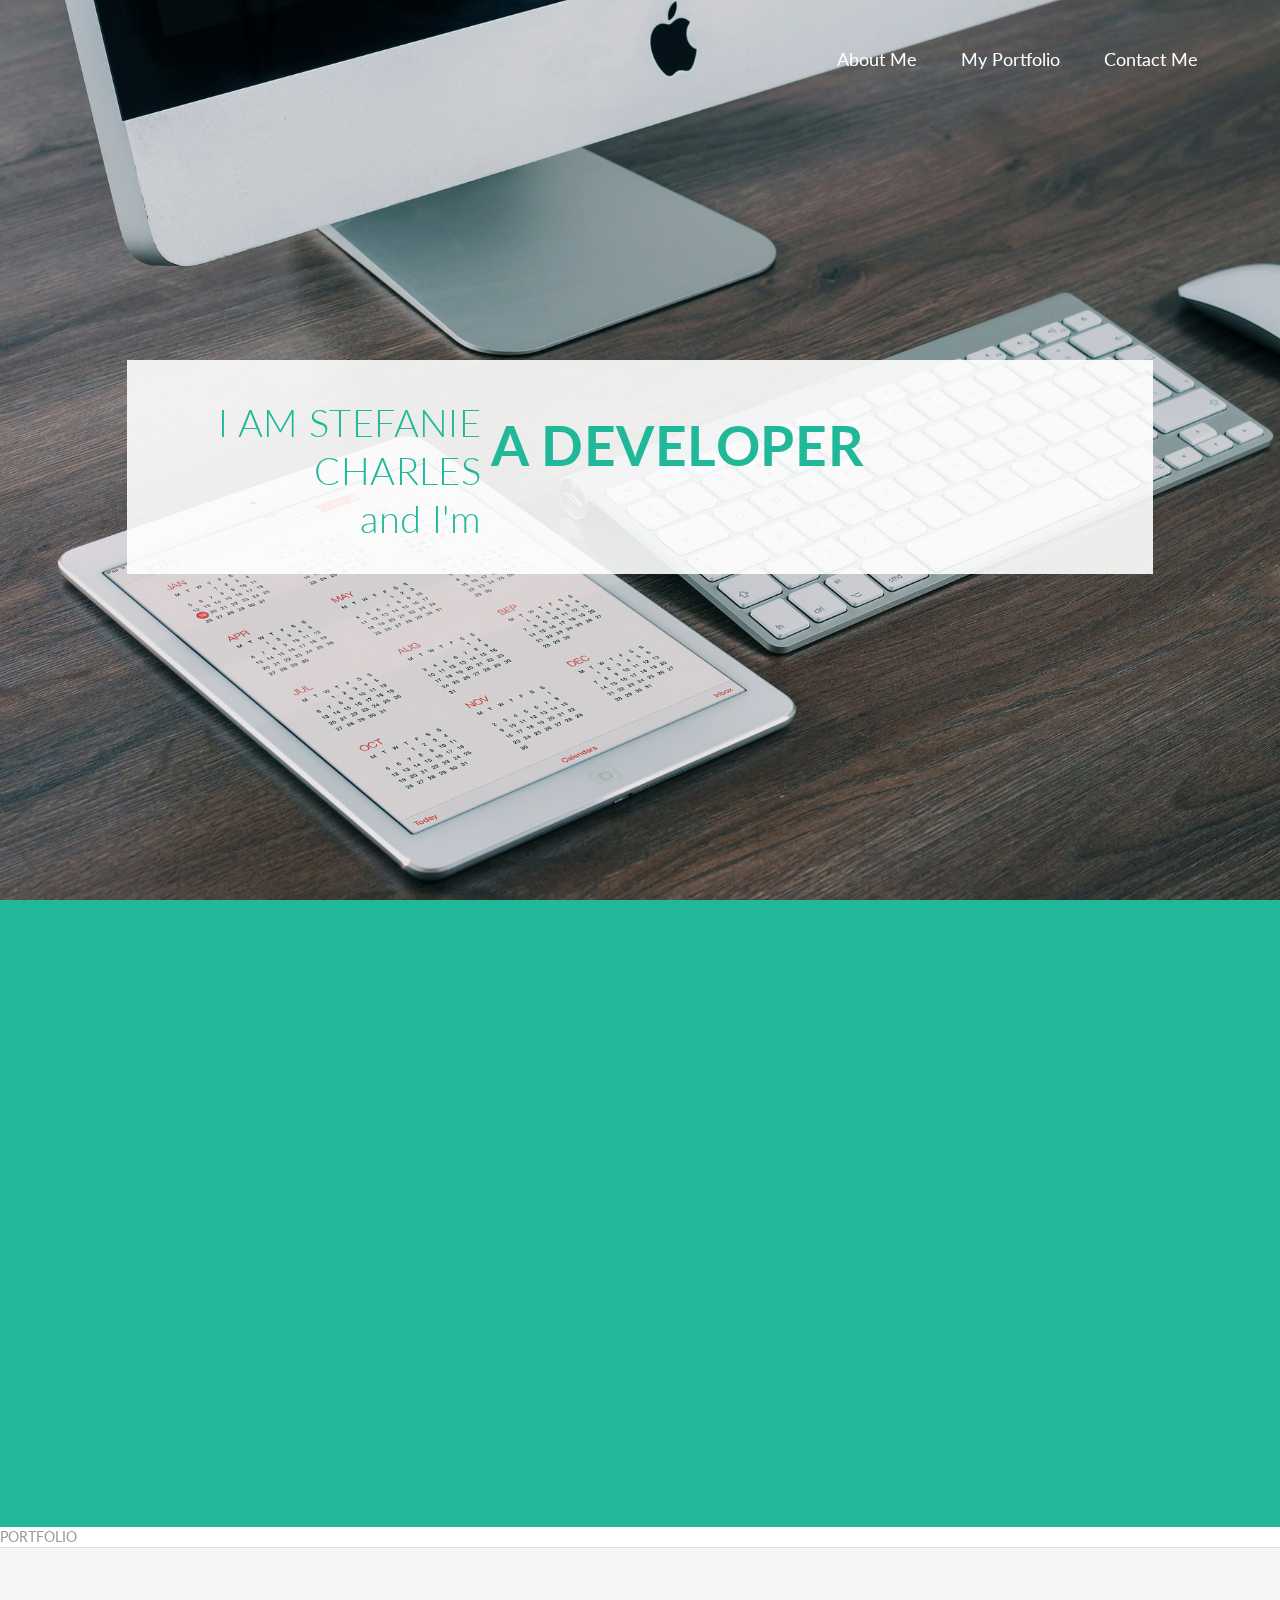
<file: index.html>
<!DOCTYPE html>
<html lang="en-US" class="no-js">
	<head>

		<!-- ==============================================
		Title and Meta Tags
		=============================================== -->
		<meta charset="utf-8">
		<title>Design | Personal Portfolio</title>
		<meta name="viewport" content="width=device-width, initial-scale=1, maximum-scale=1">
		<meta http-equiv="X-UA-Compatible" content="IE=edge">

		<!-- ==============================================
		Favicons
		=============================================== -->
		<link rel="shortcut icon" href="assets/favicon.ico">
		<link rel="apple-touch-icon" href="assets/apple-touch-icon.png">
		<link rel="apple-touch-icon" sizes="72x72" href="assets/apple-touch-icon-72x72.png">
		<link rel="apple-touch-icon" sizes="114x114" href="assets/apple-touch-icon-114x114.png">

		<!-- ==============================================
		CSS
		=============================================== -->
		<link rel="stylesheet" href="css/bootstrap.min.css">
		<link rel="stylesheet" href="css/flexslider.css">
		<link rel="stylesheet" href="css/font-awesome.min.css">
		<link rel="stylesheet" href="css/designr-theme-green.css">
		<link rel="stylesheet" href="css/style.css">


		<!-- ==============================================
		Fonts
		=============================================== -->
		<link href='https://fonts.googleapis.com/css?family=Lato:400,300,300italic,400italic,700,700italic,900' rel='stylesheet' type='text/css'>

		<!-- ==============================================
		JS
		=============================================== -->

		<!--[if lt IE 9]>
			<script src="js/respond.min.js"></script>
		<![endif]-->

		<script type="text/javascript" src="js/libs/modernizr.min.js"></script>


	</head>

	<body data-spy="scroll" data-target="#main-nav" data-offset="200">

		<!--=== PAGE PRELOADER ===-->
		<div id="page-loader"><span class="page-loader-gif"></span></div>

		<!-- ==============================================
		MAIN NAV
		=============================================== -->
		<div id="main-nav" class="navbar navbar-fixed-top">
			<div class="container">

				<div class="navbar-header">

					<button type="button" class="navbar-toggle" data-toggle="collapse" data-target="#site-nav">
						<span class="icon-bar"></span><span class="icon-bar"></span><span class="icon-bar"></span>
					</button>
				</div>

				<div id="site-nav" class="navbar-collapse collapse">
					<ul class="nav navbar-nav navbar-right">
						<li class="sr-only">
							<a href="#home" class="scrollto">Home</a>
						</li>
						<!-- <li>
							<a href="#services" class="scrollto">What I do</a>
						</li> -->
						<li>
							<a href="#about" class="scrollto">About Me</a>
						</li>
						<li>
							<a href="#portfolio" class="scrollto">My Portfolio</a>
						</li>
						<li>
							<a href="#contact" class="scrollto">Contact Me</a>
						</li>
					</ul>
				</div><!--End navbar-collapse -->

			</div><!--End container -->

		</div><!--End main-nav -->

		<!-- ==============================================
		HEADER
		=============================================== -->
		<header id="home" class="jumbotron">

			<div class="container">

				<div class="message-box clearfix">

					<div class="left-col">
						<p>I AM STEFANIE CHARLES<br/>and I'm </p>
					</div>

					<div class="right-col flexslider home-slider" style="z-index:1;">

						<ul class="slides">

							<li><p> A Developer</p></li>

							<li><p> Very Passionate</p></li>

						</ul>

					</div><!--End home-slider -->

				</div><!--End message-box -->

			</div><!--End container -->

		</header><!--End header -->

		<!-- ==============================================
		SERVICES
		=============================================== -->

		<section id="about">

			<div class="container">

				<div class="row">
					<div class="col-sm-4 col-sm-offset-1 scrollimation fade-right">
						<img class="img-responsive img-circle img-center" src="assets/Stef.jpg" alt="">
					</div>
					<div class="col-sm-6 col-sm-offset-1 scrollimation fade-left">
						<h1>Hello, I am Stefanie Charles...</h1>
						<p>I'm a Jr Full Stack Web Developer living in <a href="https://goo.gl/maps/xWD2R" target="_blank">Brooklyn, New York</a>. I recently completed a Full stack development course at <a href="https://nycda.com">NYCDA</a><br/>Creating and debugging is not just a job for me, it's my passion. </p>
						<a href="#portfolio" class="btn btn-theme transparent scrollto">View my Projects</a>
					</div>
				</div><!--End row -->

			</div><!--End container -->

		</section><!--End about section -->



		PORTFOLIO

		<section  id="portfolio">

			<div id="portfolio-header" class="text-center">

				<h1 class="section-title scrollimation scale-in">Some<span>projects</span> I enjoyed developing<i class="fa fa-pencil"></i></h1>

			</div><!--End portfolio header -->

			<div class="container masonry-wrapper scrollimation fade-in">

				<div id="projects-container">

					<!-- ==============================================
					SINGLE PROJECT ITEM
					=============================================== -->
					<a class="project-item web-design" href="https://ride2goapp.herokuapp.com" data-images="assets/projects/alltrips.jpg,assets/projects/bridge.jpg,assets/projects/profile.jpg">

						<img class="img-responsive project-image" src="assets/projects/welcome3.jpg"  alt=""><!--Project thumb -->

						<div class="hover-mask">
							<h2 class="project-title">Ride2Go</h2>
							Carpool ride sharing app.
						</div>
					</a>

					<!-- ==============================================
					END PROJECT ITEM
					=============================================== -->

				 <a class="project-item icons ui-kits" href="https://scoop-app.herokuapp.com/" data-images="assets/projects/mynews.jpg,assets/projects/latestnews.jpg">
						<img class="img-responsive project-image" src="assets/projects/newshome.jpg" alt=""><!--Project thumb -->

						<div class="hover-mask">
							<h2 class="project-title">Scoop App</h2><!--Project Title -->
							<p>Newsfeed application</p><!--Project Subtitle -->
						</div>
					</a><!--End Project Item -->

				</div><!-- End projects -->

			</div><!-- End container -->

			<!-- ==============================================
			PROJECT PREVIEW MODAL
			=============================================== -->
			 <div id="project-modal" class="modal fade">

				<div class="modal-dialog">

					<div class="modal-content">

						<div class="modal-header">
							<button type="button" class="close" data-dismiss="modal" aria-hidden="true">&times;</button>
						</div>

						<div class="modal-body">

							<div class="left-col">
								<img class="img-responsive" src="assets/imac.png" alt="">
								<div class="loader"></div>
								<div class="image-wrapper"></div>
							</div>

							<h1></h1>

							<div class="project-descr"></div>

							<div class="clearfix"></div>

							<p class="text-center"><a class="btn btn-theme"><i class="fa fa-external-link"></i>Visit My Website</a></p>

						</div><!-- End modal-body -->

					</div><!-- End modal-content -->

				</div><!-- End modal-dialog -->

			</div><!-- End modal -->

		</section><!-- End portfolio section -->

		<!-- ==============================================
		CONTACT
		=============================================== -->
		<section  id="contact">

			<div class="container">

				<h1 class="section-title scrollimation scale-in">Keep in <span>Touch</span> with me</h1>

				<div class="row">

					<div class="col-sm-5 col-md-offset-3 contact-info scrollimation fade-right">

						<address id="address">
							Stefanie Charles<br>
							Brooklyn, NY<br>
							Cell: (646)-509-8543<br>
							<a class="resume" href="mailto:stefanie.mcharles@gmail.com?Subject=Hello%20again" target="_top">Email me here</a>
						</address>

						<ul class="socials">
							<li><a href="https://www.linkedin.com/in/stefanie-charles" target="_blank"><i class="fa fa-linkedin"></i></a></li>
							<li><a href="https://github.com/StefCharles22" target="_blank"><i class="fa fa-github"></i></a></li>
						</ul>

					</div>

				</div><!-- End row -->

			</div><!-- End container -->

		</section><!-- End contact section -->

		<!-- ==============================================
		SCRIPTS
		=============================================== -->
		<script src="https://ajax.googleapis.com/ajax/libs/jquery/1.9.1/jquery.min.js"></script>
		<script>window.jQuery || document.write('<script src="js/libs/jquery-1.9.1.min.js">\x3C/script>')</script>

		<script src="js/libs/bootstrap.min.js"></script>
		<script src='js/jquery.scrollto.js'></script>
		<script src='js/jquery.flexslider.min.js'></script>
		<script src='js/twitterFetcher_min.js'></script>
		<script src='js/jquery.masonry.min.js'></script>
		<script src="js/waypoints.min.js"></script>
		<script src="js/jquery.easypiechart.min.js"></script>
		<script src="js/jquery.backstretch.min.js"></script>
		<script src="js/contact.js"></script>
		<script src="js/designr.js"></script>
	</body>

	</html>
</file>
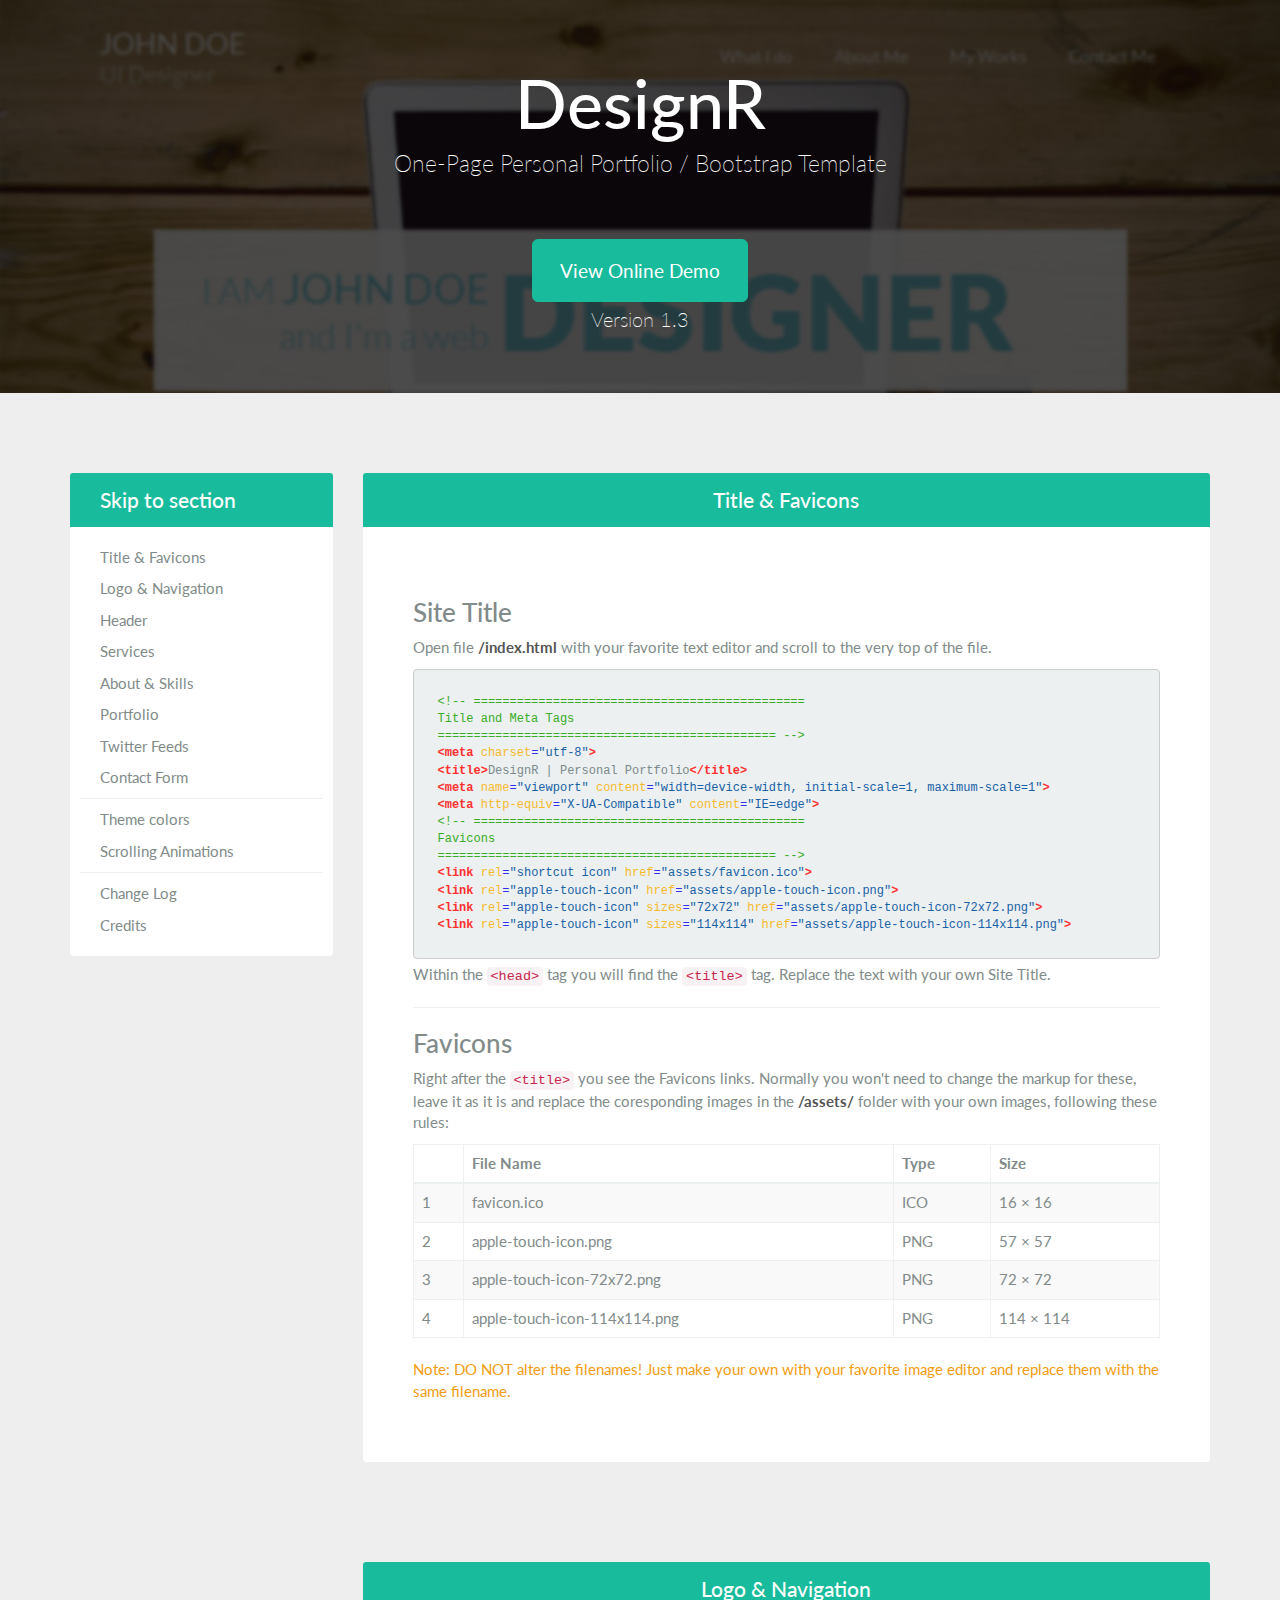
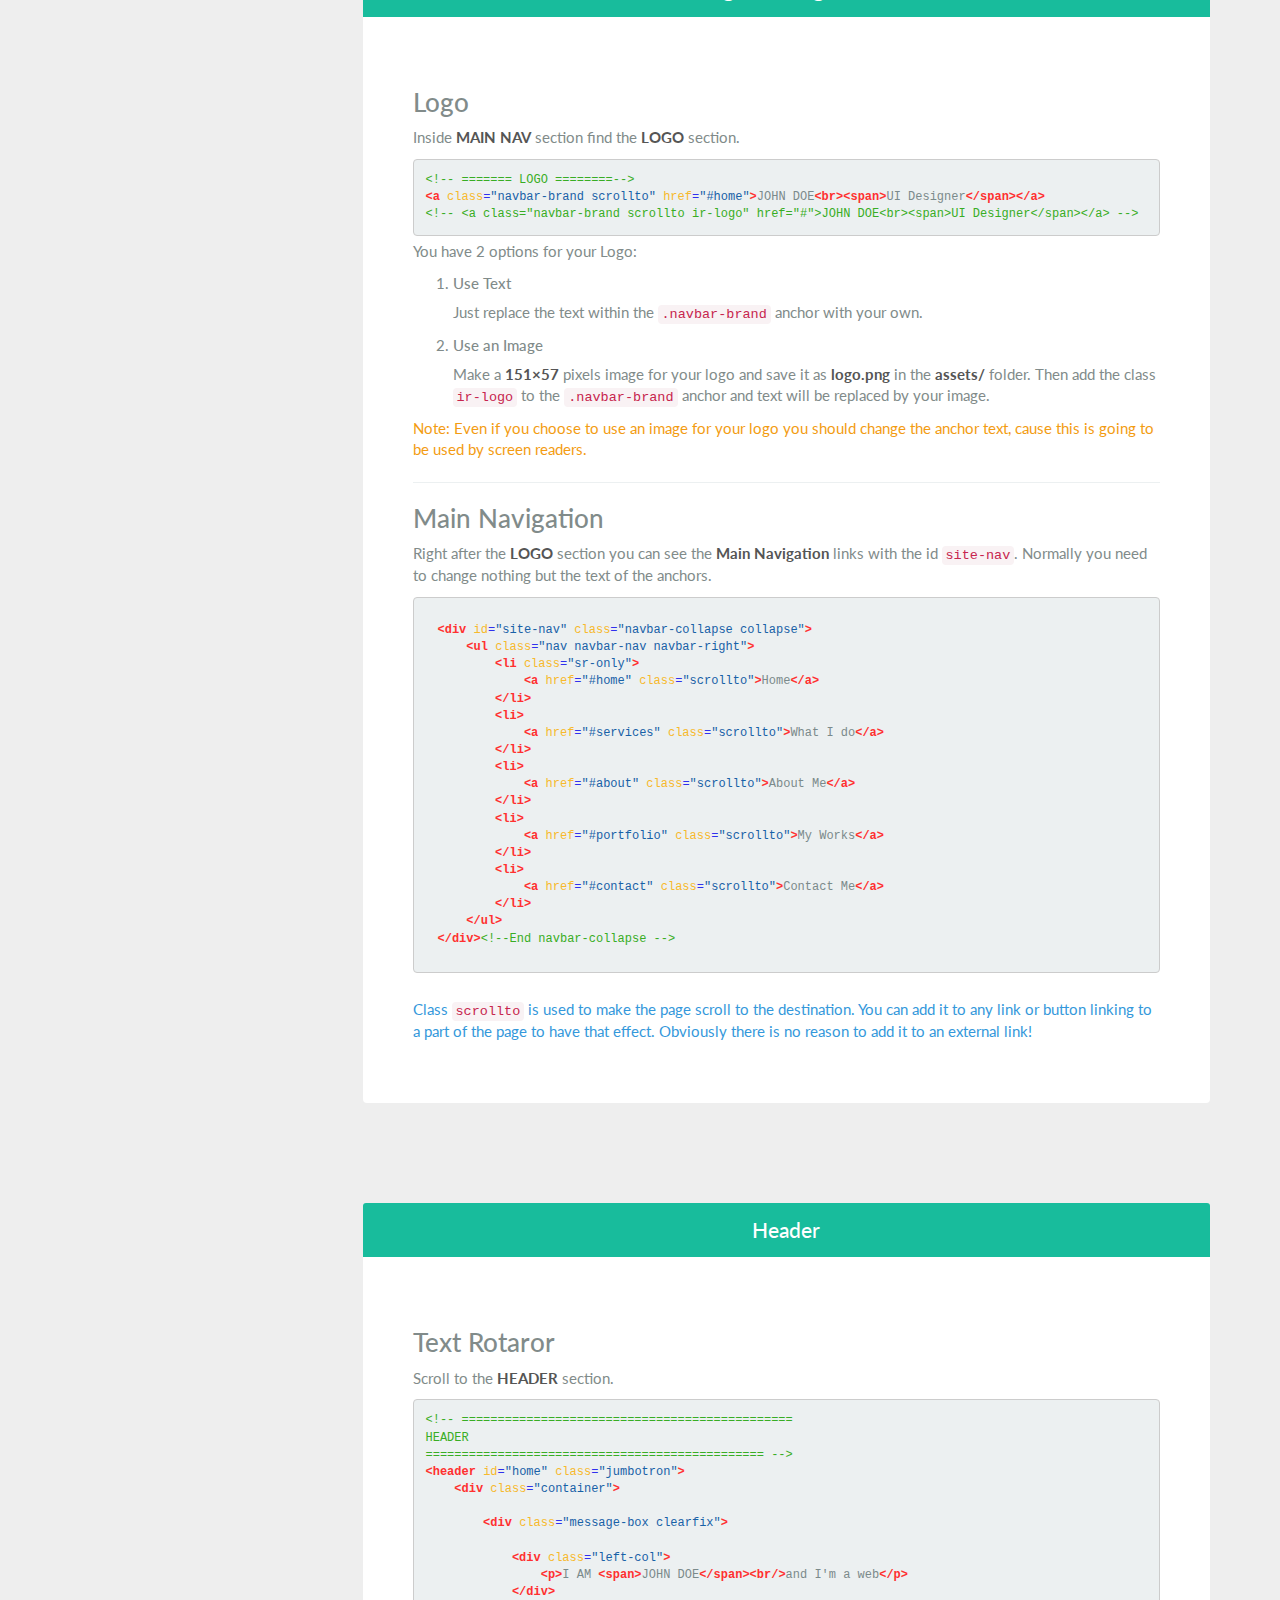
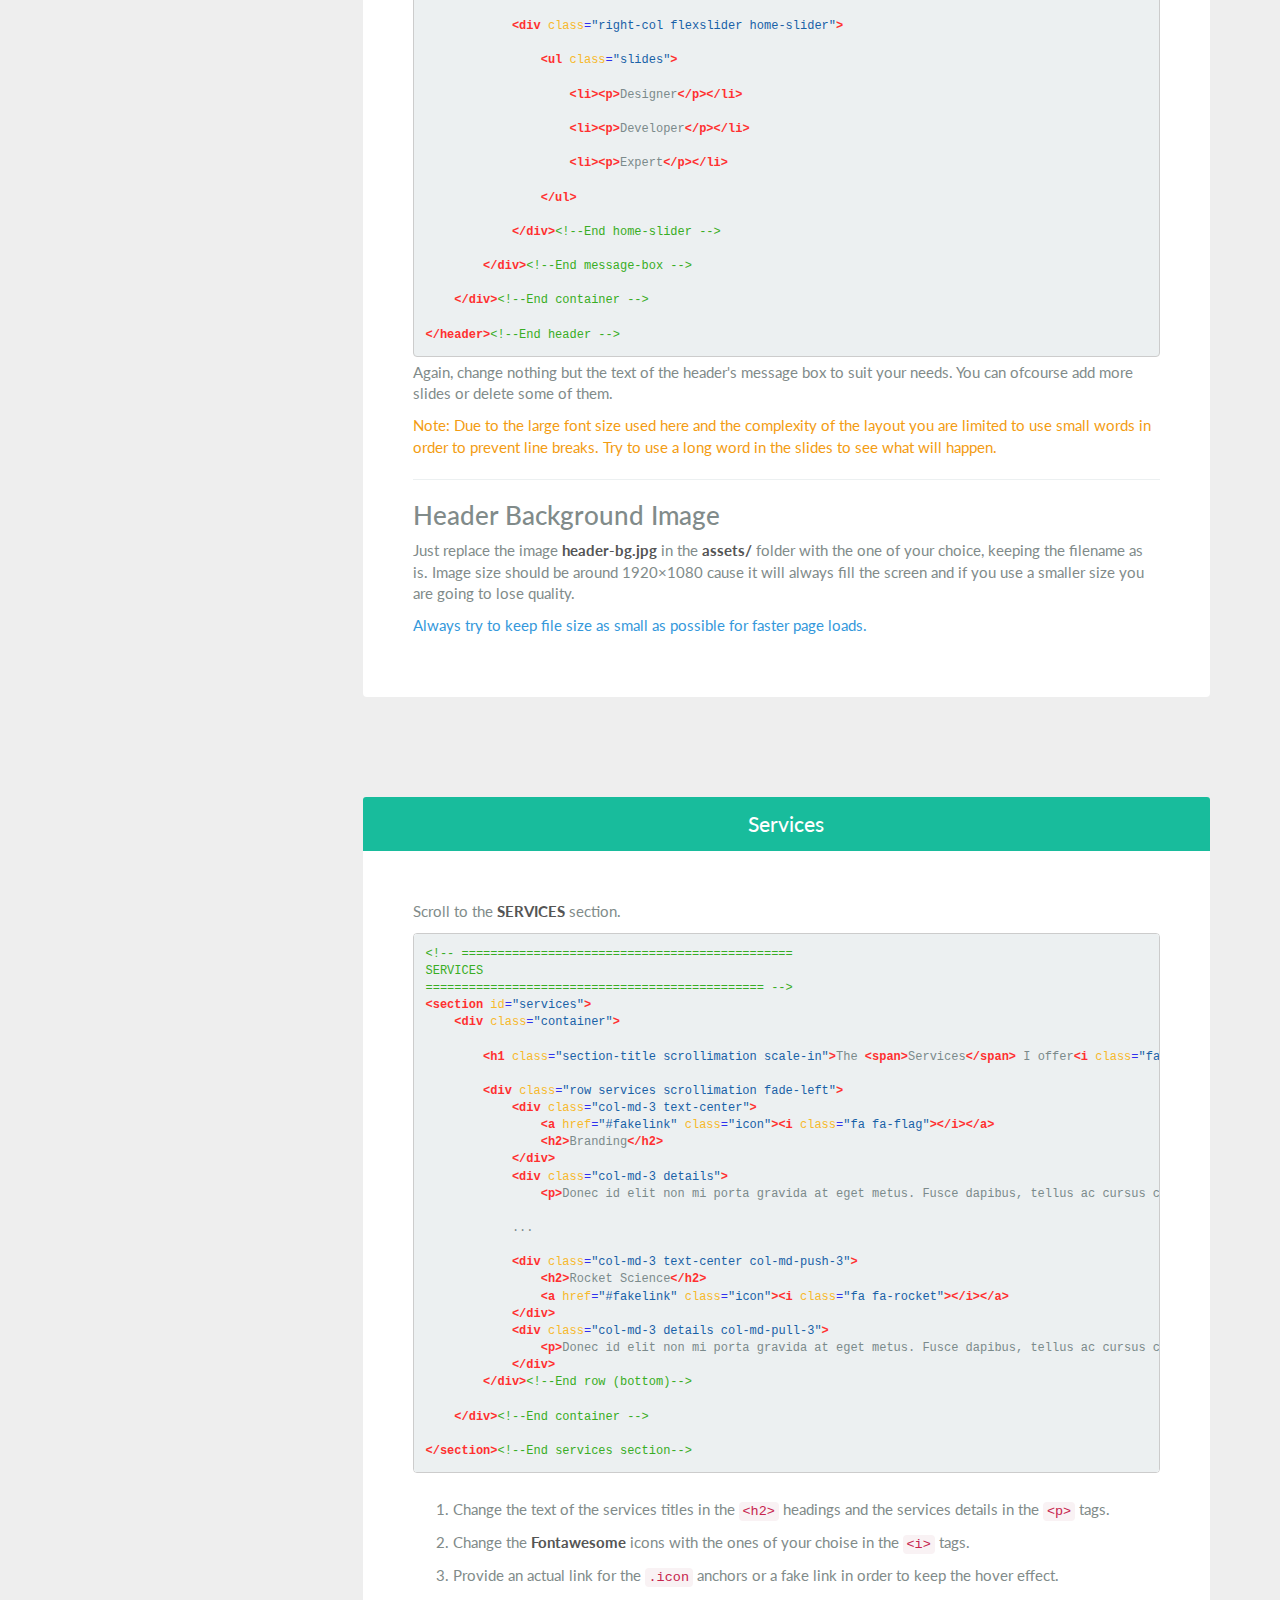
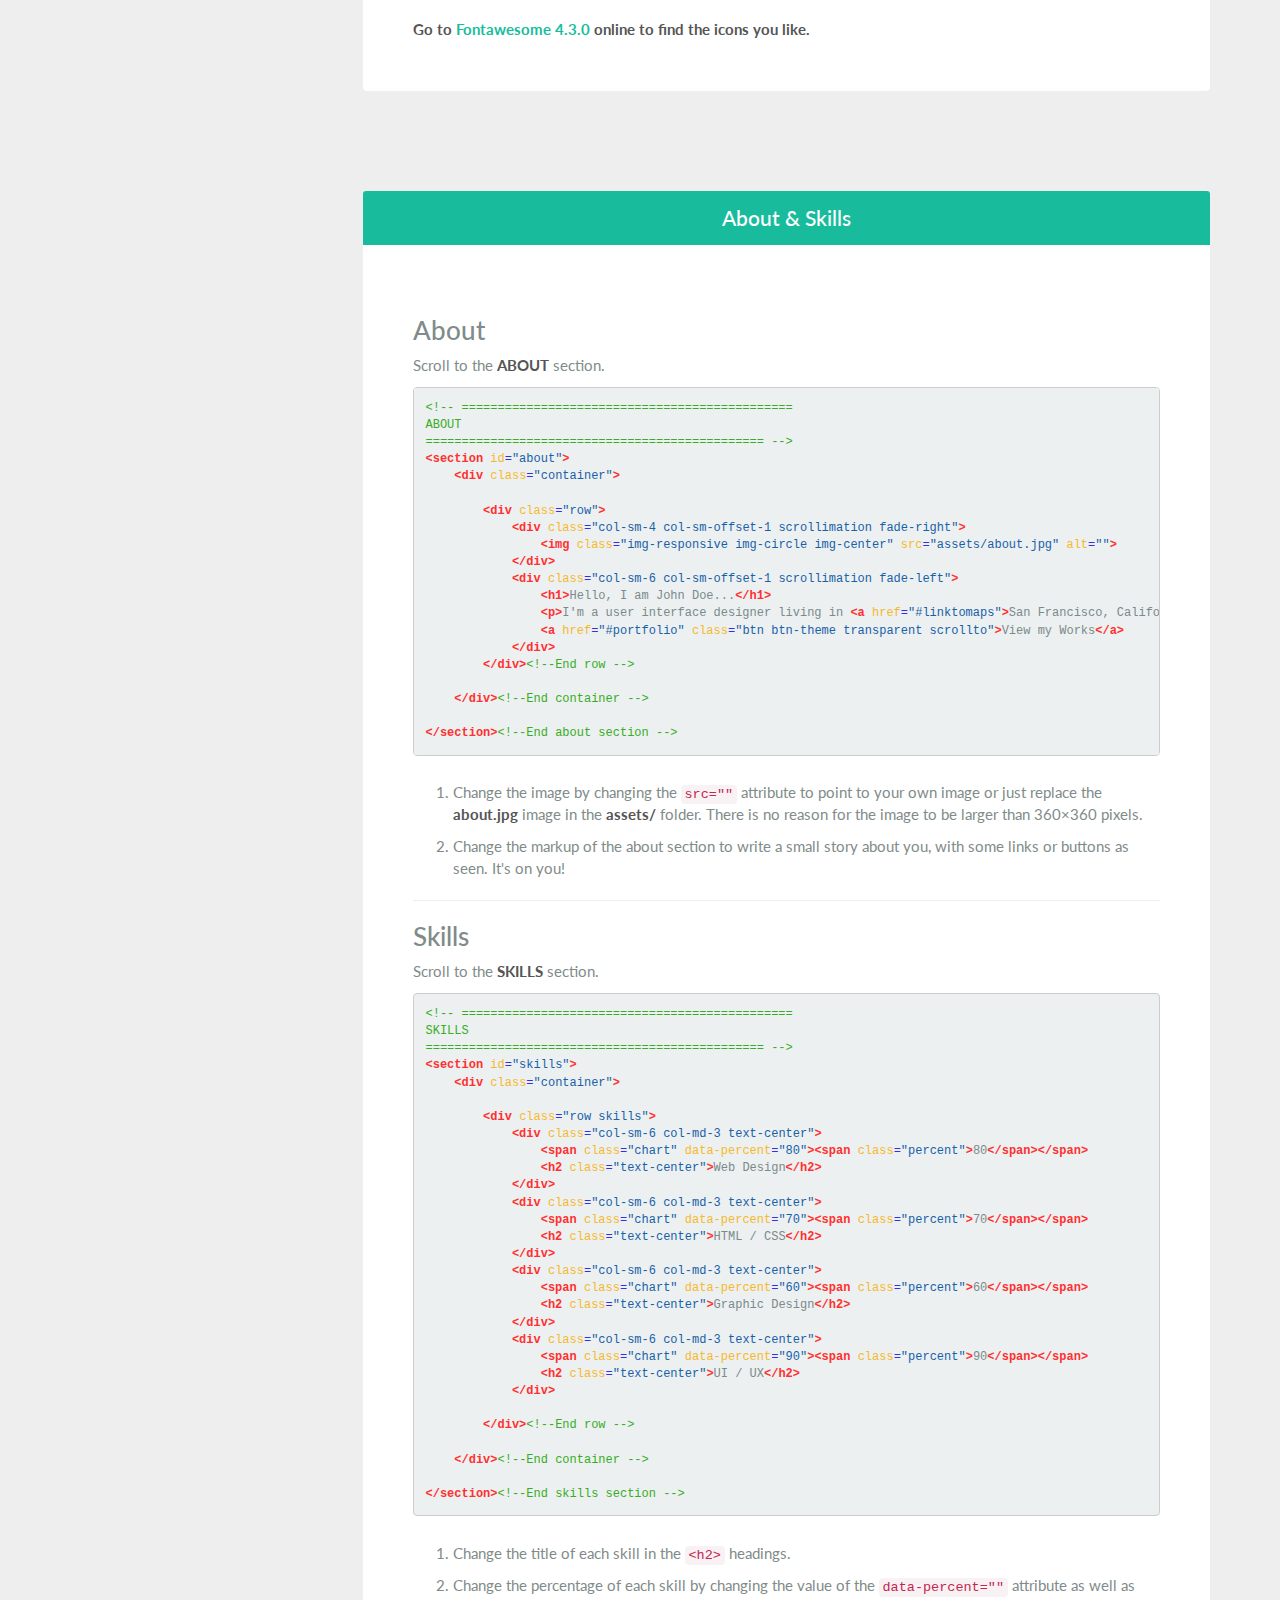
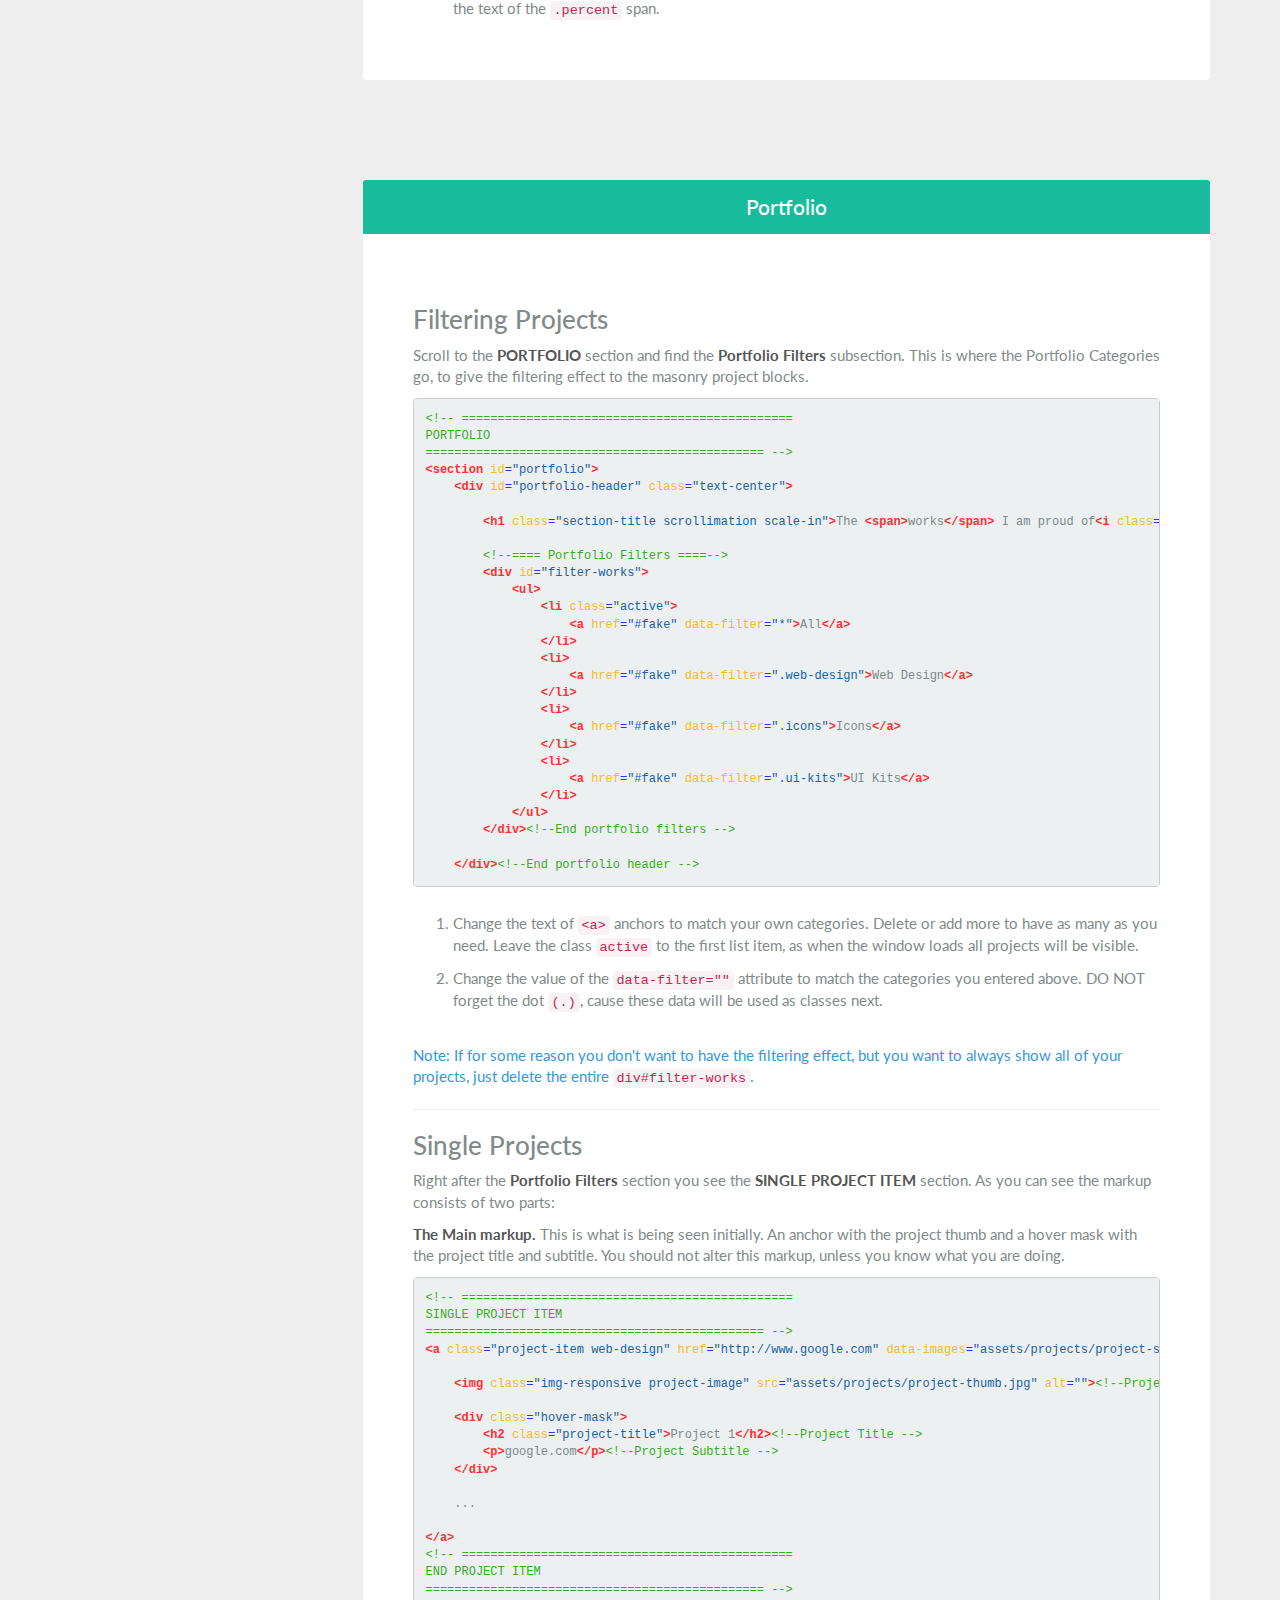
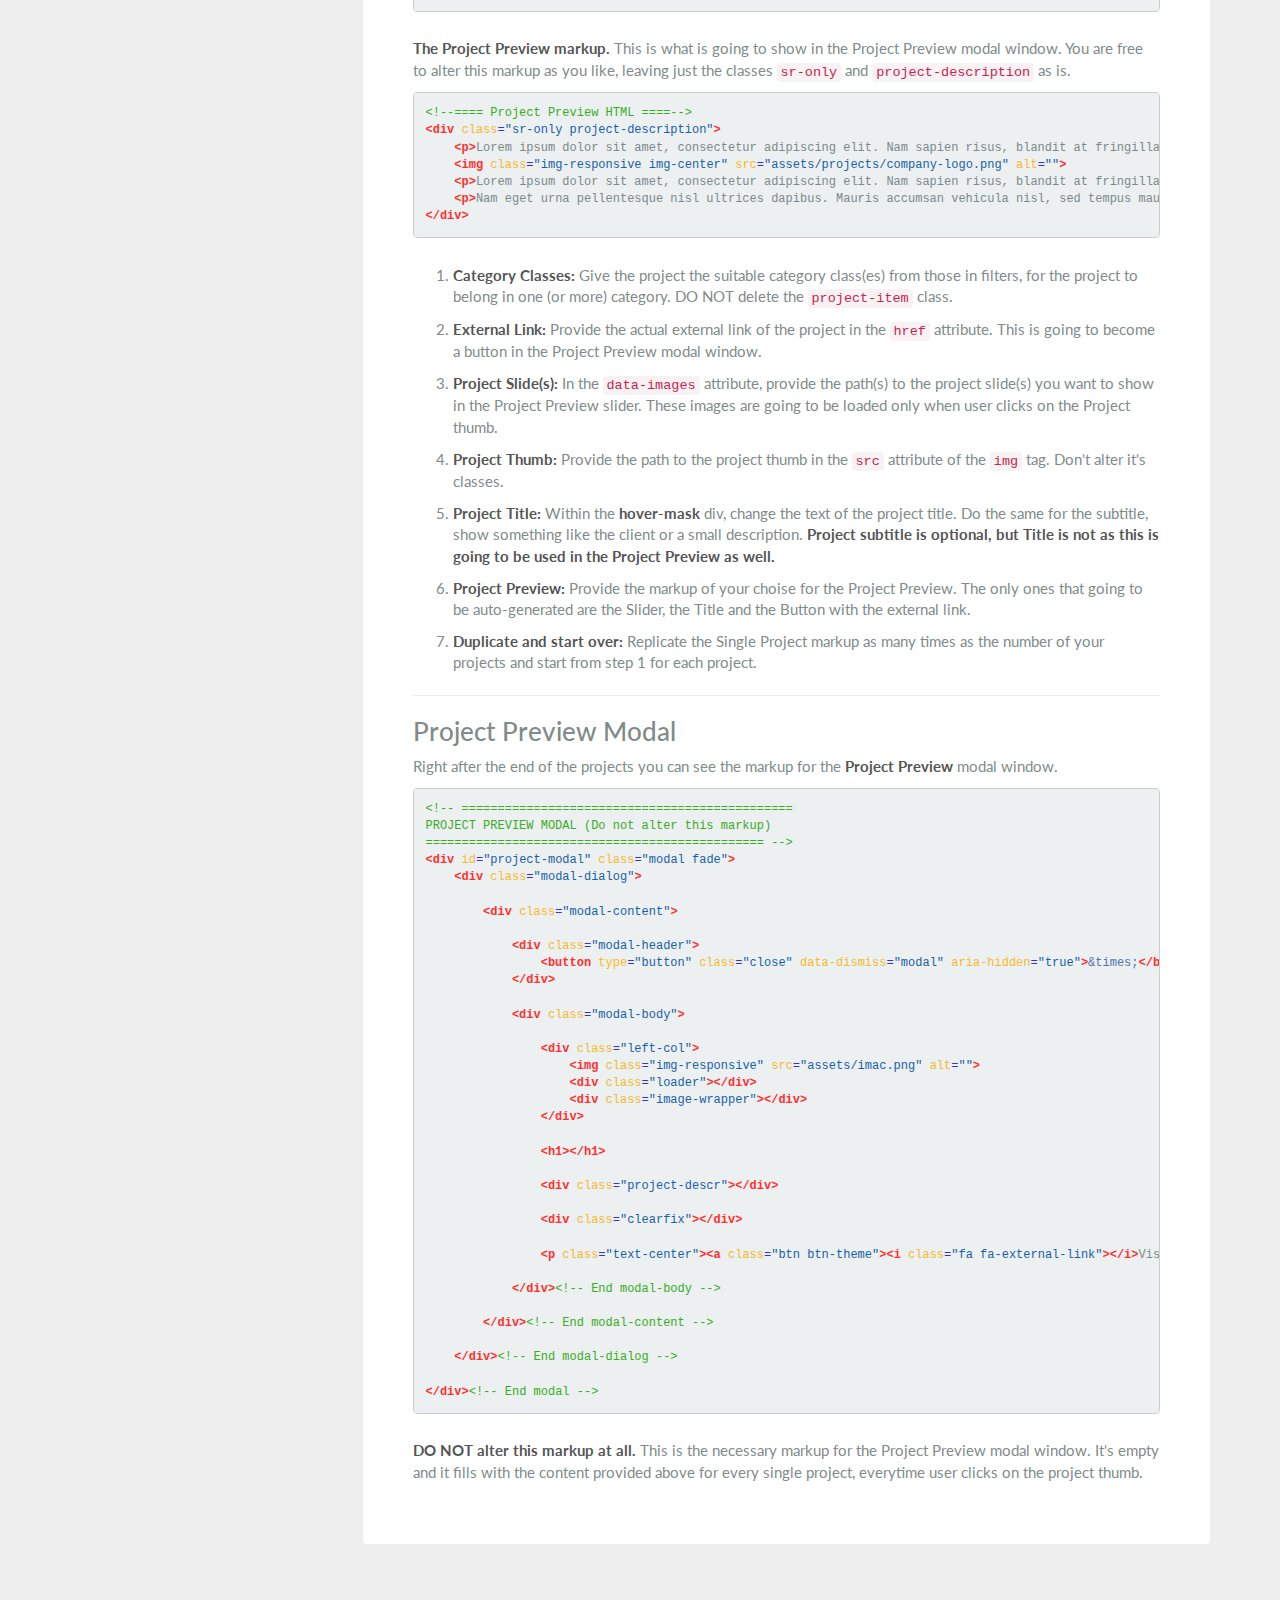
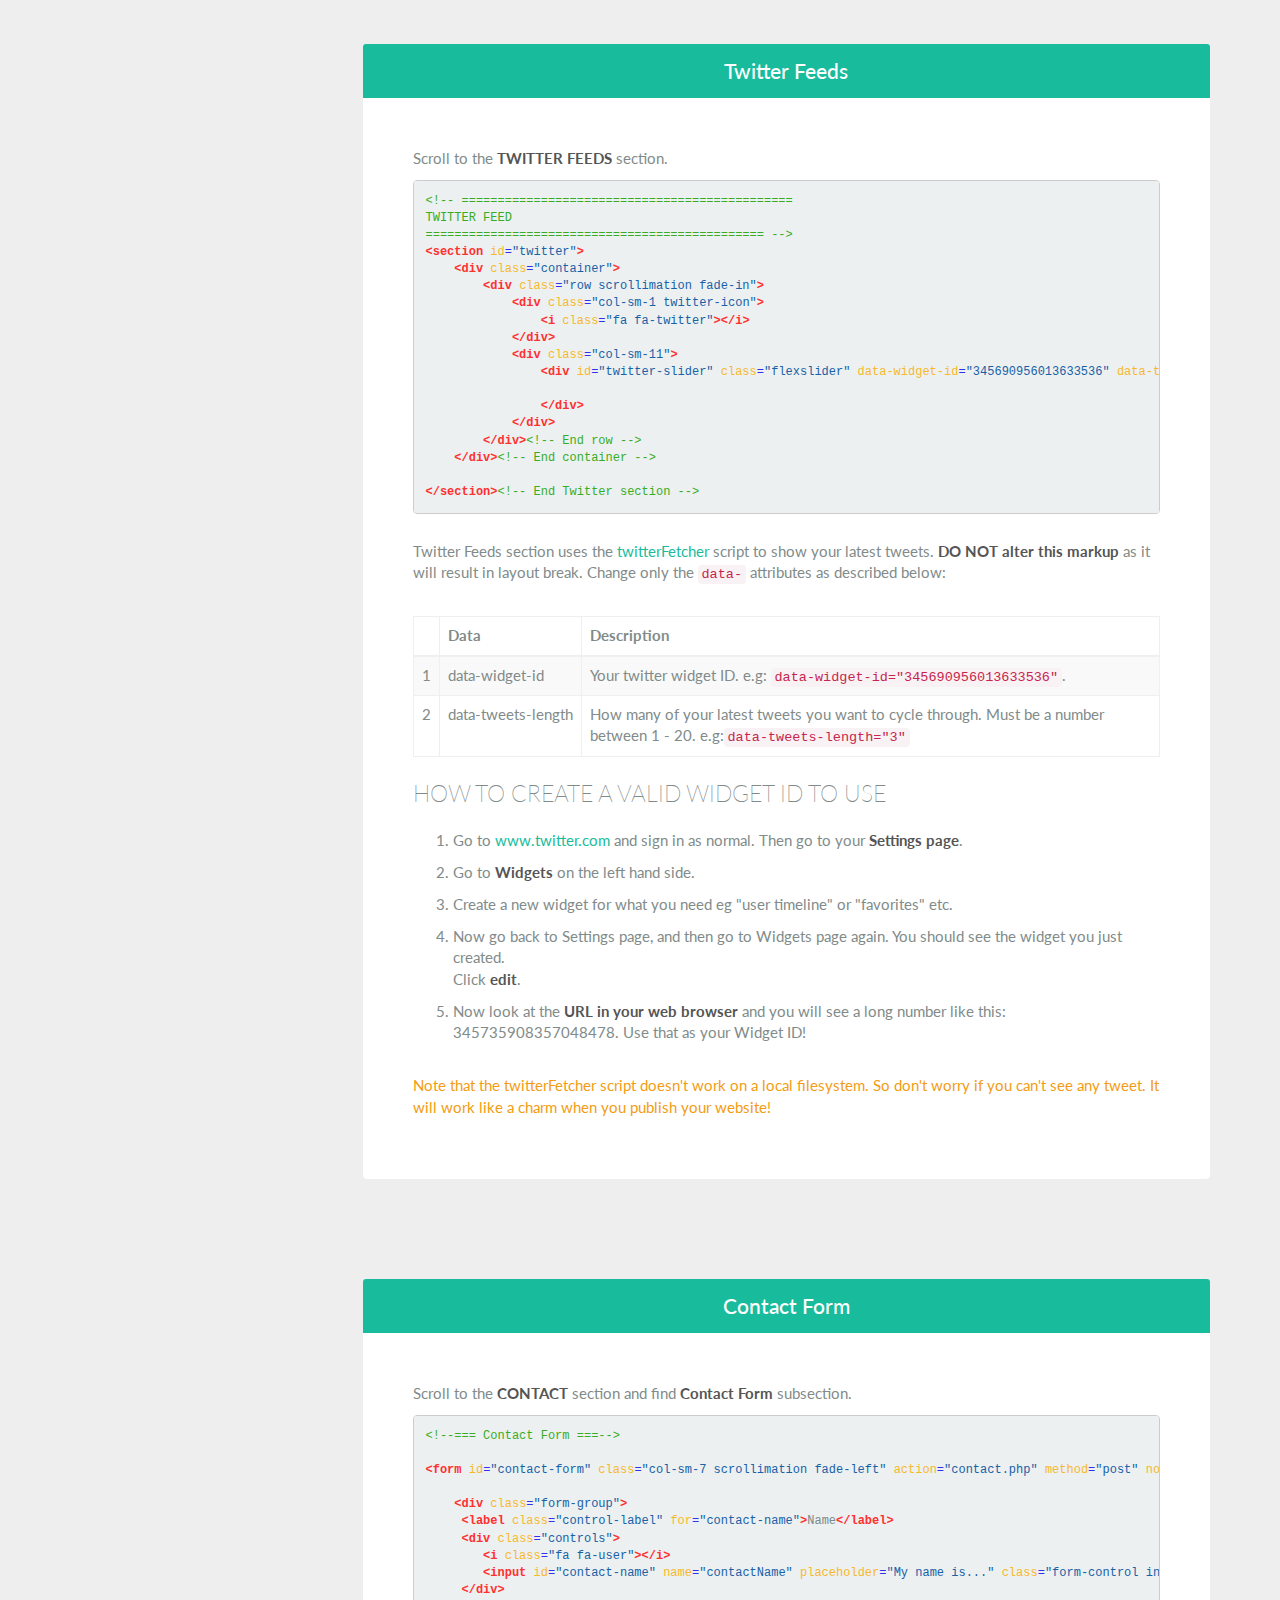
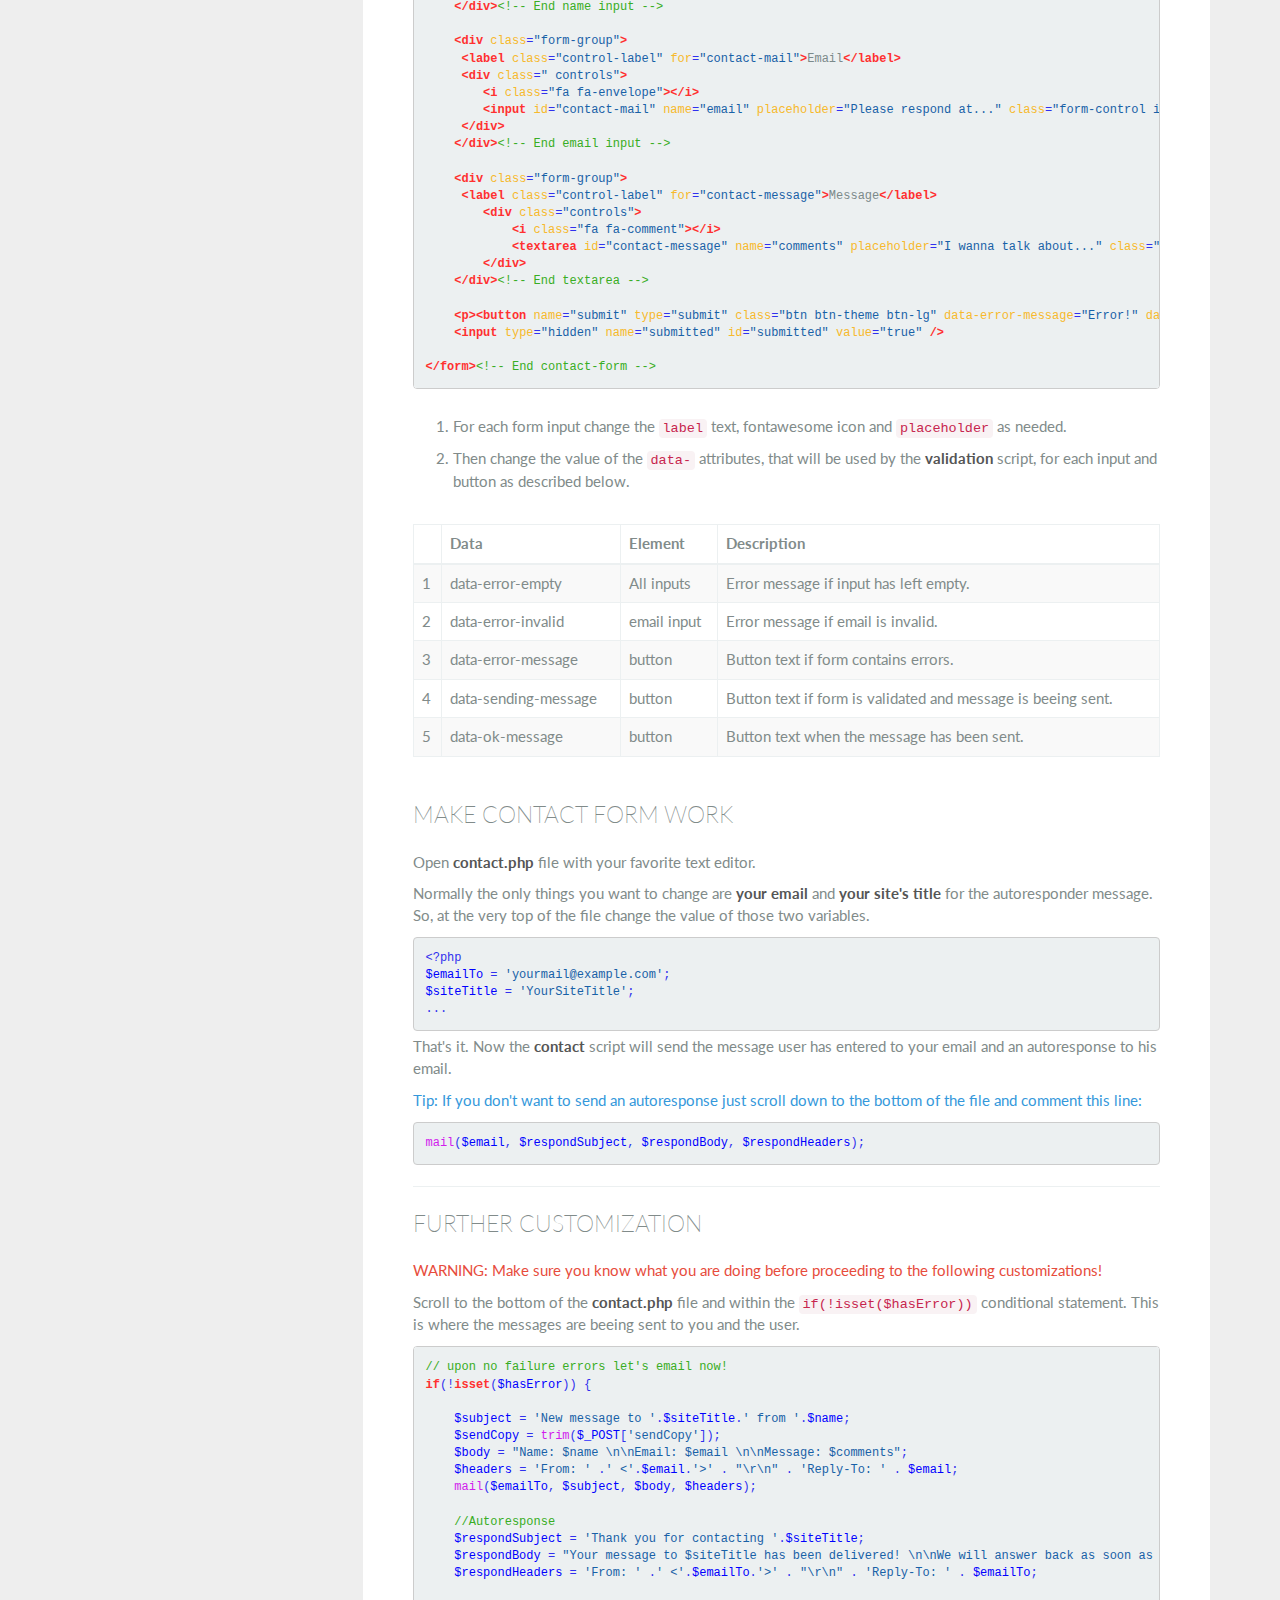
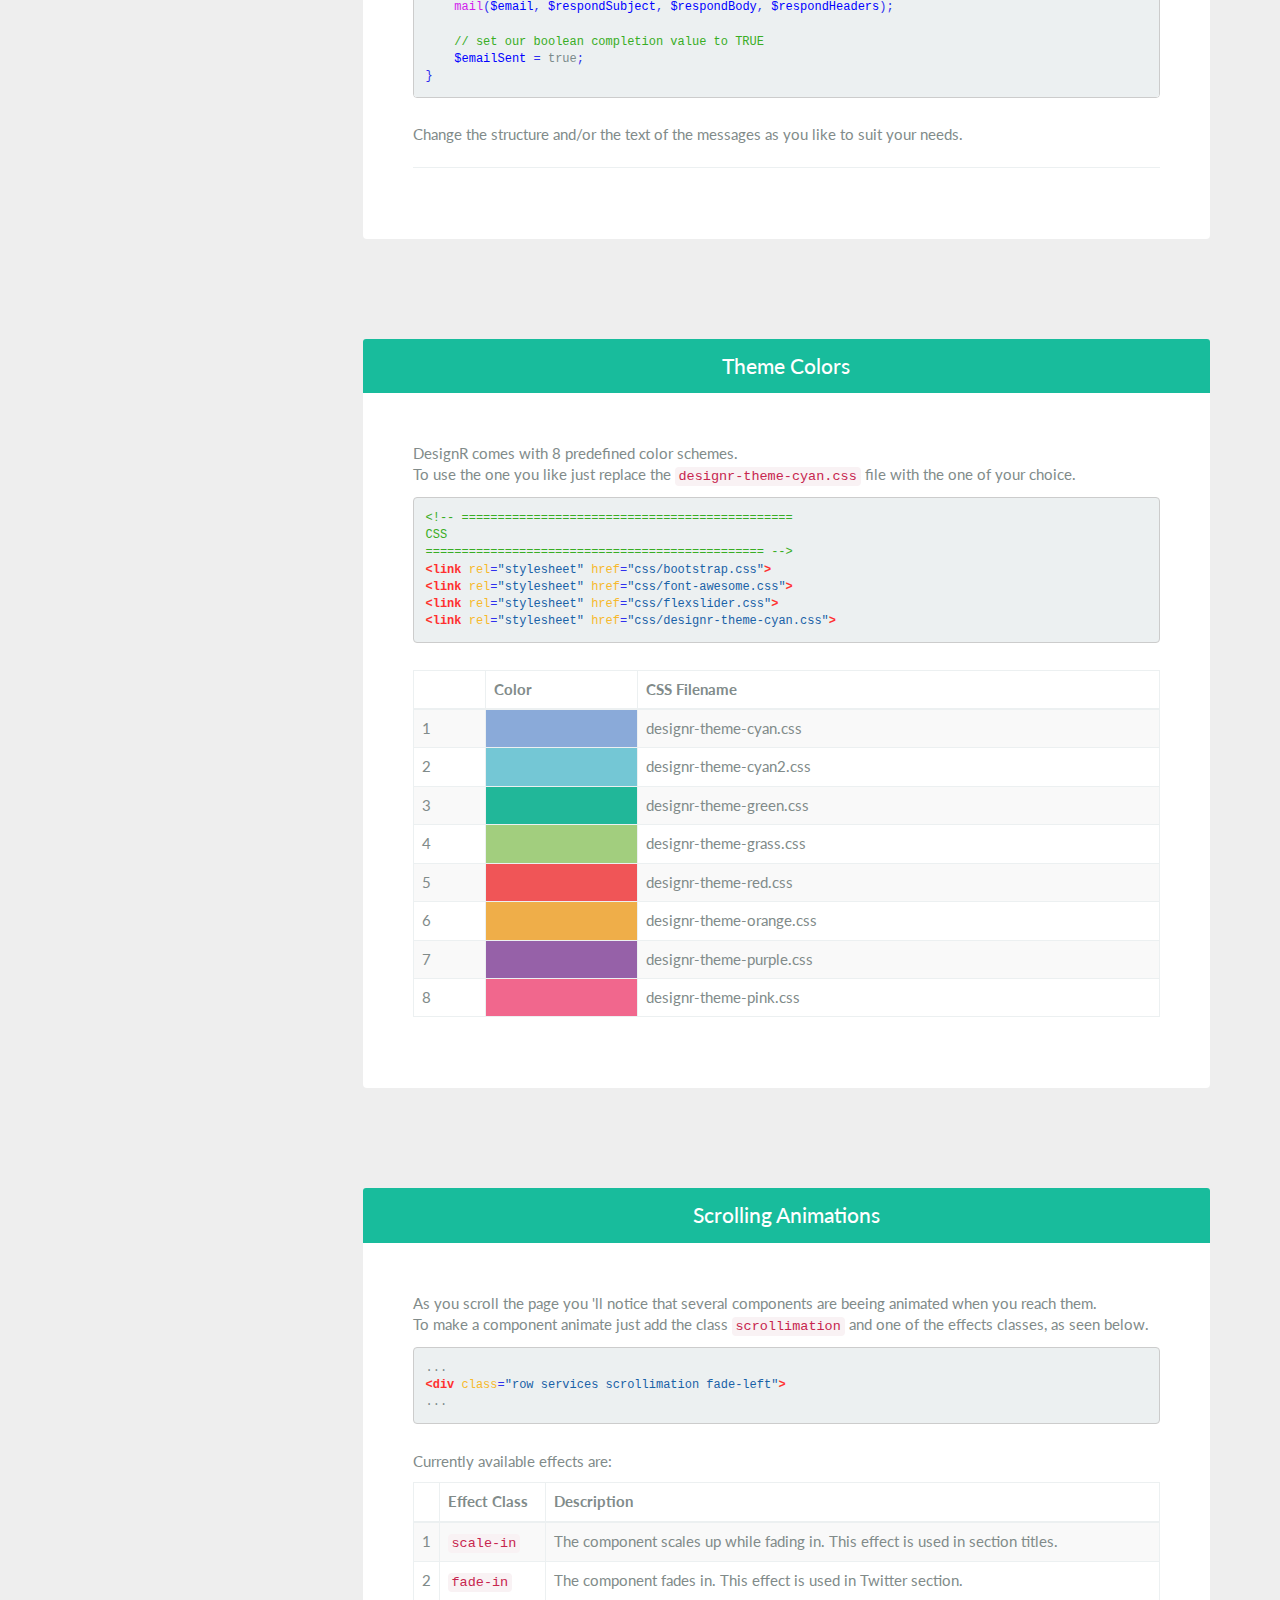
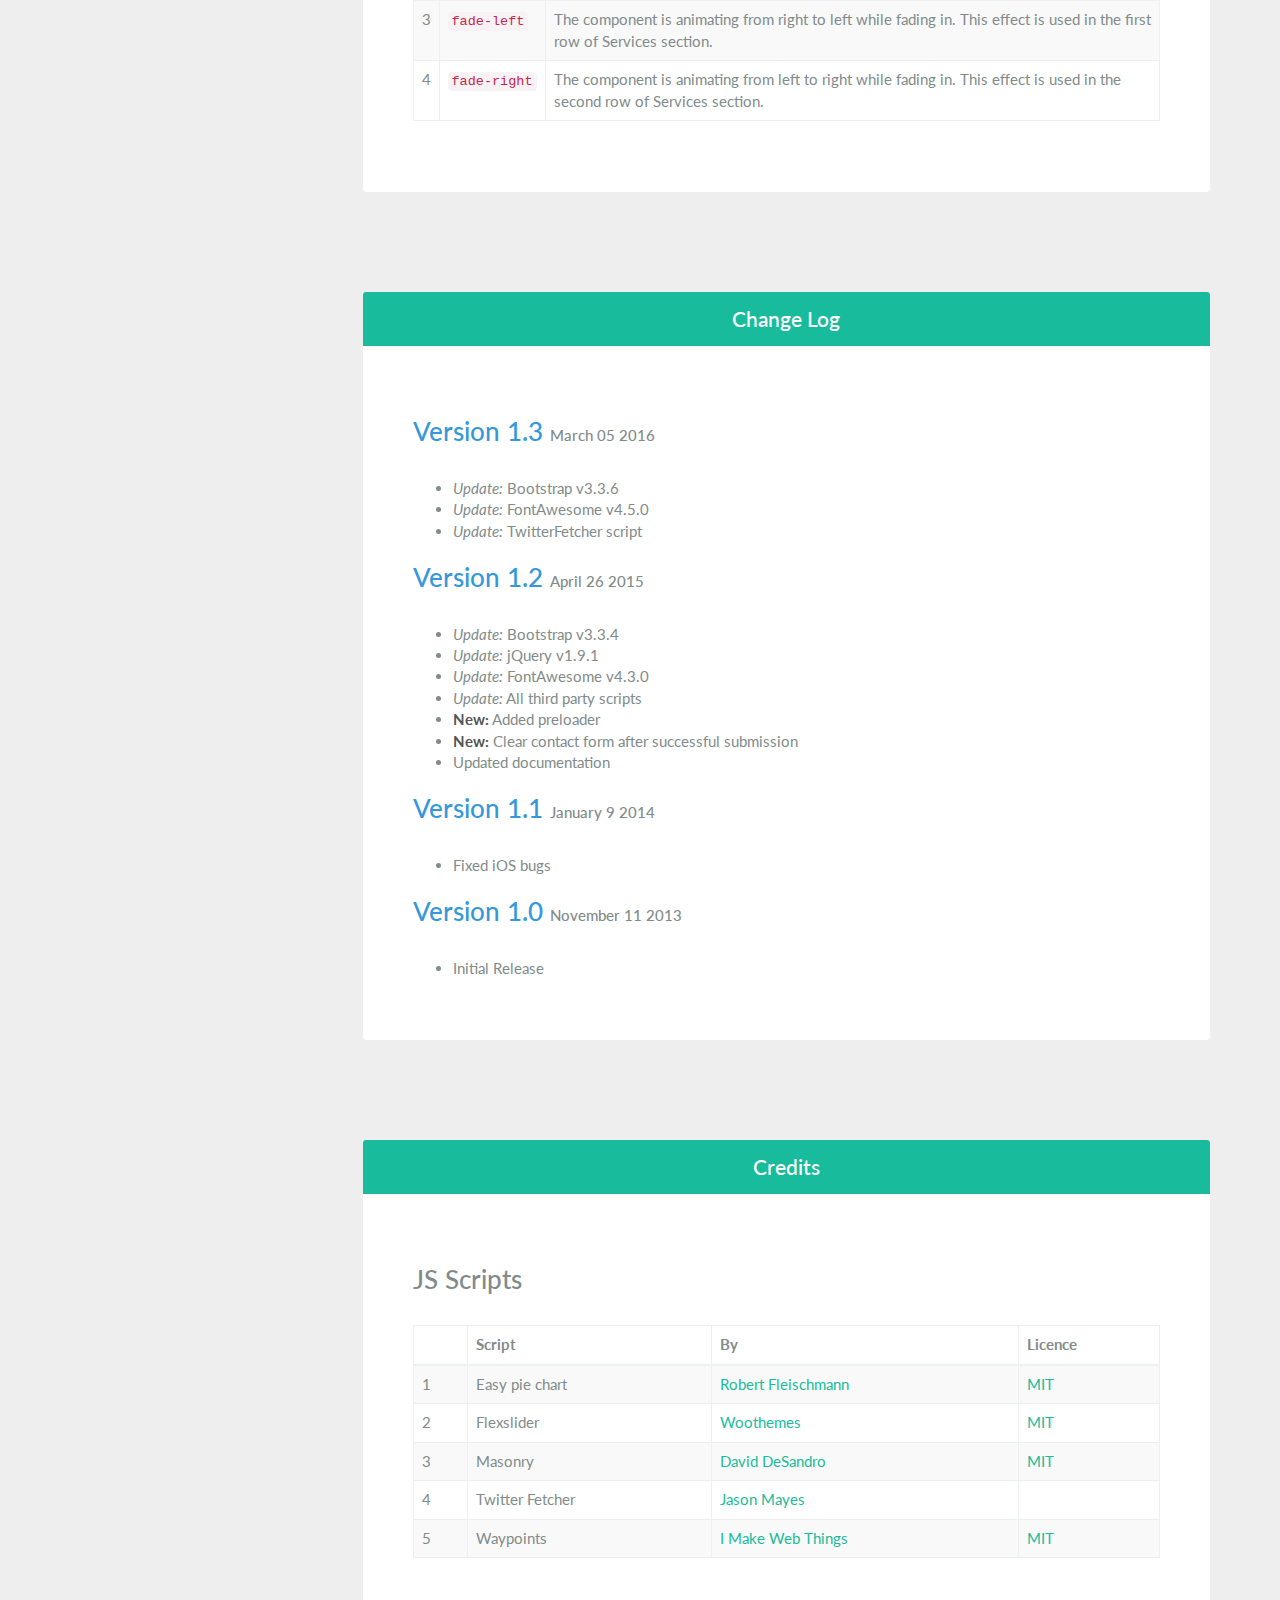
<file: Documentation/index.html>
<!DOCTYPE html>
<html lang="en-US">
	<head>
		<meta charset="utf-8">
		<title>Designr | Documentation</title>
		<meta name="viewport" content="width=device-width, initial-scale=1, maximum-scale=1">
		<meta http-equiv="X-UA-Compatible" content="IE=edge">
		
		<!-- Stylesheets -->
		<link href="css/main.css" rel="stylesheet" media="screen">
		<link href='http://fonts.googleapis.com/css?family=Lato:400,300,300italic,400italic,700,700italic,900' rel='stylesheet' type='text/css'>
		<link href="css/styles.css" rel="stylesheet" media="screen">
		<link href="css/syntax.css" rel="stylesheet" media="screen">
		<!--[if lt IE 9]>
			<script src="http://html5shim.googlecode.com/svn/trunk/html5.js"></script>
			<script src="js/respond.min.js"></script>
		<![endif]-->
		
	</head>
	
	<body data-spy="scroll" data-target="#sidenav" data-offset="200">
		<div id="top" class="jumbotron">
			<div class="container text-center">
				<h1>DesignR</h1>
				<p>One-Page Personal Portfolio / Bootstrap Template</p>
				<br/>
				<p><a class="btn btn-success btn-lg" href="http://demos.q-themes.net/designr/v1.3/" target="_blank">View Online Demo</a><br/><small>Version 1.3</small></p>
			</div>
		</div>
		<div class="container">
		
			<div class="row">
				
				<div id="sidebar" class="col-md-3">
				
					<div class="panel panel-success">
						<div class="panel-heading">
							<h3 class="panel-title">Skip to section</h3>
						</div>
						<div id="sidenav" class="panel-body">
							<ul class="list-unstyled nav sidenav">
								<li><a href="#titleandfavs">Title &amp; Favicons</a></li>
								<li><a href="#logoandnav">Logo &amp; Navigation</a></li>
								<li><a href="#header">Header</a></li>
								<li><a href="#services">Services</a></li>
								<li><a href="#aboutandskills">About &amp; Skills</a></li>
								<li><a href="#portfolio">Portfolio</a></li>
								<li><a href="#twitter">Twitter Feeds</a></li>
								<li><a href="#contact">Contact Form</a></li>
								<hr>
								<li><a href="#colors">Theme colors</a></li>
								<li><a href="#scrollimations">Scrolling Animations</a></li>
								<hr>
								<li><a href="#changelog">Change Log</a></li>
								<li><a href="#credits">Credits</a></li>
							</ul>
						</div>
					</div>
				
				</div>
				
				<div class="col-md-9">
					
					<div id="titleandfavs" class="panel panel-success">
						<div class="panel-heading">
							<h3 class="panel-title">Title &amp; Favicons</h3>
						</div>
						<div class="panel-body">
							<h3>Site Title</h3>
							<p>Open file <strong>/index.html</strong> with your favorite text editor and scroll to the very top of the file. </p>
							<div class="snippet-container"><div class="sh_bright snippet-wrap"><pre class="shi_pre sh_html snippet-formatted sh_sourceCode"><ol class="snippet-num"><li><span class="sh_comment">&lt;!-- ==============================================</span></li><li><span class="sh_comment">Title and Meta Tags</span></li><li><span class="sh_comment">=============================================== --&gt;</span></li><li><span class="sh_keyword">&lt;meta</span> <span class="sh_type">charset</span><span class="sh_symbol">=</span><span class="sh_string">"utf-8"</span><span class="sh_keyword">&gt;</span></li><li><span class="sh_keyword">&lt;title&gt;</span>DesignR | Personal Portfolio<span class="sh_keyword">&lt;/title&gt;</span></li><li><span class="sh_keyword">&lt;meta</span> <span class="sh_type">name</span><span class="sh_symbol">=</span><span class="sh_string">"viewport"</span> <span class="sh_type">content</span><span class="sh_symbol">=</span><span class="sh_string">"width=device-width, initial-scale=1, maximum-scale=1"</span><span class="sh_keyword">&gt;</span></li><li><span class="sh_keyword">&lt;meta</span> <span class="sh_type">http-equiv</span><span class="sh_symbol">=</span><span class="sh_string">"X-UA-Compatible"</span> <span class="sh_type">content</span><span class="sh_symbol">=</span><span class="sh_string">"IE=edge"</span><span class="sh_keyword">&gt;</span></li><li></li><li><span class="sh_comment">&lt;!-- ==============================================</span></li><li><span class="sh_comment">Favicons</span></li><li><span class="sh_comment">=============================================== --&gt;</span></li><li><span class="sh_keyword">&lt;link</span> <span class="sh_type">rel</span><span class="sh_symbol">=</span><span class="sh_string">"shortcut icon"</span> <span class="sh_type">href</span><span class="sh_symbol">=</span><span class="sh_string">"assets/favicon.ico"</span><span class="sh_keyword">&gt;</span></li><li><span class="sh_keyword">&lt;link</span> <span class="sh_type">rel</span><span class="sh_symbol">=</span><span class="sh_string">"apple-touch-icon"</span> <span class="sh_type">href</span><span class="sh_symbol">=</span><span class="sh_string">"assets/apple-touch-icon.png"</span><span class="sh_keyword">&gt;</span></li><li><span class="sh_keyword">&lt;link</span> <span class="sh_type">rel</span><span class="sh_symbol">=</span><span class="sh_string">"apple-touch-icon"</span> <span class="sh_type">sizes</span><span class="sh_symbol">=</span><span class="sh_string">"72x72"</span> <span class="sh_type">href</span><span class="sh_symbol">=</span><span class="sh_string">"assets/apple-touch-icon-72x72.png"</span><span class="sh_keyword">&gt;</span></li><li><span class="sh_keyword">&lt;link</span> <span class="sh_type">rel</span><span class="sh_symbol">=</span><span class="sh_string">"apple-touch-icon"</span> <span class="sh_type">sizes</span><span class="sh_symbol">=</span><span class="sh_string">"114x114"</span> <span class="sh_type">href</span><span class="sh_symbol">=</span><span class="sh_string">"assets/apple-touch-icon-114x114.png"</span><span class="sh_keyword">&gt;</span></li></ol></pre></div></div>
							<p>Within the <code>&lt;head&gt;</code> tag you will find the <code>&lt;title&gt;</code> tag. Replace the text with your own Site Title.</p>
							<hr>
							<h3>Favicons</h3>
							<p>Right after the <code>&lt;title&gt;</code> you see the Favicons links. Normally you won't need to change the markup for these, leave it as it is and replace the coresponding images in the <strong>/assets/</strong> folder with your own images, following these rules:</p>
							<table class="table table-striped table-bordered">
								<thead>
								  <tr>
									<th></th>
									<th>File Name</th>
									<th>Type</th>
									<th>Size</th>
								  </tr>
								</thead>
								<tbody>
								  <tr>
									<td>1</td>
									<td>favicon.ico</td>
									<td>ICO</td>
									<td>16 &times; 16</td>
								  </tr>
								  <tr>
									<td>2</td>
									<td>apple-touch-icon.png</td>
									<td>PNG</td>
									<td>57 &times; 57</td>
								  </tr>
								  <tr>
									<td>3</td>
									<td>apple-touch-icon-72x72.png</td>
									<td>PNG</td>
									<td>72 &times; 72</td>
								  </tr>
								  <tr>
									<td>4</td>
									<td>apple-touch-icon-114x114.png</td>
									<td>PNG</td>
									<td>114 &times; 114</td>
								  </tr>
								</tbody>
							  </table>
							<p class="text-warning">Note: DO NOT alter the filenames! Just make your own with your favorite image editor and replace them with the same filename.</p>
							
						</div>
					</div>
					
					<div id="logoandnav" class="panel panel-success">
						<div class="panel-heading">
							<h3 class="panel-title">Logo &amp; Navigation</h3>
						</div>
						<div class="panel-body">
							<h3>Logo</h3>
							<p>Inside <strong>MAIN NAV</strong> section find the <strong>LOGO</strong> section.</p>
							<div class="snippet-container"><div class="sh_bright snippet-wrap"><pre class="shi_pre sh_html snippet-formatted sh_sourceCode"><ul class="snippet-no-num"><li><span class="sh_comment">&lt;!-- ======= LOGO ========--&gt;</span></li><li><span class="sh_keyword">&lt;a</span> <span class="sh_type">class</span><span class="sh_symbol">=</span><span class="sh_string">"navbar-brand scrollto"</span> <span class="sh_type">href</span><span class="sh_symbol">=</span><span class="sh_string">"#home"</span><span class="sh_keyword">&gt;</span>JOHN DOE<span class="sh_keyword">&lt;br&gt;&lt;span&gt;</span>UI Designer<span class="sh_keyword">&lt;/span&gt;&lt;/a&gt;</span></li><li><span class="sh_comment">&lt;!-- &lt;a class="navbar-brand scrollto ir-logo" href="#"&gt;JOHN DOE&lt;br&gt;&lt;span&gt;UI Designer&lt;/span&gt;&lt;/a&gt; --&gt;</span></li></ul></pre></div></div>
							<p>You have 2 options for your Logo:</p>
							<ol>
								<li>
									<h5>Use Text</h5>
									<p>Just replace the text within the <code>.navbar-brand</code> anchor with your own.</p>
								</li>
								<li>
									<h5>Use an Image</h5>
									<p>Make a <strong>151&times;57</strong> pixels image for your logo and save it as <strong>logo.png</strong> in the <strong>assets/</strong> folder. Then add the class <code>ir-logo</code> to the <code>.navbar-brand</code> anchor and text will be replaced by your image.</p>
								</li>
							</ol>
							<p class="text-warning">Note: Even if you choose to use an image for your logo you should change the anchor text, cause this is going to be used by screen readers. </p>
							<hr>
							<h3>Main Navigation</h3>
							<p>Right after the <strong>LOGO</strong> section you can see the <strong>Main Navigation</strong> links with the id <code>site-nav</code>. Normally you need to change nothing but the text of the anchors.</p>
							<div class="snippet-container"><div class="sh_bright snippet-wrap"><pre class="shi_pre sh_html snippet-formatted sh_sourceCode"><ol class="snippet-num"><li><span class="sh_keyword">&lt;div</span> <span class="sh_type">id</span><span class="sh_symbol">=</span><span class="sh_string">"site-nav"</span> <span class="sh_type">class</span><span class="sh_symbol">=</span><span class="sh_string">"navbar-collapse collapse"</span><span class="sh_keyword">&gt;</span></li><li>&nbsp;&nbsp;&nbsp;&nbsp;<span class="sh_keyword">&lt;ul</span> <span class="sh_type">class</span><span class="sh_symbol">=</span><span class="sh_string">"nav navbar-nav navbar-right"</span><span class="sh_keyword">&gt;</span></li><li>&nbsp;&nbsp;&nbsp;&nbsp;&nbsp;&nbsp;&nbsp;&nbsp;<span class="sh_keyword">&lt;li</span> <span class="sh_type">class</span><span class="sh_symbol">=</span><span class="sh_string">"sr-only"</span><span class="sh_keyword">&gt;</span></li><li>&nbsp;&nbsp;&nbsp;&nbsp;&nbsp;&nbsp;&nbsp;&nbsp;&nbsp;&nbsp;&nbsp;&nbsp;<span class="sh_keyword">&lt;a</span> <span class="sh_type">href</span><span class="sh_symbol">=</span><span class="sh_string">"#home"</span> <span class="sh_type">class</span><span class="sh_symbol">=</span><span class="sh_string">"scrollto"</span><span class="sh_keyword">&gt;</span>Home<span class="sh_keyword">&lt;/a&gt;</span></li><li>&nbsp;&nbsp;&nbsp;&nbsp;&nbsp;&nbsp;&nbsp;&nbsp;<span class="sh_keyword">&lt;/li&gt;</span></li><li>&nbsp;&nbsp;&nbsp;&nbsp;&nbsp;&nbsp;&nbsp;&nbsp;<span class="sh_keyword">&lt;li&gt;</span></li><li>&nbsp;&nbsp;&nbsp;&nbsp;&nbsp;&nbsp;&nbsp;&nbsp;&nbsp;&nbsp;&nbsp;&nbsp;<span class="sh_keyword">&lt;a</span> <span class="sh_type">href</span><span class="sh_symbol">=</span><span class="sh_string">"#services"</span> <span class="sh_type">class</span><span class="sh_symbol">=</span><span class="sh_string">"scrollto"</span><span class="sh_keyword">&gt;</span>What I do<span class="sh_keyword">&lt;/a&gt;</span></li><li>&nbsp;&nbsp;&nbsp;&nbsp;&nbsp;&nbsp;&nbsp;&nbsp;<span class="sh_keyword">&lt;/li&gt;</span></li><li>&nbsp;&nbsp;&nbsp;&nbsp;&nbsp;&nbsp;&nbsp;&nbsp;<span class="sh_keyword">&lt;li&gt;</span></li><li>&nbsp;&nbsp;&nbsp;&nbsp;&nbsp;&nbsp;&nbsp;&nbsp;&nbsp;&nbsp;&nbsp;&nbsp;<span class="sh_keyword">&lt;a</span> <span class="sh_type">href</span><span class="sh_symbol">=</span><span class="sh_string">"#about"</span> <span class="sh_type">class</span><span class="sh_symbol">=</span><span class="sh_string">"scrollto"</span><span class="sh_keyword">&gt;</span>About Me<span class="sh_keyword">&lt;/a&gt;</span></li><li>&nbsp;&nbsp;&nbsp;&nbsp;&nbsp;&nbsp;&nbsp;&nbsp;<span class="sh_keyword">&lt;/li&gt;</span></li><li>&nbsp;&nbsp;&nbsp;&nbsp;&nbsp;&nbsp;&nbsp;&nbsp;<span class="sh_keyword">&lt;li&gt;</span></li><li>&nbsp;&nbsp;&nbsp;&nbsp;&nbsp;&nbsp;&nbsp;&nbsp;&nbsp;&nbsp;&nbsp;&nbsp;<span class="sh_keyword">&lt;a</span> <span class="sh_type">href</span><span class="sh_symbol">=</span><span class="sh_string">"#portfolio"</span> <span class="sh_type">class</span><span class="sh_symbol">=</span><span class="sh_string">"scrollto"</span><span class="sh_keyword">&gt;</span>My Works<span class="sh_keyword">&lt;/a&gt;</span></li><li>&nbsp;&nbsp;&nbsp;&nbsp;&nbsp;&nbsp;&nbsp;&nbsp;<span class="sh_keyword">&lt;/li&gt;</span></li><li>&nbsp;&nbsp;&nbsp;&nbsp;&nbsp;&nbsp;&nbsp;&nbsp;<span class="sh_keyword">&lt;li&gt;</span></li><li>&nbsp;&nbsp;&nbsp;&nbsp;&nbsp;&nbsp;&nbsp;&nbsp;&nbsp;&nbsp;&nbsp;&nbsp;<span class="sh_keyword">&lt;a</span> <span class="sh_type">href</span><span class="sh_symbol">=</span><span class="sh_string">"#contact"</span> <span class="sh_type">class</span><span class="sh_symbol">=</span><span class="sh_string">"scrollto"</span><span class="sh_keyword">&gt;</span>Contact Me<span class="sh_keyword">&lt;/a&gt;</span></li><li>&nbsp;&nbsp;&nbsp;&nbsp;&nbsp;&nbsp;&nbsp;&nbsp;<span class="sh_keyword">&lt;/li&gt;</span></li><li>&nbsp;&nbsp;&nbsp;&nbsp;<span class="sh_keyword">&lt;/ul&gt;</span></li><li><span class="sh_keyword">&lt;/div&gt;</span><span class="sh_comment">&lt;!--End navbar-collapse --&gt;</span></li></ol></pre></div></div>
							<br/>
							<p class="text-info">Class <code>scrollto</code> is used to make the page scroll to the destination. You can add it to any link or button linking to a part of the page to have that effect. Obviously there is no reason to add it to an external link!</p>
							
						</div>
					</div>
					
					<div id="header" class="panel panel-success">
						<div class="panel-heading">
							<h3 class="panel-title">Header</h3>
						</div>
						<div class="panel-body">
							<h3>Text Rotaror</h3>
							<p>Scroll to the <strong>HEADER</strong> section.</p>
							<div class="snippet-container"><div class="sh_bright snippet-wrap"><pre class="shi_pre sh_html snippet-formatted sh_sourceCode"><ul class="snippet-no-num"><li><span class="sh_comment">&lt;!-- ==============================================</span></li><li><span class="sh_comment">HEADER</span></li><li><span class="sh_comment">=============================================== --&gt;</span></li><li><span class="sh_keyword">&lt;header</span> <span class="sh_type">id</span><span class="sh_symbol">=</span><span class="sh_string">"home"</span> <span class="sh_type">class</span><span class="sh_symbol">=</span><span class="sh_string">"jumbotron"</span><span class="sh_keyword">&gt;</span></li><li></li><li>&nbsp;&nbsp;&nbsp;&nbsp;<span class="sh_keyword">&lt;div</span> <span class="sh_type">class</span><span class="sh_symbol">=</span><span class="sh_string">"container"</span><span class="sh_keyword">&gt;</span></li><li>&nbsp;&nbsp;&nbsp;&nbsp;</li><li>&nbsp;&nbsp;&nbsp;&nbsp;&nbsp;&nbsp;&nbsp;&nbsp;<span class="sh_keyword">&lt;div</span> <span class="sh_type">class</span><span class="sh_symbol">=</span><span class="sh_string">"message-box clearfix"</span><span class="sh_keyword">&gt;</span></li><li>&nbsp;&nbsp;&nbsp;&nbsp;&nbsp;&nbsp;&nbsp;&nbsp;</li><li>&nbsp;&nbsp;&nbsp;&nbsp;&nbsp;&nbsp;&nbsp;&nbsp;&nbsp;&nbsp;&nbsp;&nbsp;<span class="sh_keyword">&lt;div</span> <span class="sh_type">class</span><span class="sh_symbol">=</span><span class="sh_string">"left-col"</span><span class="sh_keyword">&gt;</span></li><li>&nbsp;&nbsp;&nbsp;&nbsp;&nbsp;&nbsp;&nbsp;&nbsp;&nbsp;&nbsp;&nbsp;&nbsp;&nbsp;&nbsp;&nbsp;&nbsp;<span class="sh_keyword">&lt;p&gt;</span>I AM <span class="sh_keyword">&lt;span&gt;</span>JOHN DOE<span class="sh_keyword">&lt;/span&gt;&lt;br/&gt;</span>and I'm a web<span class="sh_keyword">&lt;/p&gt;</span></li><li>&nbsp;&nbsp;&nbsp;&nbsp;&nbsp;&nbsp;&nbsp;&nbsp;&nbsp;&nbsp;&nbsp;&nbsp;<span class="sh_keyword">&lt;/div&gt;</span>&nbsp;&nbsp;&nbsp;&nbsp;</li><li>&nbsp;&nbsp;&nbsp;&nbsp;&nbsp;&nbsp;&nbsp;&nbsp;&nbsp;&nbsp;&nbsp;&nbsp;</li><li>&nbsp;&nbsp;&nbsp;&nbsp;&nbsp;&nbsp;&nbsp;&nbsp;&nbsp;&nbsp;&nbsp;&nbsp;<span class="sh_keyword">&lt;div</span> <span class="sh_type">class</span><span class="sh_symbol">=</span><span class="sh_string">"right-col flexslider home-slider"</span><span class="sh_keyword">&gt;</span></li><li>&nbsp;&nbsp;&nbsp;&nbsp;&nbsp;&nbsp;&nbsp;&nbsp;&nbsp;&nbsp;&nbsp;&nbsp;</li><li>&nbsp;&nbsp;&nbsp;&nbsp;&nbsp;&nbsp;&nbsp;&nbsp;&nbsp;&nbsp;&nbsp;&nbsp;&nbsp;&nbsp;&nbsp;&nbsp;<span class="sh_keyword">&lt;ul</span> <span class="sh_type">class</span><span class="sh_symbol">=</span><span class="sh_string">"slides"</span><span class="sh_keyword">&gt;</span></li><li>&nbsp;&nbsp;&nbsp;&nbsp;&nbsp;&nbsp;&nbsp;&nbsp;&nbsp;&nbsp;&nbsp;&nbsp;&nbsp;&nbsp;&nbsp;&nbsp;</li><li>&nbsp;&nbsp;&nbsp;&nbsp;&nbsp;&nbsp;&nbsp;&nbsp;&nbsp;&nbsp;&nbsp;&nbsp;&nbsp;&nbsp;&nbsp;&nbsp;&nbsp;&nbsp;&nbsp;&nbsp;<span class="sh_keyword">&lt;li&gt;&lt;p&gt;</span>Designer<span class="sh_keyword">&lt;/p&gt;&lt;/li&gt;</span></li><li>&nbsp;&nbsp;&nbsp;&nbsp;&nbsp;&nbsp;&nbsp;&nbsp;&nbsp;&nbsp;&nbsp;&nbsp;&nbsp;&nbsp;&nbsp;&nbsp;&nbsp;&nbsp;&nbsp;&nbsp;</li><li>&nbsp;&nbsp;&nbsp;&nbsp;&nbsp;&nbsp;&nbsp;&nbsp;&nbsp;&nbsp;&nbsp;&nbsp;&nbsp;&nbsp;&nbsp;&nbsp;&nbsp;&nbsp;&nbsp;&nbsp;<span class="sh_keyword">&lt;li&gt;&lt;p&gt;</span>Developer<span class="sh_keyword">&lt;/p&gt;&lt;/li&gt;</span></li><li>&nbsp;&nbsp;&nbsp;&nbsp;&nbsp;&nbsp;&nbsp;&nbsp;&nbsp;&nbsp;&nbsp;&nbsp;&nbsp;&nbsp;&nbsp;&nbsp;&nbsp;&nbsp;&nbsp;&nbsp;</li><li>&nbsp;&nbsp;&nbsp;&nbsp;&nbsp;&nbsp;&nbsp;&nbsp;&nbsp;&nbsp;&nbsp;&nbsp;&nbsp;&nbsp;&nbsp;&nbsp;&nbsp;&nbsp;&nbsp;&nbsp;<span class="sh_keyword">&lt;li&gt;&lt;p&gt;</span>Expert<span class="sh_keyword">&lt;/p&gt;&lt;/li&gt;</span></li><li>&nbsp;&nbsp;&nbsp;&nbsp;&nbsp;&nbsp;&nbsp;&nbsp;&nbsp;&nbsp;&nbsp;&nbsp;&nbsp;&nbsp;&nbsp;&nbsp;&nbsp;&nbsp;&nbsp;&nbsp;</li><li>&nbsp;&nbsp;&nbsp;&nbsp;&nbsp;&nbsp;&nbsp;&nbsp;&nbsp;&nbsp;&nbsp;&nbsp;&nbsp;&nbsp;&nbsp;&nbsp;<span class="sh_keyword">&lt;/ul&gt;</span></li><li>&nbsp;&nbsp;&nbsp;&nbsp;&nbsp;&nbsp;&nbsp;&nbsp;&nbsp;&nbsp;&nbsp;&nbsp;&nbsp;&nbsp;&nbsp;&nbsp;</li><li>&nbsp;&nbsp;&nbsp;&nbsp;&nbsp;&nbsp;&nbsp;&nbsp;&nbsp;&nbsp;&nbsp;&nbsp;<span class="sh_keyword">&lt;/div&gt;</span><span class="sh_comment">&lt;!--End home-slider --&gt;</span></li><li>&nbsp;&nbsp;&nbsp;&nbsp;&nbsp;&nbsp;&nbsp;&nbsp;&nbsp;&nbsp;&nbsp;&nbsp;</li><li>&nbsp;&nbsp;&nbsp;&nbsp;&nbsp;&nbsp;&nbsp;&nbsp;<span class="sh_keyword">&lt;/div&gt;</span><span class="sh_comment">&lt;!--End message-box --&gt;</span></li><li>&nbsp;&nbsp;&nbsp;&nbsp;&nbsp;&nbsp;&nbsp;&nbsp;</li><li>&nbsp;&nbsp;&nbsp;&nbsp;<span class="sh_keyword">&lt;/div&gt;</span><span class="sh_comment">&lt;!--End container --&gt;</span></li><li>&nbsp;&nbsp;&nbsp;&nbsp;</li><li><span class="sh_keyword">&lt;/header&gt;</span><span class="sh_comment">&lt;!--End header --&gt;</span></li></ul></pre></div></div>
							<p>Again, change nothing but the text of the header's message box to suit your needs. You can ofcourse add more slides or delete some of them.</p>
							
							<p class="text-warning">Note: Due to the large font size used here and the complexity of the layout you are limited to use small words in order to prevent line breaks. Try to use a long word in the slides to see what will happen.</p>
							<hr>
							<h3>Header Background Image</h3>
							<p>Just replace the image  <strong>header-bg.jpg</strong> in the <strong>assets/</strong> folder with the one of your choice, keeping the filename as is. Image size should be around 1920&times;1080 cause it will always fill the screen and if you use a smaller size you are going to lose quality.</p>
							<p class="text-info">Always try to keep file size as small as possible for faster page loads.</p>
						</div>
					</div>
					
					<div id="services" class="panel panel-success">
						<div class="panel-heading">
							<h3 class="panel-title">Services</h3>
						</div>
						<div class="panel-body">
							<p>Scroll to the <strong>SERVICES</strong> section.</p>
							<div class="snippet-container"><div class="sh_bright snippet-wrap"><pre class="shi_pre sh_html snippet-formatted sh_sourceCode"><ul class="snippet-no-num"><li><span class="sh_comment">&lt;!-- ==============================================</span></li><li><span class="sh_comment">SERVICES</span></li><li><span class="sh_comment">=============================================== --&gt;</span></li><li><span class="sh_keyword">&lt;section</span> <span class="sh_type">id</span><span class="sh_symbol">=</span><span class="sh_string">"services"</span><span class="sh_keyword">&gt;</span></li><li></li><li>&nbsp;&nbsp;&nbsp;&nbsp;<span class="sh_keyword">&lt;div</span> <span class="sh_type">class</span><span class="sh_symbol">=</span><span class="sh_string">"container"</span><span class="sh_keyword">&gt;</span></li><li>&nbsp;&nbsp;&nbsp;&nbsp;</li><li>&nbsp;&nbsp;&nbsp;&nbsp;&nbsp;&nbsp;&nbsp;&nbsp;<span class="sh_keyword">&lt;h1</span> <span class="sh_type">class</span><span class="sh_symbol">=</span><span class="sh_string">"section-title scrollimation scale-in"</span><span class="sh_keyword">&gt;</span>The <span class="sh_keyword">&lt;span&gt;</span>Services<span class="sh_keyword">&lt;/span&gt;</span> I offer<span class="sh_keyword">&lt;i</span> <span class="sh_type">class</span><span class="sh_symbol">=</span><span class="sh_string">"fa fa-wrench"</span><span class="sh_keyword">&gt;&lt;/i&gt;&lt;/h1&gt;</span></li><li>&nbsp;&nbsp;&nbsp;&nbsp;&nbsp;&nbsp;&nbsp;&nbsp;</li><li>&nbsp;&nbsp;&nbsp;&nbsp;&nbsp;&nbsp;&nbsp;&nbsp;<span class="sh_keyword">&lt;div</span> <span class="sh_type">class</span><span class="sh_symbol">=</span><span class="sh_string">"row services scrollimation fade-left"</span><span class="sh_keyword">&gt;</span></li><li>&nbsp;&nbsp;&nbsp;&nbsp;&nbsp;&nbsp;&nbsp;&nbsp;&nbsp;&nbsp;&nbsp;&nbsp;<span class="sh_keyword">&lt;div</span> <span class="sh_type">class</span><span class="sh_symbol">=</span><span class="sh_string">"col-md-3 text-center"</span><span class="sh_keyword">&gt;</span></li><li>&nbsp;&nbsp;&nbsp;&nbsp;&nbsp;&nbsp;&nbsp;&nbsp;&nbsp;&nbsp;&nbsp;&nbsp;&nbsp;&nbsp;&nbsp;&nbsp;<span class="sh_keyword">&lt;a</span> <span class="sh_type">href</span><span class="sh_symbol">=</span><span class="sh_string">"#fakelink"</span> <span class="sh_type">class</span><span class="sh_symbol">=</span><span class="sh_string">"icon"</span><span class="sh_keyword">&gt;&lt;i</span> <span class="sh_type">class</span><span class="sh_symbol">=</span><span class="sh_string">"fa fa-flag"</span><span class="sh_keyword">&gt;&lt;/i&gt;&lt;/a&gt;</span></li><li>&nbsp;&nbsp;&nbsp;&nbsp;&nbsp;&nbsp;&nbsp;&nbsp;&nbsp;&nbsp;&nbsp;&nbsp;&nbsp;&nbsp;&nbsp;&nbsp;<span class="sh_keyword">&lt;h2&gt;</span>Branding<span class="sh_keyword">&lt;/h2&gt;</span></li><li>&nbsp;&nbsp;&nbsp;&nbsp;&nbsp;&nbsp;&nbsp;&nbsp;&nbsp;&nbsp;&nbsp;&nbsp;<span class="sh_keyword">&lt;/div&gt;</span></li><li>&nbsp;&nbsp;&nbsp;&nbsp;&nbsp;&nbsp;&nbsp;&nbsp;&nbsp;&nbsp;&nbsp;&nbsp;<span class="sh_keyword">&lt;div</span> <span class="sh_type">class</span><span class="sh_symbol">=</span><span class="sh_string">"col-md-3 details"</span><span class="sh_keyword">&gt;</span></li><li>&nbsp;&nbsp;&nbsp;&nbsp;&nbsp;&nbsp;&nbsp;&nbsp;&nbsp;&nbsp;&nbsp;&nbsp;&nbsp;&nbsp;&nbsp;&nbsp;<span class="sh_keyword">&lt;p&gt;</span>Donec id elit non mi porta gravida at eget metus. Fusce dapibus, tellus ac cursus commodo.Donec id elit non mi porta gravida at eget metus. Fusce dapibus, tellus ac cursus commodo.<span class="sh_keyword">&lt;/p&gt;</span></li><li>&nbsp;&nbsp;&nbsp;&nbsp;&nbsp;&nbsp;&nbsp;&nbsp;&nbsp;&nbsp;&nbsp;&nbsp;</li><li>&nbsp;&nbsp;&nbsp;&nbsp;&nbsp;&nbsp;&nbsp;&nbsp;&nbsp;&nbsp;&nbsp;&nbsp;...</li><li>&nbsp;&nbsp;&nbsp;&nbsp;&nbsp;&nbsp;&nbsp;&nbsp;&nbsp;&nbsp;&nbsp;&nbsp;</li><li>&nbsp;&nbsp;&nbsp;&nbsp;&nbsp;&nbsp;&nbsp;&nbsp;&nbsp;&nbsp;&nbsp;&nbsp;<span class="sh_keyword">&lt;div</span> <span class="sh_type">class</span><span class="sh_symbol">=</span><span class="sh_string">"col-md-3 text-center  col-md-push-3"</span><span class="sh_keyword">&gt;</span></li><li>&nbsp;&nbsp;&nbsp;&nbsp;&nbsp;&nbsp;&nbsp;&nbsp;&nbsp;&nbsp;&nbsp;&nbsp;&nbsp;&nbsp;&nbsp;&nbsp;<span class="sh_keyword">&lt;h2&gt;</span>Rocket Science<span class="sh_keyword">&lt;/h2&gt;</span></li><li>&nbsp;&nbsp;&nbsp;&nbsp;&nbsp;&nbsp;&nbsp;&nbsp;&nbsp;&nbsp;&nbsp;&nbsp;&nbsp;&nbsp;&nbsp;&nbsp;<span class="sh_keyword">&lt;a</span> <span class="sh_type">href</span><span class="sh_symbol">=</span><span class="sh_string">"#fakelink"</span> <span class="sh_type">class</span><span class="sh_symbol">=</span><span class="sh_string">"icon"</span><span class="sh_keyword">&gt;&lt;i</span> <span class="sh_type">class</span><span class="sh_symbol">=</span><span class="sh_string">"fa fa-rocket"</span><span class="sh_keyword">&gt;&lt;/i&gt;&lt;/a&gt;</span></li><li>&nbsp;&nbsp;&nbsp;&nbsp;&nbsp;&nbsp;&nbsp;&nbsp;&nbsp;&nbsp;&nbsp;&nbsp;<span class="sh_keyword">&lt;/div&gt;</span></li><li>&nbsp;&nbsp;&nbsp;&nbsp;&nbsp;&nbsp;&nbsp;&nbsp;&nbsp;&nbsp;&nbsp;&nbsp;<span class="sh_keyword">&lt;div</span> <span class="sh_type">class</span><span class="sh_symbol">=</span><span class="sh_string">"col-md-3 details  col-md-pull-3"</span><span class="sh_keyword">&gt;</span></li><li>&nbsp;&nbsp;&nbsp;&nbsp;&nbsp;&nbsp;&nbsp;&nbsp;&nbsp;&nbsp;&nbsp;&nbsp;&nbsp;&nbsp;&nbsp;&nbsp;<span class="sh_keyword">&lt;p&gt;</span>Donec id elit non mi porta gravida at eget metus. Fusce dapibus, tellus ac cursus commodo.Donec id elit non mi porta gravida at eget metus. Fusce dapibus, tellus ac cursus commodo.<span class="sh_keyword">&lt;/p&gt;</span></li><li>&nbsp;&nbsp;&nbsp;&nbsp;&nbsp;&nbsp;&nbsp;&nbsp;&nbsp;&nbsp;&nbsp;&nbsp;<span class="sh_keyword">&lt;/div&gt;</span></li><li>&nbsp;&nbsp;&nbsp;&nbsp;&nbsp;&nbsp;&nbsp;&nbsp;<span class="sh_keyword">&lt;/div&gt;</span><span class="sh_comment">&lt;!--End row (bottom)--&gt;</span></li><li>&nbsp;&nbsp;&nbsp;&nbsp;&nbsp;&nbsp;&nbsp;&nbsp;</li><li>&nbsp;&nbsp;&nbsp;&nbsp;<span class="sh_keyword">&lt;/div&gt;</span><span class="sh_comment">&lt;!--End container --&gt;</span></li><li>&nbsp;&nbsp;&nbsp;&nbsp;</li><li><span class="sh_keyword">&lt;/section&gt;</span><span class="sh_comment">&lt;!--End services section--&gt;</span></li></ul></pre></div></div>
							<br/>
							<ol>
								<li>
									<p>Change the text of the services titles in the <code>&lt;h2&gt;</code> headings and the services details in the <code>&lt;p&gt;</code> tags.</p>
								</li>
								<li>
									<p>Change the <strong>Fontawesome</strong> icons with the ones of your choise in the <code>&lt;i&gt;</code> tags.</p>
								</li>
								<li>
									<p>Provide an actual link for the <code>.icon</code> anchors or a fake link in order to keep the hover effect.</p>
								</li>
							</ol>
							<br/>
							<strong>Go to <a href="http://fontawesome.io/icons/" target="_blank">Fontawesome 4.3.0</a> online to find the icons you like.</strong>
						</div>
					</div>
					
					<div id="aboutandskills" class="panel panel-success">
						<div class="panel-heading">
							<h3 class="panel-title">About &amp; Skills</h3>
						</div>
						<div class="panel-body">
							<h3>About</h3>
							<p>Scroll to the <strong>ABOUT</strong> section.</p>
							<div class="snippet-container"><div class="sh_bright snippet-wrap"><pre class="shi_pre sh_html snippet-formatted sh_sourceCode"><ul class="snippet-no-num"><li><span class="sh_comment">&lt;!-- ==============================================</span></li><li><span class="sh_comment">ABOUT</span></li><li><span class="sh_comment">=============================================== --&gt;</span>&nbsp;&nbsp;&nbsp;&nbsp;&nbsp;&nbsp;&nbsp;&nbsp;</li><li><span class="sh_keyword">&lt;section</span> <span class="sh_type">id</span><span class="sh_symbol">=</span><span class="sh_string">"about"</span><span class="sh_keyword">&gt;</span></li><li></li><li>&nbsp;&nbsp;&nbsp;&nbsp;<span class="sh_keyword">&lt;div</span> <span class="sh_type">class</span><span class="sh_symbol">=</span><span class="sh_string">"container"</span><span class="sh_keyword">&gt;</span></li><li>&nbsp;&nbsp;&nbsp;&nbsp;</li><li>&nbsp;&nbsp;&nbsp;&nbsp;&nbsp;&nbsp;&nbsp;&nbsp;<span class="sh_keyword">&lt;div</span> <span class="sh_type">class</span><span class="sh_symbol">=</span><span class="sh_string">"row"</span><span class="sh_keyword">&gt;</span></li><li>&nbsp;&nbsp;&nbsp;&nbsp;&nbsp;&nbsp;&nbsp;&nbsp;&nbsp;&nbsp;&nbsp;&nbsp;<span class="sh_keyword">&lt;div</span> <span class="sh_type">class</span><span class="sh_symbol">=</span><span class="sh_string">"col-sm-4 col-sm-offset-1 scrollimation fade-right"</span><span class="sh_keyword">&gt;</span></li><li>&nbsp;&nbsp;&nbsp;&nbsp;&nbsp;&nbsp;&nbsp;&nbsp;&nbsp;&nbsp;&nbsp;&nbsp;&nbsp;&nbsp;&nbsp;&nbsp;<span class="sh_keyword">&lt;img</span> <span class="sh_type">class</span><span class="sh_symbol">=</span><span class="sh_string">"img-responsive img-circle img-center"</span> <span class="sh_type">src</span><span class="sh_symbol">=</span><span class="sh_string">"assets/about.jpg"</span> <span class="sh_type">alt</span><span class="sh_symbol">=</span><span class="sh_string">""</span><span class="sh_keyword">&gt;</span></li><li>&nbsp;&nbsp;&nbsp;&nbsp;&nbsp;&nbsp;&nbsp;&nbsp;&nbsp;&nbsp;&nbsp;&nbsp;<span class="sh_keyword">&lt;/div&gt;</span></li><li>&nbsp;&nbsp;&nbsp;&nbsp;&nbsp;&nbsp;&nbsp;&nbsp;&nbsp;&nbsp;&nbsp;&nbsp;<span class="sh_keyword">&lt;div</span> <span class="sh_type">class</span><span class="sh_symbol">=</span><span class="sh_string">"col-sm-6 col-sm-offset-1 scrollimation fade-left"</span><span class="sh_keyword">&gt;</span></li><li>&nbsp;&nbsp;&nbsp;&nbsp;&nbsp;&nbsp;&nbsp;&nbsp;&nbsp;&nbsp;&nbsp;&nbsp;&nbsp;&nbsp;&nbsp;&nbsp;<span class="sh_keyword">&lt;h1&gt;</span>Hello, I am John Doe...<span class="sh_keyword">&lt;/h1&gt;</span></li><li>&nbsp;&nbsp;&nbsp;&nbsp;&nbsp;&nbsp;&nbsp;&nbsp;&nbsp;&nbsp;&nbsp;&nbsp;&nbsp;&nbsp;&nbsp;&nbsp;<span class="sh_keyword">&lt;p&gt;</span>I'm a user interface designer living in <span class="sh_keyword">&lt;a</span> <span class="sh_type">href</span><span class="sh_symbol">=</span><span class="sh_string">"#linktomaps"</span><span class="sh_keyword">&gt;</span>San Francisco, California<span class="sh_keyword">&lt;/a&gt;</span>. I have worked with companies like <span class="sh_keyword">&lt;a</span> <span class="sh_type">href</span><span class="sh_symbol">=</span><span class="sh_string">"#somelink"</span><span class="sh_keyword">&gt;</span>This Company<span class="sh_keyword">&lt;/a&gt;</span> and <span class="sh_keyword">&lt;a</span> <span class="sh_type">href</span><span class="sh_symbol">=</span><span class="sh_string">"#somelink"</span><span class="sh_keyword">&gt;</span>That Company<span class="sh_keyword">&lt;/a&gt;</span> and currently working as a lead designer at <span class="sh_keyword">&lt;a</span> <span class="sh_type">href</span><span class="sh_symbol">=</span><span class="sh_string">"#somelink"</span><span class="sh_keyword">&gt;</span>MyCompany.com<span class="sh_keyword">&lt;/a&gt;</span>.<span class="sh_keyword">&lt;br/&gt;</span>Creating is not just a job for me, it's a passion. <span class="sh_keyword">&lt;/p&gt;</span></li><li>&nbsp;&nbsp;&nbsp;&nbsp;&nbsp;&nbsp;&nbsp;&nbsp;&nbsp;&nbsp;&nbsp;&nbsp;&nbsp;&nbsp;&nbsp;&nbsp;<span class="sh_keyword">&lt;a</span> <span class="sh_type">href</span><span class="sh_symbol">=</span><span class="sh_string">"#portfolio"</span> <span class="sh_type">class</span><span class="sh_symbol">=</span><span class="sh_string">"btn btn-theme transparent scrollto"</span><span class="sh_keyword">&gt;</span>View my Works<span class="sh_keyword">&lt;/a&gt;</span></li><li>&nbsp;&nbsp;&nbsp;&nbsp;&nbsp;&nbsp;&nbsp;&nbsp;&nbsp;&nbsp;&nbsp;&nbsp;<span class="sh_keyword">&lt;/div&gt;</span></li><li>&nbsp;&nbsp;&nbsp;&nbsp;&nbsp;&nbsp;&nbsp;&nbsp;<span class="sh_keyword">&lt;/div&gt;</span><span class="sh_comment">&lt;!--End row --&gt;</span></li><li>&nbsp;&nbsp;&nbsp;&nbsp;&nbsp;&nbsp;&nbsp;&nbsp;</li><li>&nbsp;&nbsp;&nbsp;&nbsp;<span class="sh_keyword">&lt;/div&gt;</span><span class="sh_comment">&lt;!--End container --&gt;</span></li><li>&nbsp;&nbsp;&nbsp;&nbsp;</li><li><span class="sh_keyword">&lt;/section&gt;</span><span class="sh_comment">&lt;!--End about section --&gt;</span></li></ul></pre></div></div>
							<br/>
							<ol>
								<li>
									<p>Change the image by changing the <code>src=""</code> attribute to point to your own image or just replace the <strong>about.jpg</strong> image in the <strong>assets/</strong> folder. There is no reason for the image to be larger than 360&times;360 pixels.</p>
								</li>
								<li>
									<p>Change the markup of the about section to write a small story about you, with some links or buttons as seen. It's on you!</p>
								</li>
							</ol>
							<hr>
							<h3>Skills</h3>
							<p>Scroll to the <strong>SKILLS</strong> section.</p>
							<div class="snippet-container"><div class="sh_bright snippet-wrap"><pre class="shi_pre sh_html snippet-formatted sh_sourceCode"><ul class="snippet-no-num"><li><span class="sh_comment">&lt;!-- ==============================================</span></li><li><span class="sh_comment">SKILLS</span></li><li><span class="sh_comment">=============================================== --&gt;</span>&nbsp;&nbsp;&nbsp;&nbsp;&nbsp;&nbsp;&nbsp;&nbsp;&nbsp;&nbsp;&nbsp;&nbsp;</li><li><span class="sh_keyword">&lt;section</span> <span class="sh_type">id</span><span class="sh_symbol">=</span><span class="sh_string">"skills"</span><span class="sh_keyword">&gt;</span></li><li></li><li>&nbsp;&nbsp;&nbsp;&nbsp;<span class="sh_keyword">&lt;div</span> <span class="sh_type">class</span><span class="sh_symbol">=</span><span class="sh_string">"container"</span><span class="sh_keyword">&gt;</span></li><li>&nbsp;&nbsp;&nbsp;&nbsp;</li><li>&nbsp;&nbsp;&nbsp;&nbsp;&nbsp;&nbsp;&nbsp;&nbsp;<span class="sh_keyword">&lt;div</span> <span class="sh_type">class</span><span class="sh_symbol">=</span><span class="sh_string">"row skills"</span><span class="sh_keyword">&gt;</span></li><li></li><li>&nbsp;&nbsp;&nbsp;&nbsp;&nbsp;&nbsp;&nbsp;&nbsp;&nbsp;&nbsp;&nbsp;&nbsp;<span class="sh_keyword">&lt;div</span> <span class="sh_type">class</span><span class="sh_symbol">=</span><span class="sh_string">"col-sm-6 col-md-3 text-center"</span><span class="sh_keyword">&gt;</span></li><li>&nbsp;&nbsp;&nbsp;&nbsp;&nbsp;&nbsp;&nbsp;&nbsp;&nbsp;&nbsp;&nbsp;&nbsp;&nbsp;&nbsp;&nbsp;&nbsp;<span class="sh_keyword">&lt;span</span> <span class="sh_type">class</span><span class="sh_symbol">=</span><span class="sh_string">"chart"</span> <span class="sh_type">data-percent</span><span class="sh_symbol">=</span><span class="sh_string">"80"</span><span class="sh_keyword">&gt;&lt;span</span> <span class="sh_type">class</span><span class="sh_symbol">=</span><span class="sh_string">"percent"</span><span class="sh_keyword">&gt;</span>80<span class="sh_keyword">&lt;/span&gt;&lt;/span&gt;</span></li><li>&nbsp;&nbsp;&nbsp;&nbsp;&nbsp;&nbsp;&nbsp;&nbsp;&nbsp;&nbsp;&nbsp;&nbsp;&nbsp;&nbsp;&nbsp;&nbsp;<span class="sh_keyword">&lt;h2</span> <span class="sh_type">class</span><span class="sh_symbol">=</span><span class="sh_string">"text-center"</span><span class="sh_keyword">&gt;</span>Web Design<span class="sh_keyword">&lt;/h2&gt;</span></li><li>&nbsp;&nbsp;&nbsp;&nbsp;&nbsp;&nbsp;&nbsp;&nbsp;&nbsp;&nbsp;&nbsp;&nbsp;<span class="sh_keyword">&lt;/div&gt;</span></li><li>&nbsp;&nbsp;&nbsp;&nbsp;&nbsp;&nbsp;&nbsp;&nbsp;&nbsp;&nbsp;&nbsp;&nbsp;<span class="sh_keyword">&lt;div</span> <span class="sh_type">class</span><span class="sh_symbol">=</span><span class="sh_string">"col-sm-6 col-md-3 text-center"</span><span class="sh_keyword">&gt;</span></li><li>&nbsp;&nbsp;&nbsp;&nbsp;&nbsp;&nbsp;&nbsp;&nbsp;&nbsp;&nbsp;&nbsp;&nbsp;&nbsp;&nbsp;&nbsp;&nbsp;<span class="sh_keyword">&lt;span</span> <span class="sh_type">class</span><span class="sh_symbol">=</span><span class="sh_string">"chart"</span> <span class="sh_type">data-percent</span><span class="sh_symbol">=</span><span class="sh_string">"70"</span><span class="sh_keyword">&gt;&lt;span</span> <span class="sh_type">class</span><span class="sh_symbol">=</span><span class="sh_string">"percent"</span><span class="sh_keyword">&gt;</span>70<span class="sh_keyword">&lt;/span&gt;&lt;/span&gt;</span></li><li>&nbsp;&nbsp;&nbsp;&nbsp;&nbsp;&nbsp;&nbsp;&nbsp;&nbsp;&nbsp;&nbsp;&nbsp;&nbsp;&nbsp;&nbsp;&nbsp;<span class="sh_keyword">&lt;h2</span> <span class="sh_type">class</span><span class="sh_symbol">=</span><span class="sh_string">"text-center"</span><span class="sh_keyword">&gt;</span>HTML / CSS<span class="sh_keyword">&lt;/h2&gt;</span></li><li>&nbsp;&nbsp;&nbsp;&nbsp;&nbsp;&nbsp;&nbsp;&nbsp;&nbsp;&nbsp;&nbsp;&nbsp;<span class="sh_keyword">&lt;/div&gt;</span></li><li>&nbsp;&nbsp;&nbsp;&nbsp;&nbsp;&nbsp;&nbsp;&nbsp;&nbsp;&nbsp;&nbsp;&nbsp;<span class="sh_keyword">&lt;div</span> <span class="sh_type">class</span><span class="sh_symbol">=</span><span class="sh_string">"col-sm-6 col-md-3 text-center"</span><span class="sh_keyword">&gt;</span></li><li>&nbsp;&nbsp;&nbsp;&nbsp;&nbsp;&nbsp;&nbsp;&nbsp;&nbsp;&nbsp;&nbsp;&nbsp;&nbsp;&nbsp;&nbsp;&nbsp;<span class="sh_keyword">&lt;span</span> <span class="sh_type">class</span><span class="sh_symbol">=</span><span class="sh_string">"chart"</span> <span class="sh_type">data-percent</span><span class="sh_symbol">=</span><span class="sh_string">"60"</span><span class="sh_keyword">&gt;&lt;span</span> <span class="sh_type">class</span><span class="sh_symbol">=</span><span class="sh_string">"percent"</span><span class="sh_keyword">&gt;</span>60<span class="sh_keyword">&lt;/span&gt;&lt;/span&gt;</span></li><li>&nbsp;&nbsp;&nbsp;&nbsp;&nbsp;&nbsp;&nbsp;&nbsp;&nbsp;&nbsp;&nbsp;&nbsp;&nbsp;&nbsp;&nbsp;&nbsp;<span class="sh_keyword">&lt;h2</span> <span class="sh_type">class</span><span class="sh_symbol">=</span><span class="sh_string">"text-center"</span><span class="sh_keyword">&gt;</span>Graphic Design<span class="sh_keyword">&lt;/h2&gt;</span></li><li>&nbsp;&nbsp;&nbsp;&nbsp;&nbsp;&nbsp;&nbsp;&nbsp;&nbsp;&nbsp;&nbsp;&nbsp;<span class="sh_keyword">&lt;/div&gt;</span></li><li>&nbsp;&nbsp;&nbsp;&nbsp;&nbsp;&nbsp;&nbsp;&nbsp;&nbsp;&nbsp;&nbsp;&nbsp;<span class="sh_keyword">&lt;div</span> <span class="sh_type">class</span><span class="sh_symbol">=</span><span class="sh_string">"col-sm-6 col-md-3 text-center"</span><span class="sh_keyword">&gt;</span></li><li>&nbsp;&nbsp;&nbsp;&nbsp;&nbsp;&nbsp;&nbsp;&nbsp;&nbsp;&nbsp;&nbsp;&nbsp;&nbsp;&nbsp;&nbsp;&nbsp;<span class="sh_keyword">&lt;span</span> <span class="sh_type">class</span><span class="sh_symbol">=</span><span class="sh_string">"chart"</span> <span class="sh_type">data-percent</span><span class="sh_symbol">=</span><span class="sh_string">"90"</span><span class="sh_keyword">&gt;&lt;span</span> <span class="sh_type">class</span><span class="sh_symbol">=</span><span class="sh_string">"percent"</span><span class="sh_keyword">&gt;</span>90<span class="sh_keyword">&lt;/span&gt;&lt;/span&gt;</span></li><li>&nbsp;&nbsp;&nbsp;&nbsp;&nbsp;&nbsp;&nbsp;&nbsp;&nbsp;&nbsp;&nbsp;&nbsp;&nbsp;&nbsp;&nbsp;&nbsp;<span class="sh_keyword">&lt;h2</span> <span class="sh_type">class</span><span class="sh_symbol">=</span><span class="sh_string">"text-center"</span><span class="sh_keyword">&gt;</span>UI / UX<span class="sh_keyword">&lt;/h2&gt;</span></li><li>&nbsp;&nbsp;&nbsp;&nbsp;&nbsp;&nbsp;&nbsp;&nbsp;&nbsp;&nbsp;&nbsp;&nbsp;<span class="sh_keyword">&lt;/div&gt;</span></li><li>&nbsp;&nbsp;&nbsp;&nbsp;&nbsp;&nbsp;&nbsp;&nbsp;&nbsp;&nbsp;&nbsp;&nbsp;</li><li>&nbsp;&nbsp;&nbsp;&nbsp;&nbsp;&nbsp;&nbsp;&nbsp;<span class="sh_keyword">&lt;/div&gt;</span><span class="sh_comment">&lt;!--End row --&gt;</span></li><li>&nbsp;&nbsp;&nbsp;&nbsp;&nbsp;&nbsp;&nbsp;&nbsp;</li><li>&nbsp;&nbsp;&nbsp;&nbsp;<span class="sh_keyword">&lt;/div&gt;</span><span class="sh_comment">&lt;!--End container --&gt;</span></li><li>&nbsp;&nbsp;&nbsp;&nbsp;</li><li><span class="sh_keyword">&lt;/section&gt;</span><span class="sh_comment">&lt;!--End skills section --&gt;</span></li></ul></pre></div></div>
							<br/>
							<ol>
								<li>
									<p>Change the title of each skill in the <code>&lt;h2&gt;</code> headings.</p>
								</li>
								<li>
									<p>Change the percentage of each skill by changing the value of the <code>data-percent=""</code> attribute as well as the text of the <code>.percent</code> span.</p>
								</li>
							</ol>
						</div>
					</div>
					
					<div id="portfolio" class="panel panel-success">
						<div class="panel-heading">
							<h3 class="panel-title">Portfolio</h3>
						</div>
						<div class="panel-body">
							<h3>Filtering Projects</h3>
							<p>Scroll to the <strong>PORTFOLIO</strong> section and find the <strong>Portfolio Filters</strong> subsection. This is where the Portfolio Categories go, to give the filtering effect to the masonry project blocks.</p>
							<div class="snippet-container"><div class="sh_bright snippet-wrap"><pre class="shi_pre sh_html snippet-formatted sh_sourceCode"><ul class="snippet-no-num"><li><span class="sh_comment">&lt;!-- ==============================================</span></li><li><span class="sh_comment">PORTFOLIO</span></li><li><span class="sh_comment">=============================================== --&gt;</span>&nbsp;&nbsp;&nbsp;&nbsp;&nbsp;&nbsp;&nbsp;&nbsp;</li><li><span class="sh_keyword">&lt;section</span>  <span class="sh_type">id</span><span class="sh_symbol">=</span><span class="sh_string">"portfolio"</span><span class="sh_keyword">&gt;</span></li><li></li><li>&nbsp;&nbsp;&nbsp;&nbsp;<span class="sh_keyword">&lt;div</span> <span class="sh_type">id</span><span class="sh_symbol">=</span><span class="sh_string">"portfolio-header"</span> <span class="sh_type">class</span><span class="sh_symbol">=</span><span class="sh_string">"text-center"</span><span class="sh_keyword">&gt;</span></li><li>&nbsp;&nbsp;&nbsp;&nbsp;&nbsp;&nbsp;&nbsp;&nbsp;</li><li>&nbsp;&nbsp;&nbsp;&nbsp;&nbsp;&nbsp;&nbsp;&nbsp;<span class="sh_keyword">&lt;h1</span> <span class="sh_type">class</span><span class="sh_symbol">=</span><span class="sh_string">"section-title scrollimation scale-in"</span><span class="sh_keyword">&gt;</span>The <span class="sh_keyword">&lt;span&gt;</span>works<span class="sh_keyword">&lt;/span&gt;</span> I am proud of<span class="sh_keyword">&lt;i</span> <span class="sh_type">class</span><span class="sh_symbol">=</span><span class="sh_string">"fa fa-pencil"</span><span class="sh_keyword">&gt;&lt;/i&gt;&lt;/h1&gt;</span></li><li>&nbsp;&nbsp;&nbsp;&nbsp;&nbsp;&nbsp;&nbsp;&nbsp;</li><li>&nbsp;&nbsp;&nbsp;&nbsp;&nbsp;&nbsp;&nbsp;&nbsp;<span class="sh_comment">&lt;!--==== Portfolio Filters ====--&gt;</span></li><li>&nbsp;&nbsp;&nbsp;&nbsp;&nbsp;&nbsp;&nbsp;&nbsp;<span class="sh_keyword">&lt;div</span> <span class="sh_type">id</span><span class="sh_symbol">=</span><span class="sh_string">"filter-works"</span><span class="sh_keyword">&gt;</span></li><li>&nbsp;&nbsp;&nbsp;&nbsp;&nbsp;&nbsp;&nbsp;&nbsp;&nbsp;&nbsp;&nbsp;&nbsp;<span class="sh_keyword">&lt;ul&gt;</span></li><li>&nbsp;&nbsp;&nbsp;&nbsp;&nbsp;&nbsp;&nbsp;&nbsp;&nbsp;&nbsp;&nbsp;&nbsp;&nbsp;&nbsp;&nbsp;&nbsp;<span class="sh_keyword">&lt;li</span> <span class="sh_type">class</span><span class="sh_symbol">=</span><span class="sh_string">"active"</span><span class="sh_keyword">&gt;</span></li><li>&nbsp;&nbsp;&nbsp;&nbsp;&nbsp;&nbsp;&nbsp;&nbsp;&nbsp;&nbsp;&nbsp;&nbsp;&nbsp;&nbsp;&nbsp;&nbsp;&nbsp;&nbsp;&nbsp;&nbsp;<span class="sh_keyword">&lt;a</span> <span class="sh_type">href</span><span class="sh_symbol">=</span><span class="sh_string">"#fake"</span> <span class="sh_type">data-filter</span><span class="sh_symbol">=</span><span class="sh_string">"*"</span><span class="sh_keyword">&gt;</span>All<span class="sh_keyword">&lt;/a&gt;</span></li><li>&nbsp;&nbsp;&nbsp;&nbsp;&nbsp;&nbsp;&nbsp;&nbsp;&nbsp;&nbsp;&nbsp;&nbsp;&nbsp;&nbsp;&nbsp;&nbsp;<span class="sh_keyword">&lt;/li&gt;</span></li><li>&nbsp;&nbsp;&nbsp;&nbsp;&nbsp;&nbsp;&nbsp;&nbsp;&nbsp;&nbsp;&nbsp;&nbsp;&nbsp;&nbsp;&nbsp;&nbsp;<span class="sh_keyword">&lt;li&gt;</span></li><li>&nbsp;&nbsp;&nbsp;&nbsp;&nbsp;&nbsp;&nbsp;&nbsp;&nbsp;&nbsp;&nbsp;&nbsp;&nbsp;&nbsp;&nbsp;&nbsp;&nbsp;&nbsp;&nbsp;&nbsp;<span class="sh_keyword">&lt;a</span> <span class="sh_type">href</span><span class="sh_symbol">=</span><span class="sh_string">"#fake"</span> <span class="sh_type">data-filter</span><span class="sh_symbol">=</span><span class="sh_string">".web-design"</span><span class="sh_keyword">&gt;</span>Web Design<span class="sh_keyword">&lt;/a&gt;</span></li><li>&nbsp;&nbsp;&nbsp;&nbsp;&nbsp;&nbsp;&nbsp;&nbsp;&nbsp;&nbsp;&nbsp;&nbsp;&nbsp;&nbsp;&nbsp;&nbsp;<span class="sh_keyword">&lt;/li&gt;</span></li><li>&nbsp;&nbsp;&nbsp;&nbsp;&nbsp;&nbsp;&nbsp;&nbsp;&nbsp;&nbsp;&nbsp;&nbsp;&nbsp;&nbsp;&nbsp;&nbsp;<span class="sh_keyword">&lt;li&gt;</span></li><li>&nbsp;&nbsp;&nbsp;&nbsp;&nbsp;&nbsp;&nbsp;&nbsp;&nbsp;&nbsp;&nbsp;&nbsp;&nbsp;&nbsp;&nbsp;&nbsp;&nbsp;&nbsp;&nbsp;&nbsp;<span class="sh_keyword">&lt;a</span> <span class="sh_type">href</span><span class="sh_symbol">=</span><span class="sh_string">"#fake"</span> <span class="sh_type">data-filter</span><span class="sh_symbol">=</span><span class="sh_string">".icons"</span><span class="sh_keyword">&gt;</span>Icons<span class="sh_keyword">&lt;/a&gt;</span></li><li>&nbsp;&nbsp;&nbsp;&nbsp;&nbsp;&nbsp;&nbsp;&nbsp;&nbsp;&nbsp;&nbsp;&nbsp;&nbsp;&nbsp;&nbsp;&nbsp;<span class="sh_keyword">&lt;/li&gt;</span></li><li>&nbsp;&nbsp;&nbsp;&nbsp;&nbsp;&nbsp;&nbsp;&nbsp;&nbsp;&nbsp;&nbsp;&nbsp;&nbsp;&nbsp;&nbsp;&nbsp;<span class="sh_keyword">&lt;li&gt;</span></li><li>&nbsp;&nbsp;&nbsp;&nbsp;&nbsp;&nbsp;&nbsp;&nbsp;&nbsp;&nbsp;&nbsp;&nbsp;&nbsp;&nbsp;&nbsp;&nbsp;&nbsp;&nbsp;&nbsp;&nbsp;<span class="sh_keyword">&lt;a</span> <span class="sh_type">href</span><span class="sh_symbol">=</span><span class="sh_string">"#fake"</span> <span class="sh_type">data-filter</span><span class="sh_symbol">=</span><span class="sh_string">".ui-kits"</span><span class="sh_keyword">&gt;</span>UI Kits<span class="sh_keyword">&lt;/a&gt;</span></li><li>&nbsp;&nbsp;&nbsp;&nbsp;&nbsp;&nbsp;&nbsp;&nbsp;&nbsp;&nbsp;&nbsp;&nbsp;&nbsp;&nbsp;&nbsp;&nbsp;<span class="sh_keyword">&lt;/li&gt;</span></li><li>&nbsp;&nbsp;&nbsp;&nbsp;&nbsp;&nbsp;&nbsp;&nbsp;&nbsp;&nbsp;&nbsp;&nbsp;<span class="sh_keyword">&lt;/ul&gt;</span></li><li>&nbsp;&nbsp;&nbsp;&nbsp;&nbsp;&nbsp;&nbsp;&nbsp;<span class="sh_keyword">&lt;/div&gt;</span><span class="sh_comment">&lt;!--End portfolio filters --&gt;</span></li><li>&nbsp;&nbsp;&nbsp;&nbsp;&nbsp;&nbsp;&nbsp;&nbsp;</li><li>&nbsp;&nbsp;&nbsp;&nbsp;<span class="sh_keyword">&lt;/div&gt;</span><span class="sh_comment">&lt;!--End portfolio header --&gt;</span></li></ul></pre></div></div>
							<br/>
							<ol>
								<li>
									<p>Change the text of <code>&lt;a&gt;</code> anchors to match your own categories. Delete or add more to have as many as you need. Leave the class <code>active</code> to the first list item, as when the window loads all projects will be visible. </p>
								</li>
								<li>
									<p>Change the value of the <code>data-filter=""</code> attribute to match the categories you entered above. DO NOT forget the dot <code>(.)</code>, cause these data will be used as classes next.</p>
								</li>
							</ol>
							<br/>
							<p class="text-info">Note: If for some reason you don't want to have the filtering effect, but you want to always show all of your projects, just delete the entire <code>div#filter-works</code>.</p>
							<hr>
							<h3>Single Projects</h3>
							<p>Right after the <strong>Portfolio Filters</strong> section you see the <strong>SINGLE PROJECT ITEM</strong> section. As you can see the markup consists of two parts:</p>
							<p><strong>The Main markup.</strong> This is what is being seen initially. An anchor with the project thumb and a hover mask with the project title and subtitle. You should not alter this markup, unless you know what you are doing. </p>
							<div class="snippet-container"><div class="sh_bright snippet-wrap"><pre class="shi_pre sh_html snippet-formatted sh_sourceCode"><ul class="snippet-no-num"><li><span class="sh_comment">&lt;!-- ==============================================</span></li><li><span class="sh_comment">SINGLE PROJECT ITEM</span></li><li><span class="sh_comment">=============================================== --&gt;</span>&nbsp;&nbsp;&nbsp;&nbsp;</li><li><span class="sh_keyword">&lt;a</span> <span class="sh_type">class</span><span class="sh_symbol">=</span><span class="sh_string">"project-item web-design"</span> <span class="sh_type">href</span><span class="sh_symbol">=</span><span class="sh_string">"http://www.google.com"</span> <span class="sh_type">data-images</span><span class="sh_symbol">=</span><span class="sh_string">"assets/projects/project-slide.jpg, assets/projects/project-slide.jpg"</span><span class="sh_keyword">&gt;</span></li><li>&nbsp;&nbsp;&nbsp;&nbsp;</li><li>&nbsp;&nbsp;&nbsp;&nbsp;<span class="sh_keyword">&lt;img</span> <span class="sh_type">class</span><span class="sh_symbol">=</span><span class="sh_string">"img-responsive project-image"</span> <span class="sh_type">src</span><span class="sh_symbol">=</span><span class="sh_string">"assets/projects/project-thumb.jpg"</span>  <span class="sh_type">alt</span><span class="sh_symbol">=</span><span class="sh_string">""</span><span class="sh_keyword">&gt;</span><span class="sh_comment">&lt;!--Project thumb --&gt;</span></li><li>&nbsp;&nbsp;&nbsp;&nbsp;</li><li>&nbsp;&nbsp;&nbsp;&nbsp;<span class="sh_keyword">&lt;div</span> <span class="sh_type">class</span><span class="sh_symbol">=</span><span class="sh_string">"hover-mask"</span><span class="sh_keyword">&gt;</span></li><li>&nbsp;&nbsp;&nbsp;&nbsp;&nbsp;&nbsp;&nbsp;&nbsp;<span class="sh_keyword">&lt;h2</span> <span class="sh_type">class</span><span class="sh_symbol">=</span><span class="sh_string">"project-title"</span><span class="sh_keyword">&gt;</span>Project 1<span class="sh_keyword">&lt;/h2&gt;</span><span class="sh_comment">&lt;!--Project Title --&gt;</span></li><li>&nbsp;&nbsp;&nbsp;&nbsp;&nbsp;&nbsp;&nbsp;&nbsp;<span class="sh_keyword">&lt;p&gt;</span>google.com<span class="sh_keyword">&lt;/p&gt;</span><span class="sh_comment">&lt;!--Project Subtitle --&gt;</span></li><li>&nbsp;&nbsp;&nbsp;&nbsp;<span class="sh_keyword">&lt;/div&gt;</span></li><li>&nbsp;&nbsp;&nbsp;&nbsp;</li><li>&nbsp;&nbsp;&nbsp;&nbsp;...</li><li>&nbsp;&nbsp;&nbsp;&nbsp;</li><li><span class="sh_keyword">&lt;/a&gt;</span></li><li><span class="sh_comment">&lt;!-- ==============================================</span></li><li><span class="sh_comment">END PROJECT ITEM</span></li><li><span class="sh_comment">=============================================== --&gt;</span>&nbsp;&nbsp;&nbsp;&nbsp;</li></ul></pre></div></div>
							<br/>
							<p><strong>The Project Preview markup.</strong> This is what is going to show in the Project Preview modal window. You are free to alter this markup as you like, leaving just the classes <code>sr-only</code> and <code>project-description</code> as is.</p>
							<div class="snippet-container"><div class="sh_bright snippet-wrap"><pre class="shi_pre sh_html snippet-formatted sh_sourceCode"><ul class="snippet-no-num"><li><span class="sh_comment">&lt;!--==== Project Preview HTML ====--&gt;</span></li><li></li><li><span class="sh_keyword">&lt;div</span> <span class="sh_type">class</span><span class="sh_symbol">=</span><span class="sh_string">"sr-only project-description"</span><span class="sh_keyword">&gt;</span></li><li>&nbsp;&nbsp;&nbsp;&nbsp;<span class="sh_keyword">&lt;p&gt;</span>Lorem ipsum dolor sit amet, consectetur adipiscing elit. Nam sapien risus, blandit at fringilla ac, varius sed dolor. Donec augue lacus, vulputate sed consectetur facilisis, interdum pharetra ligula. Nulla suscipit erat nibh, ut porttitor nisl dapibus eu.<span class="sh_keyword">&lt;/p&gt;</span></li><li>&nbsp;&nbsp;&nbsp;&nbsp;<span class="sh_keyword">&lt;img</span> <span class="sh_type">class</span><span class="sh_symbol">=</span><span class="sh_string">"img-responsive img-center"</span> <span class="sh_type">src</span><span class="sh_symbol">=</span><span class="sh_string">"assets/projects/company-logo.png"</span>  <span class="sh_type">alt</span><span class="sh_symbol">=</span><span class="sh_string">""</span><span class="sh_keyword">&gt;</span></li><li>&nbsp;&nbsp;&nbsp;&nbsp;<span class="sh_keyword">&lt;p&gt;</span>Lorem ipsum dolor sit amet, consectetur adipiscing elit. Nam sapien risus, blandit at fringilla ac, varius sed dolor. Donec augue lacus, vulputate sed consectetur facilisis, interdum pharetra ligula. Nulla suscipit erat nibh, ut porttitor nisl dapibus eu.<span class="sh_keyword">&lt;/p&gt;</span></li><li>&nbsp;&nbsp;&nbsp;&nbsp;<span class="sh_keyword">&lt;p&gt;</span>Nam eget urna pellentesque nisl ultrices dapibus. Mauris accumsan vehicula nisl, sed tempus mauris facilisis eu. Donec a iaculis nisi, quis malesuada justo. Pellentesque ut enim sit amet ipsum dignissim egestas. Morbi tincidunt rhoncus urna eget placerat.<span class="sh_keyword">&lt;/p&gt;</span></li><li><span class="sh_keyword">&lt;/div&gt;</span></li></ul></pre></div></div>
							<br/>
							<ol>
								<li>
									<p><strong>Category Classes:</strong> Give the project the suitable category class(es) from those in filters, for the project to belong in one (or more) category. DO NOT delete the <code>project-item</code> class.</p>
								</li>
								<li>
									<p><strong>External Link:</strong> Provide the actual external link of the project in the <code>href</code> attribute. This is going to become a button in the Project Preview modal window.</p>
								</li>
								<li>
									<p><strong>Project Slide(s):</strong> In the <code>data-images</code> attribute, provide the path(s) to the project slide(s) you want to show in the Project Preview slider. These images are going to be loaded only when user clicks on the Project thumb.</p>
								</li>
								<li>
									<p><strong>Project Thumb:</strong> Provide the path to the project thumb in the <code>src</code> attribute of the <code>img</code> tag. Don't alter it's classes.</p>
								</li>
								<li>
									<p><strong>Project Title:</strong> Within the <strong>hover-mask</strong> div, change the text of the project title. Do the same for the subtitle, show something like the client or a small description. <strong>Project subtitle is optional, but Title is not as this is going to be used in the Project Preview as well.</strong></p>
								</li>
								<li>
									<p><strong>Project Preview:</strong> Provide the markup of your choise for the Project Preview. The only ones that going to be auto-generated are the Slider, the Title and the Button with the external link.</p>
								</li>
								<li>
									<p><strong>Duplicate and start over:</strong> Replicate the Single Project markup as many times as the number of your projects and start from step 1 for each project.</p>
								</li>
							</ol>
							<hr>
							<h3>Project Preview Modal</h3>
							<p>Right after the end of the projects you can see the markup for the <strong>Project Preview</strong> modal window.</p>
							<div class="snippet-container"><div class="sh_bright snippet-wrap"><pre class="shi_pre sh_html snippet-formatted sh_sourceCode"><ul class="snippet-no-num"><li><span class="sh_comment">&lt;!-- ==============================================</span></li><li><span class="sh_comment">PROJECT PREVIEW MODAL (Do not alter this markup)</span></li><li><span class="sh_comment">=============================================== --&gt;</span>&nbsp;&nbsp;&nbsp;&nbsp;</li><li><span class="sh_keyword">&lt;div</span> <span class="sh_type">id</span><span class="sh_symbol">=</span><span class="sh_string">"project-modal"</span> <span class="sh_type">class</span><span class="sh_symbol">=</span><span class="sh_string">"modal fade"</span><span class="sh_keyword">&gt;</span></li><li></li><li>&nbsp;&nbsp;&nbsp;&nbsp;<span class="sh_keyword">&lt;div</span> <span class="sh_type">class</span><span class="sh_symbol">=</span><span class="sh_string">"modal-dialog"</span><span class="sh_keyword">&gt;</span></li><li>&nbsp;&nbsp;&nbsp;&nbsp;</li><li>&nbsp;&nbsp;&nbsp;&nbsp;&nbsp;&nbsp;&nbsp;&nbsp;<span class="sh_keyword">&lt;div</span> <span class="sh_type">class</span><span class="sh_symbol">=</span><span class="sh_string">"modal-content"</span><span class="sh_keyword">&gt;</span></li><li>&nbsp;&nbsp;&nbsp;&nbsp;&nbsp;&nbsp;&nbsp;&nbsp;</li><li>&nbsp;&nbsp;&nbsp;&nbsp;&nbsp;&nbsp;&nbsp;&nbsp;&nbsp;&nbsp;&nbsp;&nbsp;<span class="sh_keyword">&lt;div</span> <span class="sh_type">class</span><span class="sh_symbol">=</span><span class="sh_string">"modal-header"</span><span class="sh_keyword">&gt;</span></li><li>&nbsp;&nbsp;&nbsp;&nbsp;&nbsp;&nbsp;&nbsp;&nbsp;&nbsp;&nbsp;&nbsp;&nbsp;&nbsp;&nbsp;&nbsp;&nbsp;<span class="sh_keyword">&lt;button</span> <span class="sh_type">type</span><span class="sh_symbol">=</span><span class="sh_string">"button"</span> <span class="sh_type">class</span><span class="sh_symbol">=</span><span class="sh_string">"close"</span> <span class="sh_type">data-dismiss</span><span class="sh_symbol">=</span><span class="sh_string">"modal"</span> <span class="sh_type">aria-hidden</span><span class="sh_symbol">=</span><span class="sh_string">"true"</span><span class="sh_keyword">&gt;</span><span class="sh_preproc">&amp;times;</span><span class="sh_keyword">&lt;/button&gt;</span></li><li>&nbsp;&nbsp;&nbsp;&nbsp;&nbsp;&nbsp;&nbsp;&nbsp;&nbsp;&nbsp;&nbsp;&nbsp;<span class="sh_keyword">&lt;/div&gt;</span></li><li>&nbsp;&nbsp;&nbsp;&nbsp;&nbsp;&nbsp;&nbsp;&nbsp;&nbsp;&nbsp;&nbsp;&nbsp;</li><li>&nbsp;&nbsp;&nbsp;&nbsp;&nbsp;&nbsp;&nbsp;&nbsp;&nbsp;&nbsp;&nbsp;&nbsp;<span class="sh_keyword">&lt;div</span> <span class="sh_type">class</span><span class="sh_symbol">=</span><span class="sh_string">"modal-body"</span><span class="sh_keyword">&gt;</span></li><li>&nbsp;&nbsp;&nbsp;&nbsp;&nbsp;&nbsp;&nbsp;&nbsp;&nbsp;&nbsp;&nbsp;&nbsp;</li><li>&nbsp;&nbsp;&nbsp;&nbsp;&nbsp;&nbsp;&nbsp;&nbsp;&nbsp;&nbsp;&nbsp;&nbsp;&nbsp;&nbsp;&nbsp;&nbsp;<span class="sh_keyword">&lt;div</span> <span class="sh_type">class</span><span class="sh_symbol">=</span><span class="sh_string">"left-col"</span><span class="sh_keyword">&gt;</span></li><li>&nbsp;&nbsp;&nbsp;&nbsp;&nbsp;&nbsp;&nbsp;&nbsp;&nbsp;&nbsp;&nbsp;&nbsp;&nbsp;&nbsp;&nbsp;&nbsp;&nbsp;&nbsp;&nbsp;&nbsp;<span class="sh_keyword">&lt;img</span> <span class="sh_type">class</span><span class="sh_symbol">=</span><span class="sh_string">"img-responsive"</span> <span class="sh_type">src</span><span class="sh_symbol">=</span><span class="sh_string">"assets/imac.png"</span> <span class="sh_type">alt</span><span class="sh_symbol">=</span><span class="sh_string">""</span><span class="sh_keyword">&gt;</span></li><li>&nbsp;&nbsp;&nbsp;&nbsp;&nbsp;&nbsp;&nbsp;&nbsp;&nbsp;&nbsp;&nbsp;&nbsp;&nbsp;&nbsp;&nbsp;&nbsp;&nbsp;&nbsp;&nbsp;&nbsp;<span class="sh_keyword">&lt;div</span> <span class="sh_type">class</span><span class="sh_symbol">=</span><span class="sh_string">"loader"</span><span class="sh_keyword">&gt;&lt;/div&gt;</span></li><li>&nbsp;&nbsp;&nbsp;&nbsp;&nbsp;&nbsp;&nbsp;&nbsp;&nbsp;&nbsp;&nbsp;&nbsp;&nbsp;&nbsp;&nbsp;&nbsp;&nbsp;&nbsp;&nbsp;&nbsp;<span class="sh_keyword">&lt;div</span> <span class="sh_type">class</span><span class="sh_symbol">=</span><span class="sh_string">"image-wrapper"</span><span class="sh_keyword">&gt;&lt;/div&gt;</span></li><li>&nbsp;&nbsp;&nbsp;&nbsp;&nbsp;&nbsp;&nbsp;&nbsp;&nbsp;&nbsp;&nbsp;&nbsp;&nbsp;&nbsp;&nbsp;&nbsp;<span class="sh_keyword">&lt;/div&gt;</span></li><li>&nbsp;&nbsp;&nbsp;&nbsp;&nbsp;&nbsp;&nbsp;&nbsp;&nbsp;&nbsp;&nbsp;&nbsp;&nbsp;&nbsp;&nbsp;&nbsp;</li><li>&nbsp;&nbsp;&nbsp;&nbsp;&nbsp;&nbsp;&nbsp;&nbsp;&nbsp;&nbsp;&nbsp;&nbsp;&nbsp;&nbsp;&nbsp;&nbsp;<span class="sh_keyword">&lt;h1&gt;&lt;/h1&gt;</span></li><li>&nbsp;&nbsp;&nbsp;&nbsp;&nbsp;&nbsp;&nbsp;&nbsp;&nbsp;&nbsp;&nbsp;&nbsp;&nbsp;&nbsp;&nbsp;&nbsp;</li><li>&nbsp;&nbsp;&nbsp;&nbsp;&nbsp;&nbsp;&nbsp;&nbsp;&nbsp;&nbsp;&nbsp;&nbsp;&nbsp;&nbsp;&nbsp;&nbsp;<span class="sh_keyword">&lt;div</span> <span class="sh_type">class</span><span class="sh_symbol">=</span><span class="sh_string">"project-descr"</span><span class="sh_keyword">&gt;&lt;/div&gt;</span></li><li>&nbsp;&nbsp;&nbsp;&nbsp;&nbsp;&nbsp;&nbsp;&nbsp;&nbsp;&nbsp;&nbsp;&nbsp;&nbsp;&nbsp;&nbsp;&nbsp;</li><li>&nbsp;&nbsp;&nbsp;&nbsp;&nbsp;&nbsp;&nbsp;&nbsp;&nbsp;&nbsp;&nbsp;&nbsp;&nbsp;&nbsp;&nbsp;&nbsp;<span class="sh_keyword">&lt;div</span> <span class="sh_type">class</span><span class="sh_symbol">=</span><span class="sh_string">"clearfix"</span><span class="sh_keyword">&gt;&lt;/div&gt;</span></li><li>&nbsp;&nbsp;&nbsp;&nbsp;&nbsp;&nbsp;&nbsp;&nbsp;&nbsp;&nbsp;&nbsp;&nbsp;&nbsp;&nbsp;&nbsp;&nbsp;</li><li>&nbsp;&nbsp;&nbsp;&nbsp;&nbsp;&nbsp;&nbsp;&nbsp;&nbsp;&nbsp;&nbsp;&nbsp;&nbsp;&nbsp;&nbsp;&nbsp;<span class="sh_keyword">&lt;p</span> <span class="sh_type">class</span><span class="sh_symbol">=</span><span class="sh_string">"text-center"</span><span class="sh_keyword">&gt;&lt;a</span> <span class="sh_type">class</span><span class="sh_symbol">=</span><span class="sh_string">"btn btn-theme"</span><span class="sh_keyword">&gt;&lt;i</span> <span class="sh_type">class</span><span class="sh_symbol">=</span><span class="sh_string">"fa fa-external-link"</span><span class="sh_keyword">&gt;&lt;/i&gt;</span>Visit Website<span class="sh_keyword">&lt;/a&gt;&lt;/p&gt;</span></li><li>&nbsp;&nbsp;&nbsp;&nbsp;&nbsp;&nbsp;&nbsp;&nbsp;&nbsp;&nbsp;&nbsp;&nbsp;</li><li>&nbsp;&nbsp;&nbsp;&nbsp;&nbsp;&nbsp;&nbsp;&nbsp;&nbsp;&nbsp;&nbsp;&nbsp;<span class="sh_keyword">&lt;/div&gt;</span><span class="sh_comment">&lt;!-- End modal-body --&gt;</span></li><li>&nbsp;&nbsp;&nbsp;&nbsp;&nbsp;&nbsp;&nbsp;&nbsp;&nbsp;&nbsp;&nbsp;&nbsp;</li><li>&nbsp;&nbsp;&nbsp;&nbsp;&nbsp;&nbsp;&nbsp;&nbsp;<span class="sh_keyword">&lt;/div&gt;</span><span class="sh_comment">&lt;!-- End modal-content --&gt;</span></li><li>&nbsp;&nbsp;&nbsp;&nbsp;&nbsp;&nbsp;&nbsp;&nbsp;</li><li>&nbsp;&nbsp;&nbsp;&nbsp;<span class="sh_keyword">&lt;/div&gt;</span><span class="sh_comment">&lt;!-- End modal-dialog --&gt;</span></li><li>&nbsp;&nbsp;&nbsp;&nbsp;</li><li><span class="sh_keyword">&lt;/div&gt;</span><span class="sh_comment">&lt;!-- End modal --&gt;</span></li></ul></pre></div></div>
							<br/>
							<p><strong>DO NOT alter this markup at all.</strong> This is the necessary markup for the Project Preview modal window. It's empty and it fills with the content provided above for every single project, everytime user clicks on the project thumb. </p>
						</div>
					</div>
					
					<div id="twitter" class="panel panel-success">
						<div class="panel-heading">
							<h3 class="panel-title">Twitter Feeds</h3>
						</div>
						<div class="panel-body">
							<p>Scroll to the <strong>TWITTER FEEDS </strong> section.</p>
							<div class="snippet-container"><div class="sh_bright snippet-wrap"><pre class="shi_pre sh_html snippet-formatted sh_sourceCode"><ul class="snippet-no-num"><li><span class="sh_comment">&lt;!-- ==============================================</span></li><li><span class="sh_comment">TWITTER FEED</span></li><li><span class="sh_comment">=============================================== --&gt;</span>&nbsp;&nbsp;&nbsp;&nbsp;</li><li><span class="sh_keyword">&lt;section</span> <span class="sh_type">id</span><span class="sh_symbol">=</span><span class="sh_string">"twitter"</span><span class="sh_keyword">&gt;</span></li><li>&nbsp;&nbsp;&nbsp;&nbsp;<span class="sh_keyword">&lt;div</span> <span class="sh_type">class</span><span class="sh_symbol">=</span><span class="sh_string">"container"</span><span class="sh_keyword">&gt;</span></li><li>&nbsp;&nbsp;&nbsp;&nbsp;&nbsp;&nbsp;&nbsp;&nbsp;<span class="sh_keyword">&lt;div</span> <span class="sh_type">class</span><span class="sh_symbol">=</span><span class="sh_string">"row scrollimation fade-in"</span><span class="sh_keyword">&gt;</span></li><li>&nbsp;&nbsp;&nbsp;&nbsp;&nbsp;&nbsp;&nbsp;&nbsp;&nbsp;&nbsp;&nbsp;&nbsp;<span class="sh_keyword">&lt;div</span> <span class="sh_type">class</span><span class="sh_symbol">=</span><span class="sh_string">"col-sm-1 twitter-icon"</span><span class="sh_keyword">&gt;</span></li><li>&nbsp;&nbsp;&nbsp;&nbsp;&nbsp;&nbsp;&nbsp;&nbsp;&nbsp;&nbsp;&nbsp;&nbsp;&nbsp;&nbsp;&nbsp;&nbsp;<span class="sh_keyword">&lt;i</span> <span class="sh_type">class</span><span class="sh_symbol">=</span><span class="sh_string">"fa fa-twitter"</span><span class="sh_keyword">&gt;&lt;/i&gt;</span></li><li>&nbsp;&nbsp;&nbsp;&nbsp;&nbsp;&nbsp;&nbsp;&nbsp;&nbsp;&nbsp;&nbsp;&nbsp;<span class="sh_keyword">&lt;/div&gt;</span></li><li>&nbsp;&nbsp;&nbsp;&nbsp;&nbsp;&nbsp;&nbsp;&nbsp;&nbsp;&nbsp;&nbsp;&nbsp;<span class="sh_keyword">&lt;div</span> <span class="sh_type">class</span><span class="sh_symbol">=</span><span class="sh_string">"col-sm-11"</span><span class="sh_keyword">&gt;</span></li><li>&nbsp;&nbsp;&nbsp;&nbsp;&nbsp;&nbsp;&nbsp;&nbsp;&nbsp;&nbsp;&nbsp;&nbsp;&nbsp;&nbsp;&nbsp;&nbsp;<span class="sh_keyword">&lt;div</span> <span class="sh_type">id</span><span class="sh_symbol">=</span><span class="sh_string">"twitter-slider"</span> <span class="sh_type">class</span><span class="sh_symbol">=</span><span class="sh_string">"flexslider"</span> <span class="sh_type">data-widget-id</span><span class="sh_symbol">=</span><span class="sh_string">"345690956013633536"</span> <span class="sh_type">data-tweets-length</span><span class="sh_symbol">=</span><span class="sh_string">"5"</span><span class="sh_keyword">&gt;</span></li><li>&nbsp;&nbsp;&nbsp;&nbsp;&nbsp;&nbsp;&nbsp;&nbsp;&nbsp;&nbsp;&nbsp;&nbsp;&nbsp;&nbsp;&nbsp;&nbsp;</li><li>&nbsp;&nbsp;&nbsp;&nbsp;&nbsp;&nbsp;&nbsp;&nbsp;&nbsp;&nbsp;&nbsp;&nbsp;&nbsp;&nbsp;&nbsp;&nbsp;<span class="sh_keyword">&lt;/div&gt;</span></li><li>&nbsp;&nbsp;&nbsp;&nbsp;&nbsp;&nbsp;&nbsp;&nbsp;&nbsp;&nbsp;&nbsp;&nbsp;<span class="sh_keyword">&lt;/div&gt;</span></li><li>&nbsp;&nbsp;&nbsp;&nbsp;&nbsp;&nbsp;&nbsp;&nbsp;<span class="sh_keyword">&lt;/div&gt;</span><span class="sh_comment">&lt;!-- End row --&gt;</span></li><li>&nbsp;&nbsp;&nbsp;&nbsp;<span class="sh_keyword">&lt;/div&gt;</span><span class="sh_comment">&lt;!-- End container --&gt;</span></li><li>&nbsp;&nbsp;&nbsp;&nbsp;</li><li><span class="sh_keyword">&lt;/section&gt;</span><span class="sh_comment">&lt;!-- End Twitter section --&gt;</span></li></ul></pre></div></div>
							<br/>
							<p>Twitter Feeds section uses the <a href="http://www.jasonmayes.com/projects/twitterApi/" target="_blank">twitterFetcher</a> script to show your latest tweets. <strong>DO NOT alter this markup</strong> as it will result in layout break. Change only the <code>data-</code> attributes as described below:</p>
							<br/>
							<table class="table table-striped table-bordered">
								<thead>
								  <tr>
									<th></th>
									<th>Data</th>
									<th>Description</th>
								  </tr>
								</thead>
								<tbody>
								  <tr>
									<td>1</td>
									<td nowrap>data-widget-id</td>
									<td>Your twitter widget ID. e.g: <code>data-widget-id="345690956013633536"</code>.</td>
								  </tr>
								  <tr>
									<td>2</td>
									<td nowrap>data-tweets-length</td>
									<td>How many of your latest tweets you want to cycle through. Must be a number between 1 - 20. e.g:<code>data-tweets-length="3"</code></td>
								  </tr>
								</tbody>
							  </table>
							<p class="lead">HOW TO CREATE A VALID WIDGET ID TO USE</p>
							<ol>
								<li>
									<p>Go to <a href="http://www.twitter.com">www.twitter.com</a> and sign in as normal. Then go to your <strong>Settings page</strong>.</p>
								</li>
								<li>
									<p>Go to <strong>Widgets</strong> on the left hand side.</p>
								</li>
								<li>
									<p>Create a new widget for what you need eg "user timeline" or "favorites" etc.</p>
								</li>
								<li>
									<p>Now go back to Settings page, and then go to Widgets page again. You should see the widget you just created.<br/> Click <strong>edit</strong>.</p>
								</li>
								<li>
									<p>Now look at the <strong>URL in your web browser</strong> and you will see a long number like this: 345735908357048478. Use that as your Widget ID!</p>
								</li>
							</ol>
							<br/>
							<p class="text-warning">Note that the twitterFetcher script doesn't work on a local filesystem. So don't worry if you can't see any tweet. It will work like a charm when you publish your website!</p>
						</div>
					</div>
					
					<div id="contact" class="panel panel-success">
						<div class="panel-heading">
							<h3 class="panel-title">Contact Form</h3>
						</div>
						<div class="panel-body">
							<p>Scroll to the <strong>CONTACT</strong> section and find <strong>Contact Form</strong> subsection.</p>
							<div class="snippet-container"><div class="sh_bright snippet-wrap"><pre class="shi_pre sh_html snippet-formatted sh_sourceCode"><ul class="snippet-no-num"><li><span class="sh_comment">&lt;!--=== Contact Form ===--&gt;</span></li><li>&nbsp;&nbsp;&nbsp;&nbsp;&nbsp;&nbsp;&nbsp;&nbsp;&nbsp;&nbsp;&nbsp;&nbsp;&nbsp;&nbsp;&nbsp;&nbsp;&nbsp;&nbsp;&nbsp;&nbsp;</li><li><span class="sh_keyword">&lt;form</span> <span class="sh_type">id</span><span class="sh_symbol">=</span><span class="sh_string">"contact-form"</span> <span class="sh_type">class</span><span class="sh_symbol">=</span><span class="sh_string">"col-sm-7 scrollimation fade-left"</span> <span class="sh_type">action</span><span class="sh_symbol">=</span><span class="sh_string">"contact.php"</span> <span class="sh_type">method</span><span class="sh_symbol">=</span><span class="sh_string">"post"</span> <span class="sh_type">novalidate</span><span class="sh_keyword">&gt;</span></li><li>&nbsp;&nbsp;&nbsp;&nbsp;</li><li>&nbsp;&nbsp;&nbsp;&nbsp;<span class="sh_keyword">&lt;div</span> <span class="sh_type">class</span><span class="sh_symbol">=</span><span class="sh_string">"form-group"</span><span class="sh_keyword">&gt;</span></li><li>&nbsp;&nbsp;&nbsp;&nbsp;  <span class="sh_keyword">&lt;label</span> <span class="sh_type">class</span><span class="sh_symbol">=</span><span class="sh_string">"control-label"</span> <span class="sh_type">for</span><span class="sh_symbol">=</span><span class="sh_string">"contact-name"</span><span class="sh_keyword">&gt;</span>Name<span class="sh_keyword">&lt;/label&gt;</span></li><li>&nbsp;&nbsp;&nbsp;&nbsp;  <span class="sh_keyword">&lt;div</span> <span class="sh_type">class</span><span class="sh_symbol">=</span><span class="sh_string">"controls"</span><span class="sh_keyword">&gt;</span></li><li>&nbsp;&nbsp;&nbsp;&nbsp;&nbsp;&nbsp;&nbsp;&nbsp;<span class="sh_keyword">&lt;i</span> <span class="sh_type">class</span><span class="sh_symbol">=</span><span class="sh_string">"fa fa-user"</span><span class="sh_keyword">&gt;&lt;/i&gt;</span></li><li>&nbsp;&nbsp;&nbsp;&nbsp;&nbsp;&nbsp;&nbsp;&nbsp;<span class="sh_keyword">&lt;input</span> <span class="sh_type">id</span><span class="sh_symbol">=</span><span class="sh_string">"contact-name"</span> <span class="sh_type">name</span><span class="sh_symbol">=</span><span class="sh_string">"contactName"</span> <span class="sh_type">placeholder</span><span class="sh_symbol">=</span><span class="sh_string">"My name is..."</span> <span class="sh_type">class</span><span class="sh_symbol">=</span><span class="sh_string">"form-control input-lg requiredField"</span> <span class="sh_type">type</span><span class="sh_symbol">=</span><span class="sh_string">"text"</span> <span class="sh_type">data-error-empty</span><span class="sh_symbol">=</span><span class="sh_string">"Please enter your name"</span><span class="sh_keyword">&gt;</span></li><li>&nbsp;&nbsp;&nbsp;&nbsp;  <span class="sh_keyword">&lt;/div&gt;</span></li><li>&nbsp;&nbsp;&nbsp;&nbsp;<span class="sh_keyword">&lt;/div&gt;</span><span class="sh_comment">&lt;!-- End name input --&gt;</span></li><li>&nbsp;&nbsp;&nbsp;&nbsp;</li><li>&nbsp;&nbsp;&nbsp;&nbsp;<span class="sh_keyword">&lt;div</span> <span class="sh_type">class</span><span class="sh_symbol">=</span><span class="sh_string">"form-group"</span><span class="sh_keyword">&gt;</span></li><li>&nbsp;&nbsp;&nbsp;&nbsp;  <span class="sh_keyword">&lt;label</span> <span class="sh_type">class</span><span class="sh_symbol">=</span><span class="sh_string">"control-label"</span> <span class="sh_type">for</span><span class="sh_symbol">=</span><span class="sh_string">"contact-mail"</span><span class="sh_keyword">&gt;</span>Email<span class="sh_keyword">&lt;/label&gt;</span></li><li>&nbsp;&nbsp;&nbsp;&nbsp;  <span class="sh_keyword">&lt;div</span> <span class="sh_type">class</span><span class="sh_symbol">=</span><span class="sh_string">" controls"</span><span class="sh_keyword">&gt;</span></li><li>&nbsp;&nbsp;&nbsp;&nbsp;&nbsp;&nbsp;&nbsp;&nbsp;<span class="sh_keyword">&lt;i</span> <span class="sh_type">class</span><span class="sh_symbol">=</span><span class="sh_string">"fa fa-envelope"</span><span class="sh_keyword">&gt;&lt;/i&gt;</span></li><li>&nbsp;&nbsp;&nbsp;&nbsp;&nbsp;&nbsp;&nbsp;&nbsp;<span class="sh_keyword">&lt;input</span> <span class="sh_type">id</span><span class="sh_symbol">=</span><span class="sh_string">"contact-mail"</span> <span class="sh_type">name</span><span class="sh_symbol">=</span><span class="sh_string">"email"</span> <span class="sh_type">placeholder</span><span class="sh_symbol">=</span><span class="sh_string">"Please respond at..."</span> <span class="sh_type">class</span><span class="sh_symbol">=</span><span class="sh_string">"form-control input-lg requiredField"</span> <span class="sh_type">type</span><span class="sh_symbol">=</span><span class="sh_string">"email"</span> <span class="sh_type">data-error-empty</span><span class="sh_symbol">=</span><span class="sh_string">"Please enter your email"</span> <span class="sh_type">data-error-invalid</span><span class="sh_symbol">=</span><span class="sh_string">"Invalid email address"</span><span class="sh_keyword">&gt;</span></li><li>&nbsp;&nbsp;&nbsp;&nbsp;  <span class="sh_keyword">&lt;/div&gt;</span></li><li>&nbsp;&nbsp;&nbsp;&nbsp;<span class="sh_keyword">&lt;/div&gt;</span><span class="sh_comment">&lt;!-- End email input --&gt;</span></li><li>&nbsp;&nbsp;&nbsp;&nbsp;</li><li>&nbsp;&nbsp;&nbsp;&nbsp;<span class="sh_keyword">&lt;div</span> <span class="sh_type">class</span><span class="sh_symbol">=</span><span class="sh_string">"form-group"</span><span class="sh_keyword">&gt;</span></li><li>&nbsp;&nbsp;&nbsp;&nbsp;  <span class="sh_keyword">&lt;label</span> <span class="sh_type">class</span><span class="sh_symbol">=</span><span class="sh_string">"control-label"</span> <span class="sh_type">for</span><span class="sh_symbol">=</span><span class="sh_string">"contact-message"</span><span class="sh_keyword">&gt;</span>Message<span class="sh_keyword">&lt;/label&gt;</span></li><li>&nbsp;&nbsp;&nbsp;&nbsp;&nbsp;&nbsp;&nbsp;&nbsp;<span class="sh_keyword">&lt;div</span> <span class="sh_type">class</span><span class="sh_symbol">=</span><span class="sh_string">"controls"</span><span class="sh_keyword">&gt;</span></li><li>&nbsp;&nbsp;&nbsp;&nbsp;&nbsp;&nbsp;&nbsp;&nbsp;&nbsp;&nbsp;&nbsp;&nbsp;<span class="sh_keyword">&lt;i</span> <span class="sh_type">class</span><span class="sh_symbol">=</span><span class="sh_string">"fa fa-comment"</span><span class="sh_keyword">&gt;&lt;/i&gt;</span></li><li>&nbsp;&nbsp;&nbsp;&nbsp;&nbsp;&nbsp;&nbsp;&nbsp;&nbsp;&nbsp;&nbsp;&nbsp;<span class="sh_keyword">&lt;textarea</span> <span class="sh_type">id</span><span class="sh_symbol">=</span><span class="sh_string">"contact-message"</span> <span class="sh_type">name</span><span class="sh_symbol">=</span><span class="sh_string">"comments"</span>  <span class="sh_type">placeholder</span><span class="sh_symbol">=</span><span class="sh_string">"I wanna talk about..."</span> <span class="sh_type">class</span><span class="sh_symbol">=</span><span class="sh_string">"form-control input-lg requiredField"</span> <span class="sh_type">rows</span><span class="sh_symbol">=</span><span class="sh_string">"5"</span> <span class="sh_type">data-error-empty</span><span class="sh_symbol">=</span><span class="sh_string">"Please enter your message"</span><span class="sh_keyword">&gt;&lt;/textarea&gt;</span></li><li>&nbsp;&nbsp;&nbsp;&nbsp;&nbsp;&nbsp;&nbsp;&nbsp;<span class="sh_keyword">&lt;/div&gt;</span></li><li>&nbsp;&nbsp;&nbsp;&nbsp;<span class="sh_keyword">&lt;/div&gt;</span><span class="sh_comment">&lt;!-- End textarea --&gt;</span></li><li>&nbsp;&nbsp;&nbsp;&nbsp;</li><li>&nbsp;&nbsp;&nbsp;&nbsp;<span class="sh_keyword">&lt;p&gt;&lt;button</span> <span class="sh_type">name</span><span class="sh_symbol">=</span><span class="sh_string">"submit"</span> <span class="sh_type">type</span><span class="sh_symbol">=</span><span class="sh_string">"submit"</span> <span class="sh_type">class</span><span class="sh_symbol">=</span><span class="sh_string">"btn btn-theme btn-lg"</span> <span class="sh_type">data-error-message</span><span class="sh_symbol">=</span><span class="sh_string">"Error!"</span> <span class="sh_type">data-sending-message</span><span class="sh_symbol">=</span><span class="sh_string">"Sending..."</span> <span class="sh_type">data-ok-message</span><span class="sh_symbol">=</span><span class="sh_string">"Message Sent"</span><span class="sh_keyword">&gt;&lt;i</span> <span class="sh_type">class</span><span class="sh_symbol">=</span><span class="sh_string">"fa fa-location-arrow"</span><span class="sh_keyword">&gt;&lt;/i&gt;</span>Send Message<span class="sh_keyword">&lt;/button&gt;&lt;/p&gt;</span></li><li>&nbsp;&nbsp;&nbsp;&nbsp;<span class="sh_keyword">&lt;input</span> <span class="sh_type">type</span><span class="sh_symbol">=</span><span class="sh_string">"hidden"</span> <span class="sh_type">name</span><span class="sh_symbol">=</span><span class="sh_string">"submitted"</span> <span class="sh_type">id</span><span class="sh_symbol">=</span><span class="sh_string">"submitted"</span> <span class="sh_type">value</span><span class="sh_symbol">=</span><span class="sh_string">"true"</span> <span class="sh_keyword">/&gt;</span></li><li>&nbsp;&nbsp;&nbsp;&nbsp;</li><li><span class="sh_keyword">&lt;/form&gt;</span><span class="sh_comment">&lt;!-- End contact-form --&gt;</span></li></ul></pre></div></div>
							<br/>
							<ol>
								<li>
									<p>For each form input change the <code>label</code> text, fontawesome icon and <code>placeholder</code> as needed.</p>
								</li>
								<li>
									<p>Then change the value of the <code>data-</code> attributes, that will be used by the <strong>validation</strong> script, for each input and button as described below.</p>
								</li>
							</ol>
							<br/>
							<table class="table table-striped table-bordered">
								<thead>
								  <tr>
									<th></th>
									<th>Data</th>
									<th>Element</th>
									<th>Description</th>
								  </tr>
								</thead>
								<tbody>
								  <tr>
									<td>1</td>
									<td nowrap>data-error-empty</td>
									<td>All inputs</td>
									<td>Error message if input has left empty.</td>
								  </tr>
								  <tr>
									<td>2</td>
									<td nowrap>data-error-invalid</td>
									<td>email input</td>
									<td>Error message if email is invalid.</td>
								  </tr>
								  <tr>
									<td>3</td>
									<td nowrap>data-error-message</td>
									<td>button</td>
									<td>Button text if form contains errors.</td>
								  </tr>
								  <tr>
									<td>4</td>
									<td nowrap>data-sending-message</td>
									<td>button</td>
									<td>Button text if form is validated and message is beeing sent.</td>
								  </tr>
								  <tr>
									<td>5</td>
									<td nowrap>data-ok-message</td>
									<td>button</td>
									<td>Button text when the message has been sent.</td>
								  </tr>
								</tbody>
							  </table>
							<br/>
							<p class="lead">MAKE CONTACT FORM WORK</p>
							<p>Open <strong>contact.php</strong> file with your favorite text editor.</p>
							<p>Normally the only things you want to change are <strong>your email</strong> and <strong>your site's title</strong> for the autoresponder message. So, at the very top of the file change the value of those two variables.</p>
							<div class="snippet-container"><div class="sh_bright snippet-wrap"><pre class="shi_pre sh_php snippet-formatted sh_sourceCode"><ul class="snippet-no-num"><li><span class="sh_symbol">&lt;?php</span> </li><li><span class="sh_variable">$emailTo</span> <span class="sh_symbol">=</span> <span class="sh_string">'yourmail@example.com'</span><span class="sh_symbol">;</span></li><li><span class="sh_variable">$siteTitle</span> <span class="sh_symbol">=</span> <span class="sh_string">'YourSiteTitle'</span><span class="sh_symbol">;</span></li><li><span class="sh_symbol">...</span></li></ul></pre></div></div>
							<p>That's it. Now the <strong>contact</strong> script will send the message user has entered to your email and an autoresponse to his email.</p>
							<p class="text-info">Tip: If you don't want to send an autoresponse just scroll down to the bottom of the file and comment this line:</p>
							<div class="snippet-container"><div class="sh_bright snippet-wrap"><pre class="shi_pre sh_php snippet-formatted sh_sourceCode"><ul class="snippet-no-num"><li></li><li><span class="sh_function">mail</span><span class="sh_symbol">(</span><span class="sh_variable">$email</span><span class="sh_symbol">,</span> <span class="sh_variable">$respondSubject</span><span class="sh_symbol">,</span> <span class="sh_variable">$respondBody</span><span class="sh_symbol">,</span> <span class="sh_variable">$respondHeaders</span><span class="sh_symbol">);</span></li></ul></pre></div></div>
							<hr>
							<p class="lead">FURTHER CUSTOMIZATION</p>
							<p class="text-danger">WARNING: Make sure you know what you are doing before proceeding to the following customizations!</p>
							<p>Scroll to the bottom of the <strong>contact.php</strong> file and within the <code>if(!isset($hasError))</code> conditional statement. This is where the messages are beeing sent to you and the user. </p>
							<div class="snippet-container"><div class="sh_bright snippet-wrap"><pre class="shi_pre sh_php snippet-formatted sh_sourceCode"><ul class="snippet-no-num"><li><span class="sh_comment">// upon no failure errors let's email now!</span></li><li><span class="sh_keyword">if</span><span class="sh_symbol">(!</span><span class="sh_keyword">isset</span><span class="sh_symbol">(</span><span class="sh_variable">$hasError</span><span class="sh_symbol">))</span> <span class="sh_cbracket">{</span></li><li>&nbsp;&nbsp;&nbsp;&nbsp;</li><li>&nbsp;&nbsp;&nbsp;&nbsp;<span class="sh_variable">$subject</span> <span class="sh_symbol">=</span> <span class="sh_string">'New message to '</span><span class="sh_symbol">.</span><span class="sh_variable">$siteTitle</span><span class="sh_symbol">.</span><span class="sh_string">' from '</span><span class="sh_symbol">.</span><span class="sh_variable">$name</span><span class="sh_symbol">;</span></li><li>&nbsp;&nbsp;&nbsp;&nbsp;<span class="sh_variable">$sendCopy</span> <span class="sh_symbol">=</span> <span class="sh_function">trim</span><span class="sh_symbol">(</span><span class="sh_variable">$_POST</span><span class="sh_symbol">[</span><span class="sh_string">'sendCopy'</span><span class="sh_symbol">]);</span></li><li>&nbsp;&nbsp;&nbsp;&nbsp;<span class="sh_variable">$body</span> <span class="sh_symbol">=</span> <span class="sh_string">"Name: $name \n\nEmail: $email \n\nMessage: $comments"</span><span class="sh_symbol">;</span></li><li>&nbsp;&nbsp;&nbsp;&nbsp;<span class="sh_variable">$headers</span> <span class="sh_symbol">=</span> <span class="sh_string">'From: '</span> <span class="sh_symbol">.</span><span class="sh_string">' &lt;'</span><span class="sh_symbol">.</span><span class="sh_variable">$email</span><span class="sh_symbol">.</span><span class="sh_string">'&gt;'</span> <span class="sh_symbol">.</span> <span class="sh_string">"\r\n"</span> <span class="sh_symbol">.</span> <span class="sh_string">'Reply-To: '</span> <span class="sh_symbol">.</span> <span class="sh_variable">$email</span><span class="sh_symbol">;</span></li><li></li><li>&nbsp;&nbsp;&nbsp;&nbsp;<span class="sh_function">mail</span><span class="sh_symbol">(</span><span class="sh_variable">$emailTo</span><span class="sh_symbol">,</span> <span class="sh_variable">$subject</span><span class="sh_symbol">,</span> <span class="sh_variable">$body</span><span class="sh_symbol">,</span> <span class="sh_variable">$headers</span><span class="sh_symbol">);</span></li><li>&nbsp;&nbsp;&nbsp;&nbsp;</li><li>&nbsp;&nbsp;&nbsp;&nbsp;<span class="sh_comment">//Autoresponse</span></li><li>&nbsp;&nbsp;&nbsp;&nbsp;<span class="sh_variable">$respondSubject</span> <span class="sh_symbol">=</span> <span class="sh_string">'Thank you for contacting '</span><span class="sh_symbol">.</span><span class="sh_variable">$siteTitle</span><span class="sh_symbol">;</span></li><li>&nbsp;&nbsp;&nbsp;&nbsp;<span class="sh_variable">$respondBody</span> <span class="sh_symbol">=</span> <span class="sh_string">"Your message to $siteTitle has been delivered! \n\nWe will answer back as soon as possible."</span><span class="sh_symbol">;</span></li><li>&nbsp;&nbsp;&nbsp;&nbsp;<span class="sh_variable">$respondHeaders</span> <span class="sh_symbol">=</span> <span class="sh_string">'From: '</span> <span class="sh_symbol">.</span><span class="sh_string">' &lt;'</span><span class="sh_symbol">.</span><span class="sh_variable">$emailTo</span><span class="sh_symbol">.</span><span class="sh_string">'&gt;'</span> <span class="sh_symbol">.</span> <span class="sh_string">"\r\n"</span> <span class="sh_symbol">.</span> <span class="sh_string">'Reply-To: '</span> <span class="sh_symbol">.</span> <span class="sh_variable">$emailTo</span><span class="sh_symbol">;</span></li><li>&nbsp;&nbsp;&nbsp;&nbsp;</li><li>&nbsp;&nbsp;&nbsp;&nbsp;<span class="sh_function">mail</span><span class="sh_symbol">(</span><span class="sh_variable">$email</span><span class="sh_symbol">,</span> <span class="sh_variable">$respondSubject</span><span class="sh_symbol">,</span> <span class="sh_variable">$respondBody</span><span class="sh_symbol">,</span> <span class="sh_variable">$respondHeaders</span><span class="sh_symbol">);</span></li><li>&nbsp;&nbsp;&nbsp;&nbsp;</li><li>&nbsp;&nbsp;&nbsp;&nbsp;<span class="sh_comment">// set our boolean completion value to TRUE</span></li><li>&nbsp;&nbsp;&nbsp;&nbsp;<span class="sh_variable">$emailSent</span> <span class="sh_symbol">=</span> true<span class="sh_symbol">;</span></li><li><span class="sh_cbracket">}</span></li></ul></pre></div></div>
							<br/>
							<p>Change the structure and/or the text of the messages as you like to suit your needs. </p>
							<hr>
						</div>
					</div>
					
					
					<div id="colors" class="panel panel-success">
						<div class="panel-heading">
							<h3 class="panel-title">Theme Colors</h3>
						</div>
						<div class="panel-body">
							<p>DesignR comes with 8 predefined color schemes.<br> To use the one you like just replace the <code>designr-theme-cyan.css</code> file with the one of your choice.</p>
							<div class="snippet-container"><div class="sh_bright snippet-wrap"><pre class="shi_pre sh_html snippet-formatted sh_sourceCode"><ul class="snippet-no-num"><li></li><li><span class="sh_comment">&lt;!-- ==============================================</span></li><li><span class="sh_comment">CSS</span></li><li><span class="sh_comment">=============================================== --&gt;</span>    </li><li><span class="sh_keyword">&lt;link</span> <span class="sh_type">rel</span><span class="sh_symbol">=</span><span class="sh_string">"stylesheet"</span> <span class="sh_type">href</span><span class="sh_symbol">=</span><span class="sh_string">"css/bootstrap.css"</span><span class="sh_keyword">&gt;</span></li><li><span class="sh_keyword">&lt;link</span> <span class="sh_type">rel</span><span class="sh_symbol">=</span><span class="sh_string">"stylesheet"</span> <span class="sh_type">href</span><span class="sh_symbol">=</span><span class="sh_string">"css/font-awesome.css"</span><span class="sh_keyword">&gt;</span></li><li><span class="sh_keyword">&lt;link</span> <span class="sh_type">rel</span><span class="sh_symbol">=</span><span class="sh_string">"stylesheet"</span> <span class="sh_type">href</span><span class="sh_symbol">=</span><span class="sh_string">"css/flexslider.css"</span><span class="sh_keyword">&gt;</span></li><li><span class="sh_keyword">&lt;link</span> <span class="sh_type">rel</span><span class="sh_symbol">=</span><span class="sh_string">"stylesheet"</span> <span class="sh_type">href</span><span class="sh_symbol">=</span><span class="sh_string">"css/designr-theme-cyan.css"</span><span class="sh_keyword">&gt;</span></li></ul></pre></div></div>
							<br/>
							<table class="table table-striped table-bordered">
								<thead>
								  <tr>
									<th></th>
									<th>Color</th>
									<th>CSS Filename</th>
								  </tr>
								</thead>
								<tbody>
								  <tr>
									<td>1</td>
									<td id="cyan"></td>
									<td>designr-theme-cyan.css</td>
								  </tr>
								  <tr>
									<td>2</td>
									<td id="cyan2"></td>
									<td>designr-theme-cyan2.css</td>
								  </tr>
								  <tr>
									<td>3</td>
									<td id="green"></td>
									<td>designr-theme-green.css</td>
								  </tr>
								  <tr>
									<td>4</td>
									<td id="grass"></td>
									<td>designr-theme-grass.css</td>
								  </tr>
								  <tr>
									<td>5</td>
									<td id="red"></td>
									<td>designr-theme-red.css</td>
								  </tr>
								  <tr>
									<td>6</td>
									<td id="orange"></td>
									<td>designr-theme-orange.css</td>
								  </tr>
								  <tr>
									<td>7</td>
									<td id="purple"></td>
									<td>designr-theme-purple.css</td>
								  </tr>
								  <tr>
									<td>8</td>
									<td id="pink"></td>
									<td>designr-theme-pink.css</td>
								  </tr>
								</tbody>
							  </table>
						</div>
					</div>
					
					<div id="scrollimations" class="panel panel-success">
						<div class="panel-heading">
							<h3 class="panel-title">Scrolling Animations</h3>
						</div>
						<div class="panel-body">
							<p>As you scroll the page you 'll notice that several components are beeing animated when you reach them.<br/>
							To make a component animate just add the class <code>scrollimation</code> and one of the effects classes, as seen below.</p>
							<div class="snippet-container"><div class="sh_bright snippet-wrap"><pre class="shi_pre sh_html snippet-formatted sh_sourceCode"><ul class="snippet-no-num"><li>...</li><li><span class="sh_keyword">&lt;div</span> <span class="sh_type">class</span><span class="sh_symbol">=</span><span class="sh_string">"row services scrollimation fade-left"</span><span class="sh_keyword">&gt;</span></li><li>...</li></ul></pre></div></div>
							<br/>
							<p>Currently available effects are:</p>
							<table class="table table-striped table-bordered">
								<thead>
								  <tr>
									<th></th>
									<th>Effect Class</th>
									<th>Description</th>
								  </tr>
								</thead>
								<tbody>
								  <tr>
									<td>1</td>
									<td nowrap><code>scale-in</code></td>
									<td>The component scales up while fading in. This effect is used in section titles.</td>
								  </tr>
								  <tr>
									<td>2</td>
									<td nowrap><code>fade-in</code></td>
									<td>The component fades in. This effect is used in Twitter section.</td>
								  </tr>
								  <tr>
									<td>3</td>
									<td nowrap><code>fade-left</code></td>
									<td>The component is animating from right to left while fading in. This effect is used in the first row of Services section.</td>
								  </tr>
								  <tr>
									<td>4</td>
									<td nowrap><code>fade-right</code></td>
									<td>The component is animating from left to right while fading in. This effect is used in the second row of Services section.</td>
								  </tr>
								</tbody>
							  </table>
						</div>
					</div>
					
					<div id="changelog" class="panel panel-success">
						<div class="panel-heading">
							<h3 class="panel-title">Change Log</h3>
						</div>
						<div class="panel-body">
							<h3><span class="text-info">Version 1.3 </span><span class="h5"> March 05 2016</span></h3>
							<br/>
							
							<ul>
								<li><em>Update:</em> Bootstrap v3.3.6</li>
								<li><em>Update:</em> FontAwesome v4.5.0</li>
								<li><em>Update:</em> TwitterFetcher script</li>
							</ul>
							
							<h3><span class="text-info">Version 1.2 </span><span class="h5"> April 26 2015</span></h3>
							<br/>
							
							<ul>
								<li><em>Update:</em> Bootstrap v3.3.4</li>
								<li><em>Update:</em> jQuery v1.9.1</li>
								<li><em>Update:</em> FontAwesome v4.3.0</li>
								<li><em>Update:</em> All third party scripts</li>
								<li><strong>New:</strong> Added preloader</li>
								<li><strong>New:</strong> Clear contact form after successful submission</li>
								<li>Updated documentation</li>
							</ul>
							
							<h3><span class="text-info">Version 1.1 </span><span class="h5"> January 9 2014</span></h3>
							<br/>
							
							<ul>
								<li>Fixed iOS bugs</li>
							</ul>
							
							<h3><span class="text-info">Version 1.0 </span><span class="h5"> November 11 2013</span></h3>
							<br/>
							<ul>
								<li>Initial Release</li>
							</ul>
						</div>
					</div>
					
					<div id="credits" class="panel panel-success">
						<div class="panel-heading">
							<h3 class="panel-title">Credits</h3>
						</div>
						<div class="panel-body">
							<h3>JS Scripts</h3>
							<br/>
							<table class="table table-striped table-bordered">
								<thead>
								  <tr>
									<th></th>
									<th>Script</th>
									<th>By</th>
									<th>Licence</th>
								  </tr>
								</thead>
								<tbody>
								  <tr>
									<td>1</td>
									<td>Easy pie chart</td>
									<td><a href="http://github.com/rendro/easy-pie-chart/" target="_blank">Robert Fleischmann</a></td>
									<td><a href="http://www.opensource.org/licenses/mit-license.php" target="_blank">MIT</a></td>
								  </tr>
								  <tr>
									<td>2</td>
									<td>Flexslider</td>
									<td><a href="http://www.woothemes.com/flexslider/" target="_blank">Woothemes</a></td>
									<td><a href="http://www.opensource.org/licenses/mit-license.php" target="_blank">MIT</a></td>
								  </tr>
								  <tr>
									<td>3</td>
									<td>Masonry</td>
									<td><a href="http://masonry.desandro.com/" target="_blank">David DeSandro</a></td>
									<td><a href="http://www.opensource.org/licenses/mit-license.php" target="_blank">MIT</a></td>
								  </tr>
								  <tr>
									<td>4</td>
									<td>Twitter Fetcher</td>
									<td><a href="http://www.jasonmayes.com/projects/twitterApi/" target="_blank">Jason Mayes</a></td>
									<td></td>
								  </tr>
								  <tr>
									<td>5</td>
									<td>Waypoints</td>
									<td><a href="http://imakewebthings.com/jquery-waypoints/" target="_blank">I Make Web Things</a></td>
									<td><a href="http://www.opensource.org/licenses/mit-license.php" target="_blank">MIT</a></td>
								  </tr>
								</tbody>
							</table>
							<br/>
							<h3>Fonts</h3>
							<br/>
							<ul>
								<li><a href="http://www.google.com/fonts" target="_blank">Google Fonts</a></li>
								<li><a href="http://fontawesome.io/" target="_blank">Font Awesome</a></li>
							</ul>
							<br/>
							<h3>Demo Images</h3>
							<br/>
							<ul>
								<li><a href="http://pixabay.com/" target="_blank">Pixabay</a></li>
								<li><a href="http://blazrobar.com/" target="_blank">Blaz Robar</a></li>
							</ul>
						</div>
					</div>
					
					<p class="lead text-center">THE END!</p>
					
					<p class="text-center"><strong>If you like the template and found the documentation helpful, please <a href="https://wrapbootstrap.com/theme/designr-one-page-personal-portfolio-WB0L1JT31/comments" target="_blank">leave a comment</a>! Thank you!</strong></p>
					
					<p class="text-center">Once again thank you for purchasing this template.<br/>If you have any questions that are beyond the scope of this documentation feel free to contact us via email:<br/><a href="mailto:support@q-themes.net">support@q-themes.net</a>.
					<br/>*Do not forget to include your Licence ID, so we can verify your purchase!</p>
					<br/>
					<p class="lead text-center"><a href="#top">Go to top.</a></p>
					<br/>
				</div>
				
			</div>
		
		</div>

		<!-- jQuery (necessary for Bootstrap's JavaScript plugins) -->
		<script src="http://ajax.googleapis.com/ajax/libs/jquery/1.8.2/jquery.min.js"></script>
		<script>window.jQuery || document.write('<script src="js/libs/jquery-1.8.2.min.js">\x3C/script>')</script>
		
		<script src="js/bootstrap.min.js"></script>
		<script>
			var $sideBar = $('#sidebar .panel');
			$sideBar.affix({
				offset: {
				  top: function () {
					var offsetTop      = $sideBar.offset().top;

					return (this.top = offsetTop - 50)
				  }
				}
			});
		</script>
	</body>
</html>
</file>
<file: css/designr-theme-green.css>
/*----------------------
---Main Layout Styles---
------------------------*/
.img-center{
    margin:20px auto;
}

#main-nav a.ir-logo {
    margin:0;
    margin-top:5px;
    padding:0;
    width:151px;
    height:57px;
	text-indent: 200%;
	white-space: nowrap;
	overflow: hidden;
    background: url("../assets/logo.png");
}

#main-nav a.ir-logo span{
    color:transparent;
    font:0/0 a;
}

.navbar {
    margin:0;
    border-radius:0;
}

/*-----------------------
---- Preloader Styles ----
-------------------------*/
#page-loader{
	position: fixed;
	right:0;
	bottom: 0;
	top: 0;
	width:100%;
	background: #fff;
	z-index: 99999;
}

#page-loader .page-loader-gif{
	display: block;
	width:64px;
	height:64px;
	position: absolute;
	top:50%;
	left:50%;
	margin:-32px 0 0 -32px;
	background: url('../assets/preloader.gif') no-repeat;
}

/*---------------------------
---Main Typography Styles----
-----------------------------*/

body{
	font-family: Lato, sans-serif;
}

h1,
h2,
h3,
h4,
h5,
h6{
	font-family: Lato, sans-serif;
	color:#21b799;
}

h1 {
    font-size:30px;
    line-height:30px;
    font-weight:300;
    text-transform:uppercase;
    letter-spacing:0.02em;
}

h1.section-title{
    position:relative;
    margin:0 0 124px;
    font-size:48px;
    line-height:64px;
    font-weight:300;
    text-align:center;
    color:#21b799;
    z-index:1;
}

.section-title span {
    font-size:150%;
    font-weight:400;
}

.section-title [class*=fa]{
    position:absolute;
    top:-28px;
    left:50%;
    margin-left:-60px;
    font-size:120px;
    color:#eee;
    z-index:-1;
}

h2 {
    font-size:21px;
    line-height:24px;
    font-weight:bold;
    text-transform:uppercase;
}

p {
    font-size:18px;
    line-height:24px;
    font-weight:300;
    letter-spacing:0.01em;
    margin-bottom:20px;
}

a,
a:hover,
a:focus {
    outline:none !important;
    text-decoration:none;
}

a {
  color: #30695a;
  text-decoration: none;
}

a:hover,
a:focus {
  color: #327b69;
  text-decoration: none;
}

a:focus,
.btn:focus {
  outline: none;
}

/*----------------------
---Main Color Styles----
------------------------*/
body {
	color:#999;
	overflow-x:hidden;
}

#main-nav .navbar-toggle{
    border:1px solid rgba(255,255,255,0.5);
    border-radius:0;
}

#main-nav .icon-bar {
    background:#fff;
}

.btn-theme{
	color:#fff;
	background-color:#21b799;
	padding:15px 90px;
	font-size:24px;
	font-weight:300;
	text-transform:uppercase;
	border:none;
	border-radius:0;
	-webkit-transition:background-color 0.2s ease-out;
	transition:background-color 0.2s ease-out;
}

.btn-theme:hover{
	cursor:pointer;
	color:#fff;
	background-color:#65c3aa;
}

.btn-theme:active,
.btn-theme:focus{
	color:#fff;
}


.btn-theme [class*=fa]{
    margin-right:10px;
}


.btn-theme.transparent{
	color:#fff;
	background-color:transparent;
	padding:14px 35px;
	border:2px solid #fff;
	font-weight:400;
	-webkit-transition:all 0.3s ease-out;
	transition:all 0.3s ease-out;
}

.btn-theme.transparent:hover,
.btn-theme.transparent:focus,
.btn-theme.transparent:active{
	color:#21b799;
	background-color:#fff;
	border:2px solid #fff;
	opacity:1;
}

/*----------------------
----Navigation Styles---
------------------------*/

.navbar-brand,
.navbar-brand:hover,
.navbar-brand:active,
.navbar-brand:focus {
    padding:0 10px;
    font-size:30px;
    line-height:30px;
    font-weight:normal;
    height:auto;
    color:#fff;
}

.navbar-brand span {
    font-size:24px;
    font-weight:300;
}

#main-nav.scrolled .navbar-brand{
    color:#21b799;
}

#main-nav{
    background:transparent;
    color:#fff;
    box-shadow:0 0 0px transparent;
    -webkit-transition:background 0.3s ease-out;
    transition:background 0.3s ease-out;
}

#main-nav.scrolled{
    background:#fff;
    border-bottom:1px solid #ddd;
}

#main-nav.scrolled .navbar-toggle{
    color:#21b799;
    border-color:#21b799;
}

#main-nav.scrolled .navbar-toggle .icon-bar{
    background:#21b799;
}

#main-nav .container{
    padding:30px 20px;
    -webkit-transition:padding 0.5s ease-out;
    transition:padding 0.5s ease-out;
}

#main-nav.scrolled .container{
    padding:10px 20px;
}

#main-nav .nav a,
#main-nav .nav a:active,
#main-nav .nav a:hover{
    padding:0px 10px;
    font-size:18px;
    line-height:54px;
    font-weight:400;
    background:transparent;
    color:#fff;
}


#main-nav.scrolled .nav a,
#main-nav.scrolled .nav a:active,
#main-nav.scrolled .nav a:hover{
    color:#21b799;
}


#main-nav li{
    background:transparent;
    margin:0 10px;
    border:2px solid transparent;
}

#main-nav .dropdown-menu a{
    font-size:14px;
}

/* Hover Effect */
#main-nav .nav a {
    position:relative;
}

#main-nav .nav a:before {
	position: absolute;
	bottom:-5px;
	left: 50%;
	color: transparent;
	content: '•';
	text-shadow: 0 0 transparent;
	font-size: 16px;
	line-height:21px;
	-webkit-transition: text-shadow 0.3s, color 0.3s;
	-moz-transition: text-shadow 0.3s, color 0.3s;
	transition: text-shadow 0.3s, color 0.3s;
	-webkit-transform: translateX(-50%);
	-moz-transform: translateX(-50%);
	transform: translateX(-50%);
	pointer-events: none;
}

#main-nav .nav a:hover:before,
#main-nav .nav li.active a:before {
	color: #fff;
	text-shadow: 12px 0 #fff, -12px 0 #fff;
}

#main-nav.scrolled .nav a:hover:before,
#main-nav.scrolled .nav li.active a:before {
	color: #21b799;
	text-shadow: 12px 0 #21b799, -12px 0 #21b799;
}

.no-textshadow #main-nav .nav a:before {
	content: '• • •';
}

.no-csstransforms #main-nav .nav a:before {
	margin-left:-15px;
}

/*----------------------
-----Header Styles------
------------------------*/

.jumbotron {
    background:transparent;
    color:#21b799;
}

header.jumbotron{
    padding:0;
    margin-bottom:0;
    min-height:500px;
}

.jumbotron .left-col,
.jumbotron .right-col{
    float:left;
}

.jumbotron .message-box{
    width:90%;
    margin:300px auto 0;
	background:#fff;
    background:rgba(255,255,255,0.9);
    padding:20px 0;
}

.jumbotron .left-col{
	width:35%;
    text-align:right;
}

.jumbotron .right-col{
	width:65%;
    text-align:left;
    overflow:hidden;
    border:none;
    box-shadow:none;
    background:transparent;
    margin:0;
    padding:0;
}

.jumbotron .left-col p{
    display:inline-block;
    margin:0;
    padding:18px 5px 12px 30px;
    font-size:38px;
    font-weight:300;
    line-height:48px;
}

.jumbotron .left-col p span{
    font-size:42px;
    font-weight:400;
}

.jumbotron .right-col p{
    display:inline-block;
    margin:0;
    padding:10px 30px 10px 5px;
    font-size:110px;
    line-height:110px;
    font-weight:900;
    text-transform:uppercase;
}

.jumbotron .home-slider .slides li {
    opacity:0;
    -webkit-ransition:opacity 0.4s ease-out;
    transition:opacity 0.4s ease-out;
}

.no-csstransitions .jumbotron .home-slider .slides li {
    opacity:1;
}

.jumbotron .home-slider .slides li.flex-active-slide,
.jumbotron .home-slider .slides li.clone {
    opacity:1;
}
/*------------------------
-----Services Styles------
------------------------*/

#services{
    background:#fff;
    color:#999;
    padding:80px 0;
}

#services .row.line {
    height:6px;
    background:#21b799;
    margin-bottom:24px;
}

#services .line .spot {
    margin:-7px auto;
    display:block;
    width:20px;
    height:20px;
    background:#21b799;
    border:5px solid #fff;
    border-radius:50%;
}

.services .icon {
    position:relative;
    display:inline-block;
    padding:0;
    margin-bottom:24px;
    width:160px;
    height:160px;
    text-align:center;
    font-size:72px;
    line-height:130px;
    color:#ccc;
    background:none;
    border:10px solid #21b799;
    border-radius:50%;
    z-index:1;
    -webkit-transition:color 0.2s ease-in;
    transition:color 0.2s ease-in;
}

.no-opacity .services .icon {
	color:#fff;
}

.services .icon:after {
	pointer-events: none;
    content:"";
    position:absolute;
    width:100%;
    height:100%;
    background:#21b799;
    border-radius:50%;
    border:2px solid #21b799;
	-webkit-box-sizing: content-box; 
	-moz-box-sizing: content-box; 
	box-sizing: content-box;
    top:-2px;
    left:-2px;
    z-index:-1;
	-webkit-transform: scale(1.4);
	-moz-transform: scale(1.4);
	-ms-transform: scale(1.4);
	transform: scale(1.4);
	opacity: 0;
	-webkit-transition: all 0.4s ease-out;
	-moz-transition: all 0.4s ease-out;
	transition: all 0.4s ease-out;
}

.services .icon:hover{
    color:#fff;
}

.services .icon:hover:after {
	-webkit-transform: scale(1);
	-moz-transform: scale(1);
	-ms-transform: scale(1);
	transform: scale(1);
	opacity: 1;
	transition: all 0.4s ease-out;
}

.services .item {
    margin-bottom:80px;
}

.services h2 {
    margin:0;
    margin-bottom:24px;
    font-size:24px;
    font-weight:400;
}

.services p {
    margin:0;
    margin-bottom:24px;
}


.services.bottom-row p {
    margin-top:48px;
}

/*-----------------------
------About Styles-------
------------------------*/

#about {
    background:#21b799;
    color:#fff;
    padding:80px 0;
}

#about h1 {
    color:#fff;
    font-size:36px;
    line-height:42px;
    font-weight:300;
    margin-bottom:24px;
    position:relative;
}

#about p {
    font-size:24px;
    line-height:36px;
    font-weight:300;
    margin-bottom:42px;
}

#about a:hover{
    text-decoration:underline;
} 

#about .btn-theme.transparent {
    font-size:18px;
    text-decoration:none;
}

#about img {
    box-shadow:12px 0px 0px 12px rgba(255,255,255,0.2),
                -12px 0px 0px 12px rgba(255,255,255,0.2);
}

/*-----------------------
------Skills Styles-------
------------------------*/

#skills {
    padding-top:80px;
    color:#30695a;
	background:#fff;
}

.skills .col-sm-3 {
    margin-bottom:80px;
}

#skills.cuda-section {
    padding-bottom:40px;
}

.chart {
  position: relative;
  display: inline-block;
  width: 170px;
  height: 170px;
  margin-bottom: 50px;
  text-align: center;
}
.chart canvas {
  position: absolute;
  top: 0;
  left: 0;
}
.percent {
  display: inline-block;
  line-height: 170px;
	font-size:50px;
	font-weight:300;
  z-index: 2;
}
.percent:after {
  content: '%';
  margin-left: 0.1em;
  font-size: 40px;
}

#skills .skills h2 {
    margin:0 0 80px;
    color:#30695a;
    font-size:24px;
    font-weight:300;
}


/*----------------------
-----Portfolio Styles---
------------------------*/

#portfolio {
    background:#fff;
}

#portfolio .section-title {
    color:#30695a;
    font-weight:300;
    margin-bottom:60px;
}

#portfolio .section-title [class*=fa]{
    color:#fff;
}

#portfolio-header {
    padding:80px 0;
    background:#f5f5f5;
    border-top:1px solid #ddd;
    border-bottom:1px solid #ddd;
}


#filter-works ul {
    list-style:none;
    padding:0;
    margin:0;
}

#filter-works ul li{
    display:inline-block;
    padding:0;
    line-height:24px;
    background:transparent;
    margin:0 0 0 10px;
}

#filter-works ul li:after{
    content:"/";
    margin-left:10px;
    font-size:24px;
    line-height:24px;
    font-weight:300;
    color:#6a6a6a;
}

#filter-works ul li:last-child:after{
    display:none;
}

#filter-works ul li a,
#filter-works ul li a:active,
#filter-works ul li a:hover{
    padding:0;
    font-size:24px;
    line-height:24px;
    font-weight:300;
    background:transparent;
    color:#6a6a6a;
    text-transform:uppercase;
    text-decoration:none;
}

#filter-works ul li:hover a,
#filter-works ul li.active a{
    color:#21b799;
}

.masonry-wrapper{
    margin:0 auto;
    padding:0;
    overflow:hidden;
}

#projects-container {
    margin:0 auto;
    visibility:hidden;
}

#projects-container .project-item{
    display:block;
    position:relative;
    margin:0;
    width:350px;
	-webkit-transform: scale(1);
	-moz-transform: scale(1);
	-ms-transform: scale(1);
	transform: scale(1);
	opacity:1;
	filter:alpha(opacity=100);
	overflow:hidden;
}

#projects-container .project-item.filtered{
	-moz-transform: scale(0);
	-ms-transform: scale(0);
    transform:scale(0);
	opacity:0;
	filter:alpha(opacity=0);
}

.project-item img {
	-webkit-transform: scale(1);
	-moz-transform: scale(1);
	-ms-transform: scale(1);
	transform: scale(1);
    -webkit-transition:-webkit-transform 0.3s ease-out;
    transition:transform 0.3s ease-out;
}

.project-item:hover img {
	-webkit-transform: scale(1.3);
	-moz-transform: scale(1.3);
	-ms-transform: scale(1.3);
    transform:scale(1.3);
}


.project-item .hover-mask {
    position:absolute;
    padding:0;
    width:100%;
    height:100%;
    top:0;
    left:0;
    background:#21b799;
    opacity:0;
	filter:alpha(opacity=0);
    -webkit-transition:all 0.3s ease-out;
    transition:all 0.3s ease-out;
}

.project-item:hover .hover-mask {
    opacity:1;
	filter:alpha(opacity=100);
    padding:20px;
}

.no-csstransitions .project-item:hover .hover-mask {
    opacity:0;
	filter:alpha(opacity=0);
}

.project-item .hover-mask:after {
    position:absolute;
    content:"";
    width:100%;
    height:100%;
    top:0;
    left:0;
    background:transparent;
    border:0px solid rgba(255,255,255,0.2);
    -webkit-transition:border 0.3s ease-out;
    transition:border 0.3s ease-out;
}

.project-item .hover-mask:hover:after {
    border-width:20px;
}


.project-item .hover-mask .project-title {
    color:#fff;
    margin:0;
    padding:16px;
    font-size:21px;
    line-height:24px;
    font-weight:300;
}

.project-item .hover-mask p {
    color:#fff;
    margin:0;
    padding:16px;
    font-size:16px;
    line-height:24px;
    font-weight:300;
    position:absolute;
    bottom:0;
    right:0;
    text-align:right;
    -webkit-transition:all 0.3s ease-out;
    transition:all 0.3s ease-out;
}

.project-item .hover-mask:hover p {
    bottom:20px;
    right:20px;
}

.no-opacity .project-item .hover-mask p {
	visibility:hidden;
}

.no-opacity .project-item .hover-mask:hover p {
	visibility:visible;
}

.masonry,
.masonry .masonry-brick {
  -webkit-transition-duration: 0.7s;
     -moz-transition-duration: 0.7s;
      -ms-transition-duration: 0.7s;
       -o-transition-duration: 0.7s;
          transition-duration: 0.7s;
          
   transition-timing-function:ease-in-out;    
}

.masonry {
  -webkit-transition-property: height, width;
     -moz-transition-property: height, width;
      -ms-transition-property: height, width;
       -o-transition-property: height, width;
          transition-property: height, width;
}

.masonry .masonry-brick {
  -webkit-transition-property: left, right, top, -webkit-transform, opacity;
     -moz-transition-property: left, right, top, -moz-transform, opacity;
      -ms-transition-property: left, right, top, -ms-transform, opacity;
       -o-transition-property: left, right, top, -o-transform, opacity;
          transition-property: left, right, top, transform, opacity;
}

/*--------------------------
----Project Modal Styles----
----------------------------*/

.fade.modal {
	overflow-x:hidden;
}


.modal.fade .modal-dialog {
	-webkit-transform: scale(0.7);
	-moz-transform: scale(0.7);
	-ms-transform: scale(0.7);
	transform: scale(0.7);
	opacity: 0;
	-webkit-transition: all 0.3s;
	-moz-transition: all 0.3s;
	transition: all 0.5s;
}

.modal.in .modal-dialog {
	-webkit-transform: scale(1);
	-moz-transform: scale(1);
	-ms-transform: scale(1);
	transform: scale(1);
	opacity: 1;
}

.modal-backdrop{
    background-color:#fff;
}

.modal-backdrop.in{
    opacity:1;
	filter:alpha(opacity=100);
}

.modal-dialog{
    width:90%;
    max-width:1140px;
    padding-top:50px;
}

.modal-content{
    border:none;
    border-radius:0;
    box-shadow:none;
    background-color:#fff;
}

.modal-header{
    height:60px;
    border:none;
    border-bottom:1px solid #21b799;
    margin-bottom:10px;
}

.modal-header .close{
    font-size:42px;
    line-height:42px;
    margin-top:0px;
    -webkit-transition:all 0.2s ease-out;
    transition:all 0.2s ease-out;
}

.modal-header .close:hover{
    color:#21b799;
    opacity:1;
}

.modal-body .left-col,
.modal-body .right-col{
    float:left;
    padding:0;
}

.modal-body .left-col{
	width:50%;
	margin:0 50px 20px 0;
	position:relative;
}

.modal-body .right-col{
	width:50%;
    padding:10px 60px 0;
}

.modal-body .left-col{
    min-height:60px;
    background:transparent;
    z-index:1;
}

.modal-body h1{
    color:#21b799;
    margin:200px 0 24px;
    font-size:32px;
}

.modal-body .project-descr{
    color:#aaa;
    margin:0 0 24px;
    
}

.modal-body .btn-theme{
    margin-top:48px;
}

.modal-body .loader {
    position:absolute;
    left:50%;
    top:0;
    margin-top:27%;
    margin-left:-10px;
    width:30px;
    height:30px;
    background:url('../assets/loader.gif') no-repeat 50% 50%;
}

.modal-body .image-wrapper{
    position:absolute;
    width:96%;
    top:4%;
    left:3%;
    border:none;
    z-index:-1;
    opacity:0;
    -webkit-transition:all 0.5s ease-out 0.7s;
    transition:all 0.5s ease-out 0.7s;
}

.modal-body .image-wrapper.done {
    opacity:1;
}

/*----------------------
-----Twitter Styles-----
------------------------*/

#twitter {
    color:#fff;
    background:#21b799;
    padding:60px 0;
    max-width:100% !important;
    overflow:hidden;
}

#twitter a:hover,
#twitter a:active,
#twitter a:focus{
    text-decoration:none;
}

#twitter h1{
    position:relative;
}

#twitter .tweet{
    font-size:24px;
    line-height:36px;
    font-weight:300;
	word-spacing:5px;
    margin-bottom:40px;
}

#twitter .tweet a:hover{
    text-decoration:underline;
}

#twitter .timePosted{
    display:inline-block;
    font-size:16px;
    font-weight:300;
    margin-bottom:20px;
}

#twitter .interact{
    margin-left:20px;
    padding-right:80px;
    display:inline-block;
    font-size:21px;
    font-weight:300;
}

#twitter .interact a {
    margin-right:6px;
}

#twitter .twitter-icon {
    padding-top:6px;
    text-align:center;
}

#twitter .fa-twitter {
    font-size:60px;
}

#twitter-slider{
    border:none;
    box-shadow:none;
    background:transparent;
    margin:0;
    padding:0;
}

#twitter-slider .flex-direction-nav {
    display:block;
    position:absolute;
    bottom:10px;
    right:0;
}

#twitter-slider .flex-direction-nav li{
    display:inline;
}

#twitter .flex-direction-nav .flex-prev,
#twitter .flex-direction-nav .flex-next{
    background:transparent;
    background-image:none;
    display:inline;
    opacity:1;
    text-indent:0;
    position:relative;
    left:0;
    top:0;
    width:auto;
    height:42px;
    padding:0;
    margin:0;
    margin-left:7px;
    font-size:42px;
    line-height:42px;
    color:#fff;
}

#twitter-slider .flex-direction-nav a:hover,
#twitter-slider .flex-direction-nav a:active,
#twitter-slider .flex-direction-nav a:focus{
    text-decoration:none;
}

/*----------------------
-----Contact Styles-----
------------------------*/

#contact {
    background:transparent;
    color:#fff;
	padding:80px 0; 
}

#contact .section-title {
    color:#fff;
    margin-bottom:84px;
}

#contact .section-title [class*=fa]{
    color:#21b799;
	-webkit-transform: rotate(-15deg);
	-moz-transform: rotate(-15deg);
	-ms-transform: rotate(-15deg);
    transform:rotate(-15deg);
    opacity:0.6;
	filter:alpha(opacity=60);
}


#contact .contact-info p,
#contact .contact-info address{
    margin:0 0 30px;
    font-size:18px;
    line-height:30px;
    font-weight:400;
}


#contact .socials{
    margin:0;
    padding:0;
    margin-bottom:24px;
}

#contact .socials li{
    display:inline-block;
    margin:0 15px 15px 0;
}

#contact .socials li a{
    display:inline-block;
    width:48px;
    height:48px;
    font-size:32px;
    line-height:48px;
    text-align:center;
    text-decoration:none;
    margin:0;
    padding:0;
    color:#fff;
    -webkit-transition:color 0.2s ease-out;
    transition:color 0.2s ease-out;
}


#contact .socials li a:hover{
    padding:0;
    color:#21b799;
    text-decoration:none;
}


#contact-form .form-group label{
    display:none;
    font-size:18px;
    line-height:24px;
    font-weight:400;
    text-transform:uppercase;
}

#contact-form.no-placeholder .form-group label{
    display:block;
}

#contact-form .form-control {
    background:#fff;
    background:rgba(255,255,255,0.9);
    border:none;
    border-radius:1px;
    outline:none;
    box-shadow:none;
    margin-bottom:30px;
    height:68px;
    font-size:30px;
    line-height:48px;
    font-weight:300;
    color:#21b799;
    padding-left:64px;
}

#contact-form .form-group{
    position:relative;
}

#contact-form .form-group [class*="fa-"] {
    display:block;
    width:64px;
    position:absolute;
    top:0;
    left:5px;
    color:#21b799;
    font-size:32px;
    line-height:68px;
    text-align:center;
    font-weight:300;

}

#contact-form.no-placeholder .form-group [class*="fa-"]{
    top:30px;
}

#contact-form textarea.form-control {
    height:auto;
	max-width:100%;
	min-width:100%;
    font-size:30px;
    line-height:42px;
	padding-top:14px;
}

#contact-form .form-control:focus {
    border:none;
    outline:none;
    box-shadow:none;
}

#contact-form .form-control::-webkit-input-placeholder { /* WebKit browsers */
    color:    #21b799;
}
#contact-form .form-control:-moz-placeholder { /* Mozilla Firefox 4 to 18 */
    color:    #21b799;
    opacity:1;
}
#contact-form .form-control::-moz-placeholder { /* Mozilla Firefox 19+ */
    color:    #21b799;
    opacity:1;
}
#contact-form .form-control:-ms-input-placeholder { /* Internet Explorer 10+ */
    color:    #21b799;
}

#contact-form .error-message {
    background:#21b799;
    padding:10px 20px;
    position:absolute;
    top:-10px;
    right:-10px;
    font-size:16px;
    font-weight:400;
}

/*----------------------
-----Footer Styles-----
------------------------*/
#main-footer {
    background:#fff;
    color:#21b799;
    padding:30px 0;
}

#main-footer .small-logo {
    padding:0;
    margin:0;
    margin-bottom:24px;
    font-size:24px;
    line-height:24px;
    font-weight:normal;
    color:#21b799;
}

#main-footer .small-logo span {
    padding:0;
    font-size:18px;
    line-height:24px;
    font-weight:300;
    text-transform:none;
}


#main-footer ul.footer-nav {
    list-style:none;
    padding:0;
    margin:0;
    margin-bottom:24px;
}

#main-footer ul.footer-nav li{
    display:inline-block;
    padding:0 15px;
    line-height:24px;
    border-right:1px solid #21b799;
}

#main-footer ul.footer-nav li:first-child{
    padding-left:0;
}

#main-footer ul.footer-nav li:last-child{
    border-right:none;
}

#main-footer ul.footer-nav li a{
    color:#21b799;
    text-decoration:none;
    font-size:14px;
    line-height:24px;
    font-weight:400;
    text-transform:uppercase;
    letter-spacing:0.02em;
    padding:0;
    -webkit-transition:color 0.2s ease-out;
    transition:color 0.2s ease-out;
}

#main-footer ul.footer-nav li a:hover,
#main-footer ul.footer-nav li a:active{
    color:#65c3aa;
    text-decoration:none;
}

#main-footer p{
    color:#21b799;
    font-size:14px;
    line-height:24px;
    font-weight:400;
}

#main-footer .right-col{
    text-align:right;
}

#main-footer .right-col h2{
    text-transform:none;
    font-size:18px;
    line-height:24px;
    font-weight:700;
    margin:0 0 24px;
}

#main-footer .right-col p{
    font-size:15px;
    line-height:24px;
    font-weight:300;
}


/*------------------------
---Scrolling animations---
-------------------------*/

.scrollimation.fade-in{
	opacity:0;
	-webkit-transition:opacity 0.4s ease-out;
	transition:opacity 0.4s ease-out;
}

.scrollimation.fade-in.in{
	opacity:1;
}

.scrollimation.scale-in{
	opacity:0;
	-webkit-transform: scale(0.8);
	-moz-transform: scale(0.8);
	-ms-transform: scale(0.8);
	transform:scale(0.8);
	-webkit-transition: -webkit-transform .6s cubic-bezier(.17,.89,.67,1.57), opacity .6s ease-out;
	transition: transform .6s cubic-bezier(.17,.89,.67,1.57), opacity .6s ease-out;
}

.scrollimation.scale-in.in{
	opacity:1;
	-webkit-transform: scale(1);
	-moz-transform: scale(1);
	-ms-transform: scale(1);
	transform:scale(1);
}

.scrollimation.fade-right{
	opacity:0;
	-webkit-transform: translateX(-30px);
	-moz-transform: translateX(-30px);
	-ms-transform: translateX(-30px);
	transform:translateX(-30px);
	-webkit-transition: -webkit-transform .6s ease-in,opacity .8s ease-in;
	transition: transform .6s ease-in,opacity .8s ease-in;
}

.scrollimation.fade-right.in{
	opacity:1;
	-webkit-transform: translateX(0px);
	-moz-transform: translateX(0px);
	-ms-transform: translateX(0px);
	transform:translateX(0px);
}

.scrollimation.fade-left{
	opacity:0;
	-webkit-transform: translateX(30px);
	-moz-transform: translateX(30px);
	-ms-transform: translateX(30px);
	transform:translateX(30px);
	-webkit-transition: -webkit-transform .6s ease-in,opacity .8s ease-in;
	transition: transform .6s ease-in,opacity .8s ease-in;
}

.scrollimation.fade-left.in{
	opacity:1;
	-webkit-transform: translateX(0px);
	-moz-transform: translateX(0px);
	-ms-transform: translateX(0px);
	transform:translateX(0px);
}

.scrollimation.fade-up{
	opacity:0;
	-webkit-transform: translateY(30px);
	-moz-transform: translateY(30px);
	-ms-transform: translateY(30px);
	transform:translateY(30px);
	-webkit-transition: -webkit-transform .6s ease-in,opacity .8s ease-in;
	transition: transform .5s ease-in,opacity .8s ease-in;
}

.scrollimation.fade-up.in{
	opacity:1;
	-webkit-transform: translateY(0px);
	-moz-transform: translateY(0px);
	-ms-transform: translateY(0px);
	transform:translateY(0px);
}

.touch .scrollimation.fade-in{
	opacity:1;
}

.touch .scrollimation.scale-in{
	opacity:1;
	-webkit-transform: scale(1);
	-moz-transform: scale(1);
	-ms-transform: scale(1);
	transform:scale(1);
}

.touch .scrollimation.fade-right{
	opacity:1;
	-webkit-transform: translateX(0px);
	-moz-transform: translateX(0px);
	-ms-transform: translateX(0px);
	transform:translateX(0px);
}

.touch .scrollimation.fade-left{
	opacity:1;
	-webkit-transform: translateX(0px);
	-moz-transform: translateX(0px);
	-ms-transform: translateX(0px);
	transform:translateX(0px);
}

.touch .scrollimation.fade-up{
	opacity:1;
	-webkit-transform: translateY(0px);
	-moz-transform: translateY(0px);
	-ms-transform: translateY(0px);
	transform:translateY(0px);
}

/*-----------------------
------Media Queries------
------------------------*/

@media (max-width: 1199px) {

.jumbotron .left-col p{
    font-size:28px;
    line-height:32px;
}

.jumbotron .left-col p span{
    font-size:36px;
}

.jumbotron .right-col p{
    font-size:82px;
    line-height:82px;
}

}

@media (max-width: 991px) {

.jumbotron .message-box{
	padding:10px 0;
}

.jumbotron .left-col {
    width:100%;
    text-align:center;
}

.jumbotron .left-col p{
    padding:10px;
}

.jumbotron .right-col{
    width:100%;
    text-align:center;
}

.jumbotron .right-col p{
    padding:10px;
}

}

@media (max-width: 768px) {

#main-nav .navbar-brand{
    color:#21b799;
}

#main-nav{
    background:#fff;
    border-bottom:1px solid #ddd;
}

#main-nav .navbar-toggle{
    color:#21b799;
    border-color:#21b799;
}

#main-nav .navbar-toggle .icon-bar{
    background:#21b799;
}

#main-nav .container{
    padding:10px 20px;
}

#main-nav .nav a,
#main-nav .nav a:active,
#main-nav .nav a:hover{
    color:#21b799;
    line-height:42px;
    text-align:center;
}

#main-nav .nav a:before {
    display:none;
}

#main-nav .nav a:hover,
#main-nav .nav li.active a {
    box-shadow:0 0 0 1px;
}

.jumbotron .left-col p{
    font-size:24px;
    line-height:28px;
}

.jumbotron .left-col p span{
    font-size:32px;
}

.jumbotron .right-col p{
    font-size:62px;
    line-height:62px;
}

#main-footer ul.footer-nav{
    margin-bottom:24px;
}

#main-footer .left-col,
#main-footer .right-col{
    text-align:center;
}

.modal-dialog{
    max-width:480px;
}

.modal-body .left-col,
.modal-body .right-col{
	width:100%;
}

h1.section-title{
    font-size:42px;
    line-height:56px;
}

}

@media (max-width: 479px) {

.jumbotron .right-col p{
    font-size:38px;
    line-height:38px;
}

h1.section-title{
    font-size:32px;
    line-height:46px;
}


p {
    font-size:16px;
    line-height:21px;
}

.btn-theme{
	padding:15px 40px;
	font-size:18px;
}

#about h1 {
    font-size:28px;
    line-height:36px;
}

#about p {
    font-size:21px;
    line-height:28px;
}


#filter-works ul li a{
    font-size:21px;
    line-height:28px;
}

#contact .contact-info p,
#contact .contact-info address{
    font-size:16px;
    line-height:26px;
}


#contact .form-control {
    height:58px;
    font-size:24px;
    line-height:30px;
}

#contact .form-group [class*="fa-"] {
    font-size:32px;
    line-height:58px;

}

#contact textarea.form-control {
    font-size:24px;
    line-height:32px;
	padding-top:14px;
}

}
</file>
<file: css/style.css>
.jumbotron .right-col p {
    font-weight: 700;
    font-size: 3.9em;

}
.jumbotron .left-col p {
  font-size: 28 px;
}

.contact-info > #address {
    font-size: 25px;
    color: #21b799s;
}

#contact .section-title {
    font-size: 42px;
    color: white;
}

#contact .contact-info address  {
    font-size: 24px;
    color: white;
}

.resume {
  color: white;
}
</file>
<file: Documentation/css/styles.css>
body{
	background:#eee;
	color: #818b8a;
}

strong{
    color:#555;
}

#sidenav hr{
    margin:5px 10px;
}

td#cyan {
    background:#8AAAD9;
}

td#cyan2 {
    background:#74C7D5;
}

td#green {
    background:#21B799;
}

td#grass {
    background:#A2CE7E;
}

td#red {
    background:#F05557;
}

td#orange {
    background:#EFAE49;
}

td#purple {
    background:#9661A8;
}

td#pink {
    background:#F1678D;
}

.jumbotron {
    background:url(../assets/theme-preview.jpg) no-repeat top center; 
	-webkit-background-size: cover;
	-moz-background-size: cover;
	-o-background-size: cover;
	background-size: cover;
	background-color:#654654;
    color:#fff;
    margin-bottom:80px;
}

.panel{
    border:none;
    -webkit-box-shadow:none;
    box-shadow:none;
	margin-bottom:100px;
} 

.panel-body{
    padding:50px;
}

.panel-heading {
    padding:15px 50px;
    text-align:center;
}

.panel-title{
    font-size:21px;
}

#sidebar .panel-heading {
    padding:15px 30px;
    text-align:left;
}


#sidebar .panel-body{
    padding:15px 0;
}

#sidebar .affix {
  position: static;
}

.sidenav > li > a {
  display: block;
  color: #818b8a;
  padding: 5px 30px;
}
.sidenav > li > a:hover,
.sidenav > li > a:focus {
  text-decoration: none;
  background-color: #fafafa;
}
.sidenav > .active > a,
.sidenav > .active:hover > a,
.sidenav > .active:focus > a {
  font-weight: bold;
  color: #18BC9C;
  background-color: transparent;
}

/* Show and affix the side nav when space allows it */
@media (min-width: 992px) {
  /* Widen the fixed sidebar */
  #sidebar .affix,
  #sidebar .affix-bottom {
    width: 213px;
  }
  #sidebar .affix {
    position: fixed; /* Undo the static from mobile first approach */
    top: 50px;
  }
  #sidebar .affix-bottom {
    position: absolute; /* Undo the static from mobile first approach */
  }
}
@media (min-width: 1200px) {
  /* Widen the fixed sidebar again */
  #sidebar .affix-bottom,
  #sidebar .affix {
    width: 263px;
  }
}
</file>
<file: Documentation/css/syntax.css>
/*!
 *  Syntax Highlighting based on 'Snippet' by SteamDev (http://steamdev.com/snippet)
 *  http://syntaxhighlight.in v1.0.0
 *  Date: Sunday Jan 1, 2012
 *
 * .sh_sourceCode is the <pre> 
 */
pre {
    font-size:12px;
    white-space: nowrap;
}

.sh_bright .sh_sourceCode .sh_keyword{
	color:#ff3030;
	font-weight:bold;
	font-style:normal
}

.sh_bright .sh_sourceCode .sh_type{
	color:#f7b92c;
	font-weight:normal;
	font-style:normal
}

.sh_bright .sh_sourceCode .sh_string{
	color:#1861a7;
	font-weight:normal;
	font-style:normal
}

.sh_bright .sh_sourceCode .sh_regexp{
	color:#1861a7;
	font-weight:normal;
	font-style:normal
}

.sh_bright .sh_sourceCode .sh_specialchar{
	color:#1861a7;
	font-weight:normal;
	font-style:normal
}

.sh_bright .sh_sourceCode .sh_comment{
	color:#38ad24;
	font-weight:normal;
	font-style:normal
}

.sh_bright .sh_sourceCode .sh_number{
	color:#32ba06;
	font-weight:normal;
	font-style:normal
}

.sh_bright .sh_sourceCode .sh_preproc{
	color:#5374b0;
	font-weight:normal;
	font-style:normal
}

.sh_bright .sh_sourceCode .sh_symbol{
	color:#3030ee;
	font-weight:normal;
	font-style:normal
}

.sh_bright .sh_sourceCode .sh_function{
	color:#d11ced;
	font-weight:normal;
	font-style:normal
}

.sh_bright .sh_sourceCode .sh_cbracket{
	color:#3030ee;
	font-weight:normal;
	font-style:normal
}

.sh_bright .sh_sourceCode .sh_url{
	color:#1861a7;
	font-weight:normal;
	font-style:normal
}

.sh_bright .sh_sourceCode .sh_date{
	color:#ff3030;
	font-weight:bold;
	font-style:normal
}

.sh_bright .sh_sourceCode .sh_time{
	color:#ff3030;
	font-weight:bold;
	font-style:normal
}

.sh_bright .sh_sourceCode .sh_file{
	color:#ff3030;
	font-weight:bold;
	font-style:normal
}

.sh_bright .sh_sourceCode .sh_ip{
	color:#1861a7;
	font-weight:normal;
	font-style:normal
}

.sh_bright .sh_sourceCode .sh_name{
	color:#1861a7;
	font-weight:normal;
	font-style:normal
}

.sh_bright .sh_sourceCode .sh_variable{
	color:#00f;
	font-weight:normal;
	font-style:normal
}

.sh_bright .sh_sourceCode .sh_oldfile{
	color:#1861a7;
	font-weight:normal;
	font-style:normal
}

.sh_bright .sh_sourceCode .sh_newfile{
	color:#1861a7;
	font-weight:normal;
	font-style:normal
}

.sh_bright .sh_sourceCode .sh_difflines{
	color:#ff3030;
	font-weight:bold;
	font-style:normal
}

.sh_bright .sh_sourceCode .sh_selector{
	color:#00f;
	font-weight:normal;
	font-style:normal
}

.sh_bright .sh_sourceCode .sh_property{
	color:#ff3030;
	font-weight:bold;
	font-style:normal
}

.sh_bright .sh_sourceCode .sh_value{
	color:#1861a7;
	font-weight:normal;
	font-style:normal
}

.snippet-textonly:focus{
	background:#333!important;
	color:#fff!important
}

.snippet-wrap pre{
	margin:5px 0;
	padding:0
}

.snippet-wrap .snippet-menu a,.snippet-wrap .snippet-hide a{
	padding:0 5px
}

.snippet-wrap pre.sh_sourceCode{
	padding:1em;
	overflow:auto;
	position:relative;
}

.snippet-wrap pre.snippet-textonly{
	padding:2em
}

.snippet-wrap pre.snippet-formatted{
	*padding:2em 1em
}

.snippet-reveal pre.sh_sourceCode{
	padding:.5em 1em;
	text-align:right;
}

.snippet-wrap .snippet-num li{
	padding-left:0;
}

.snippet-wrap .snippet-no-num{
	list-style:none;
	padding:0;
	margin:0
}

.snippet-wrap .snippet-no-num li{
	list-style:none;
	padding-left:0
}

.snippet-wrap .snippet-num{
	margin:1em 0 1em 1em;
	padding-left:0;
}

.snippet-wrap .snippet-num li{
	list-style:none;
}

.snippet-wrap .snippet-no-num li.box{
	padding:0 6px;
	margin-left:-6px
}

.snippet-wrap .snippet-num li.box{
	border:1px solid;
	list-style-position:inside;
	margin-left:-3em;
	padding-left:6px
}

.snippet-wrap .snippet-num li.box{
	*margin-left:-2.4em
}

.snippet-wrap li.box-top{
	border-width:1px 1px 0!important
}

.snippet-wrap li.box-bot{
	border-width:0 1px 1px!important
}

.snippet-wrap li.box-mid{
	border-width:0 1px!important
}

.snippet-wrap .snippet-num li .box-sp{
	width:18px;
	display:inline-block
}

.snippet-wrap .snippet-num li .box-sp{
	*width:27px
}

.snippet-wrap .snippet-no-num li.box{
	border:1px solid
}

.snippet-wrap .snippet-no-num li .box-sp{
	display:none
}

.snippet-container .snippet-menu{
	border-radius:3px;
	background:#fff;
	padding:2px 5px 3px;
	display:inline-block;
	*display:inline;
	zoom:1
}

.snippet-container .sh_url,.snippet-wrap .snippet-toggle{
	text-decoration:none!important;
	font:12px sans-serif!important
}

.snippet-window{
	border-right-width:1px;
	border-right-style:solid
}

.snippet-wrap .snippet-toggle{
	display:block
}

.snippet-hide pre{
	background:#fff!important
}

.snippet-hide pre a{
	color:#333!important
}
</file>
